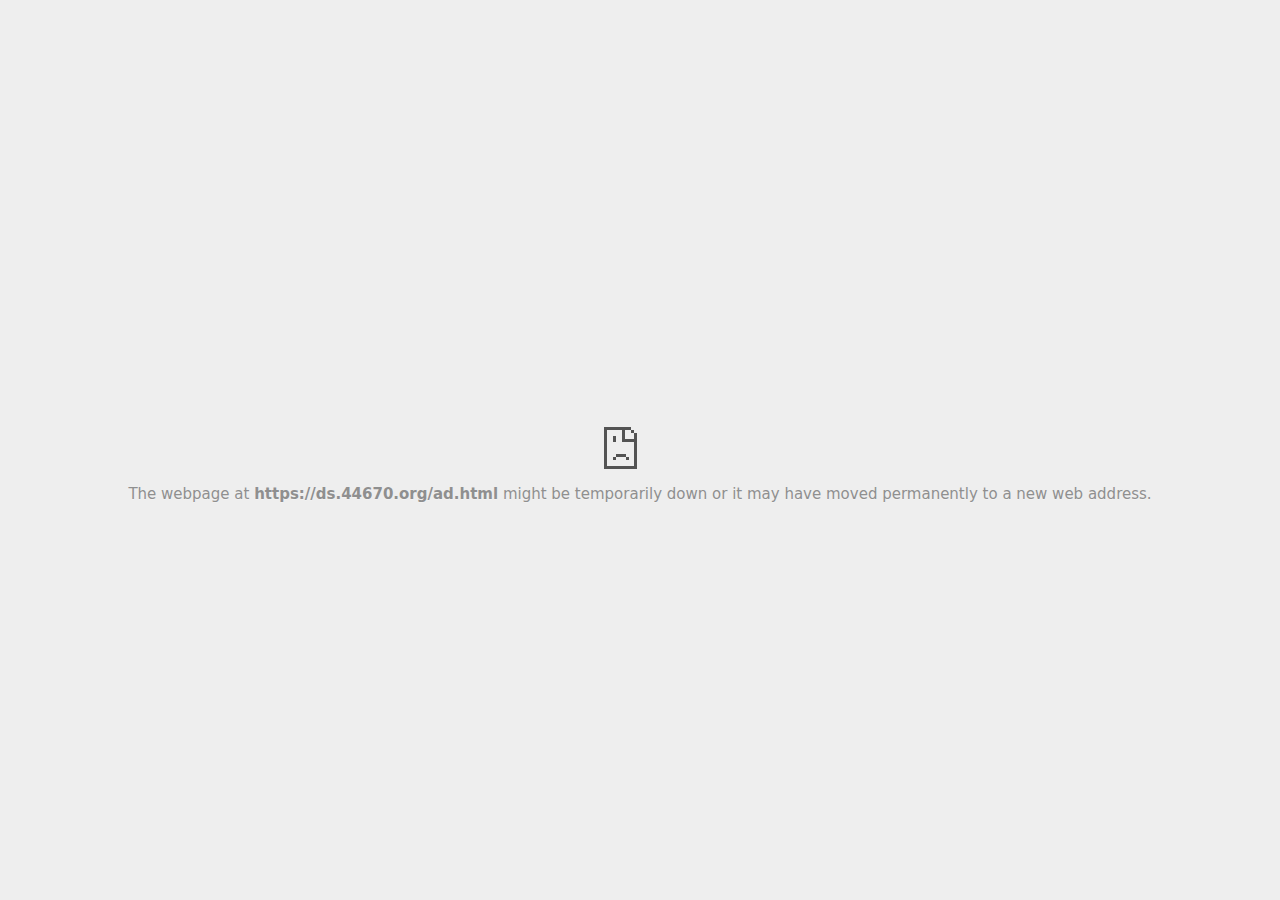
<file: ad.html>
<!DOCTYPE html>
<!-- saved from url=(0029)chrome-error://chromewebdata/ -->
<html dir="ltr" lang="en" subframe=""><head><meta http-equiv="Content-Type" content="text/html; charset=UTF-8">
  
  <meta name="color-scheme" content="light dark">
  <meta name="theme-color" content="#fff">
  <meta name="viewport" content="width=device-width, initial-scale=1.0,
                                 maximum-scale=1.0, user-scalable=no">
  <title>ds.44670.org</title>
  <style>/* Copyright 2017 The Chromium Authors. All rights reserved.
 * Use of this source code is governed by a BSD-style license that can be
 * found in the LICENSE file. */

a {
  color: var(--link-color);
}

body {
  --background-color: #fff;
  --error-code-color: var(--google-gray-700);
  --google-blue-100: rgb(210, 227, 252);
  --google-blue-300: rgb(138, 180, 248);
  --google-blue-600: rgb(26, 115, 232);
  --google-blue-700: rgb(25, 103, 210);
  --google-gray-100: rgb(241, 243, 244);
  --google-gray-300: rgb(218, 220, 224);
  --google-gray-500: rgb(154, 160, 166);
  --google-gray-50: rgb(248, 249, 250);
  --google-gray-600: rgb(128, 134, 139);
  --google-gray-700: rgb(95, 99, 104);
  --google-gray-800: rgb(60, 64, 67);
  --google-gray-900: rgb(32, 33, 36);
  --heading-color: var(--google-gray-900);
  --link-color: rgb(88, 88, 88);
  --popup-container-background-color: rgba(0,0,0,.65);
  --primary-button-fill-color-active: var(--google-blue-700);
  --primary-button-fill-color: var(--google-blue-600);
  --primary-button-text-color: #fff;
  --quiet-background-color: rgb(247, 247, 247);
  --secondary-button-border-color: var(--google-gray-500);
  --secondary-button-fill-color: #fff;
  --secondary-button-hover-border-color: var(--google-gray-600);
  --secondary-button-hover-fill-color: var(--google-gray-50);
  --secondary-button-text-color: var(--google-gray-700);
  --small-link-color: var(--google-gray-700);
  --text-color: var(--google-gray-700);
  background: var(--background-color);
  color: var(--text-color);
  word-wrap: break-word;
}

.nav-wrapper .secondary-button {
  background: var(--secondary-button-fill-color);
  border: 1px solid var(--secondary-button-border-color);
  color: var(--secondary-button-text-color);
  float: none;
  margin: 0;
  padding: 8px 16px;
}

.hidden {
  display: none;
}

html {
  -webkit-text-size-adjust: 100%;
  font-size: 125%;
}

.icon {
  background-repeat: no-repeat;
  background-size: 100%;
}

@media (prefers-color-scheme: dark) {
  body {
    --background-color: var(--google-gray-900);
    --error-code-color: var(--google-gray-500);
    --heading-color: var(--google-gray-500);
    --link-color: var(--google-blue-300);
    --primary-button-fill-color-active: rgb(129, 162, 208);
    --primary-button-fill-color: var(--google-blue-300);
    --primary-button-text-color: var(--google-gray-900);
    --quiet-background-color: var(--background-color);
    --secondary-button-border-color: var(--google-gray-700);
    --secondary-button-fill-color: var(--google-gray-900);
    --secondary-button-hover-fill-color: rgb(48, 51, 57);
    --secondary-button-text-color: var(--google-blue-300);
    --small-link-color: var(--google-blue-300);
    --text-color: var(--google-gray-500);
  }
}
</style>
  <style>/* Copyright 2014 The Chromium Authors. All rights reserved.
   Use of this source code is governed by a BSD-style license that can be
   found in the LICENSE file. */

button {
  border: 0;
  border-radius: 4px;
  box-sizing: border-box;
  color: var(--primary-button-text-color);
  cursor: pointer;
  float: right;
  font-size: .875em;
  margin: 0;
  padding: 8px 16px;
  transition: box-shadow 150ms cubic-bezier(0.4, 0, 0.2, 1);
  user-select: none;
}

[dir='rtl'] button {
  float: left;
}

.bad-clock button,
.captive-portal button,
.https-only button,
.insecure-form button,
.lookalike-url button,
.main-frame-blocked button,
.neterror button,
.pdf button,
.ssl button,
.safe-browsing-billing button {
  background: var(--primary-button-fill-color);
}

button:active {
  background: var(--primary-button-fill-color-active);
  outline: 0;
}

#debugging {
  display: inline;
  overflow: auto;
}

.debugging-content {
  line-height: 1em;
  margin-bottom: 0;
  margin-top: 1em;
}

.debugging-content-fixed-width {
  display: block;
  font-family: monospace;
  font-size: 1.2em;
  margin-top: 0.5em;
}

.debugging-title {
  font-weight: bold;
}

#details {
  margin: 0 0 50px;
}

#details p:not(:first-of-type) {
  margin-top: 20px;
}

.secondary-button:active {
  border-color: white;
  box-shadow: 0 1px 2px 0 rgba(60, 64, 67, .3),
      0 2px 6px 2px rgba(60, 64, 67, .15);
}

.secondary-button:hover {
  background: var(--secondary-button-hover-fill-color);
  border-color: var(--secondary-button-hover-border-color);
  text-decoration: none;
}

.error-code {
  color: var(--error-code-color);
  font-size: .8em;
  margin-top: 12px;
  text-transform: uppercase;
}

#error-debugging-info {
  font-size: 0.8em;
}

h1 {
  color: var(--heading-color);
  font-size: 1.6em;
  font-weight: normal;
  line-height: 1.25em;
  margin-bottom: 16px;
}

h2 {
  font-size: 1.2em;
  font-weight: normal;
}

.icon {
  height: 72px;
  margin: 0 0 40px;
  width: 72px;
}

input[type=checkbox] {
  opacity: 0;
}

input[type=checkbox]:focus ~ .checkbox::after {
  outline: -webkit-focus-ring-color auto 5px;
}

.interstitial-wrapper {
  box-sizing: border-box;
  font-size: 1em;
  line-height: 1.6em;
  margin: 14vh auto 0;
  max-width: 600px;
  width: 100%;
}

#main-message > p {
  display: inline;
}

#extended-reporting-opt-in {
  font-size: .875em;
  margin-top: 32px;
}

#extended-reporting-opt-in label {
  display: grid;
  grid-template-columns: 1.8em 1fr;
  position: relative;
}

#enhanced-protection-message {
  border-radius: 4px;
  font-size: 1em;
  margin-top: 32px;
  padding: 10px 5px;
}

#enhanced-protection-message label {
  display: grid;
  grid-template-columns: 2.5em 1fr;
  position: relative;
}

#enhanced-protection-message div {
  margin: 0.5em;
}

#enhanced-protection-message .icon {
  height: 1.5em;
  vertical-align: middle;
  width: 1.5em;
}

.nav-wrapper {
  margin-top: 51px;
}

.nav-wrapper::after {
  clear: both;
  content: '';
  display: table;
  width: 100%;
}

.small-link {
  color: var(--small-link-color);
  font-size: .875em;
}

.checkboxes {
  flex: 0 0 24px;
}

.checkbox {
  --padding: .9em;
  background: transparent;
  display: block;
  height: 1em;
  left: -1em;
  padding-inline-start: var(--padding);
  position: absolute;
  right: 0;
  top: -.5em;
  width: 1em;
}

.checkbox::after {
  border: 1px solid white;
  border-radius: 2px;
  content: '';
  height: 1em;
  left: var(--padding);
  position: absolute;
  top: var(--padding);
  width: 1em;
}

.checkbox::before {
  background: transparent;
  border: 2px solid white;
  border-inline-end-width: 0;
  border-top-width: 0;
  content: '';
  height: .2em;
  left: calc(.3em + var(--padding));
  opacity: 0;
  position: absolute;
  top: calc(.3em  + var(--padding));
  transform: rotate(-45deg);
  width: .5em;
}

input[type=checkbox]:checked ~ .checkbox::before {
  opacity: 1;
}

#recurrent-error-message {
  background: #ededed;
  border-radius: 4px;
  margin-bottom: 16px;
  margin-top: 12px;
  padding: 12px 16px;
}

.showing-recurrent-error-message #extended-reporting-opt-in {
  margin-top: 16px;
}

.showing-recurrent-error-message #enhanced-protection-message {
  margin-top: 16px;
}

@media (max-width: 700px) {
  .interstitial-wrapper {
    padding: 0 10%;
  }

  #error-debugging-info {
    overflow: auto;
  }
}

@media (max-width: 420px) {
  button,
  [dir='rtl'] button,
  .small-link {
    float: none;
    font-size: .825em;
    font-weight: 500;
    margin: 0;
    width: 100%;
  }

  button {
    padding: 16px 24px;
  }

  #details {
    margin: 20px 0 20px 0;
  }

  #details p:not(:first-of-type) {
    margin-top: 10px;
  }

  .secondary-button:not(.hidden) {
    display: block;
    margin-top: 20px;
    text-align: center;
    width: 100%;
  }

  .interstitial-wrapper {
    padding: 0 5%;
  }

  #extended-reporting-opt-in {
    margin-top: 24px;
  }

  #enhanced-protection-message {
    margin-top: 24px;
  }

  .nav-wrapper {
    margin-top: 30px;
  }
}

/**
 * Mobile specific styling.
 * Navigation buttons are anchored to the bottom of the screen.
 * Details message replaces the top content in its own scrollable area.
 */

@media (max-width: 420px) {
  .nav-wrapper .secondary-button {
    border: 0;
    margin: 16px 0 0;
    margin-inline-end: 0;
    padding-bottom: 16px;
    padding-top: 16px;
  }
}

/* Fixed nav. */
@media (min-width: 240px) and (max-width: 420px) and
       (min-height: 401px),
       (min-width: 421px) and (min-height: 240px) and
       (max-height: 560px) {
  body .nav-wrapper {
    background: var(--background-color);
    bottom: 0;
    box-shadow: 0 -12px 24px var(--background-color);
    left: 0;
    margin: 0 auto;
    max-width: 736px;
    padding-inline-end: 24px;
    padding-inline-start: 24px;
    position: fixed;
    right: 0;
    width: 100%;
    z-index: 2;
  }

  .interstitial-wrapper {
    max-width: 736px;
  }

  #details,
  #main-content {
    padding-bottom: 40px;
  }

  #details {
    padding-top: 5.5vh;
  }

  button.small-link {
    color: var(--google-blue-600);
  }
}

@media (max-width: 420px) and (orientation: portrait),
       (max-height: 560px) {
  body {
    margin: 0 auto;
  }

  button,
  [dir='rtl'] button,
  button.small-link,
  .nav-wrapper .secondary-button {
    font-family: Roboto-Regular,Helvetica;
    font-size: .933em;
    margin: 6px 0;
    transform: translatez(0);
  }

  .nav-wrapper {
    box-sizing: border-box;
    padding-bottom: 8px;
    width: 100%;
  }

  #details {
    box-sizing: border-box;
    height: auto;
    margin: 0;
    opacity: 1;
    transition: opacity 250ms cubic-bezier(0.4, 0, 0.2, 1);
  }

  #details.hidden,
  #main-content.hidden {
    height: 0;
    opacity: 0;
    overflow: hidden;
    padding-bottom: 0;
    transition: none;
  }

  h1 {
    font-size: 1.5em;
    margin-bottom: 8px;
  }

  .icon {
    margin-bottom: 5.69vh;
  }

  .interstitial-wrapper {
    box-sizing: border-box;
    margin: 7vh auto 12px;
    padding: 0 24px;
    position: relative;
  }

  .interstitial-wrapper p {
    font-size: .95em;
    line-height: 1.61em;
    margin-top: 8px;
  }

  #main-content {
    margin: 0;
    transition: opacity 100ms cubic-bezier(0.4, 0, 0.2, 1);
  }

  .small-link {
    border: 0;
  }

  .suggested-left > #control-buttons,
  .suggested-right > #control-buttons {
    float: none;
    margin: 0;
  }
}

@media (min-width: 421px) and (min-height: 500px) and (max-height: 560px) {
  .interstitial-wrapper {
    margin-top: 10vh;
  }
}

@media (min-height: 400px) and (orientation:portrait) {
  .interstitial-wrapper {
    margin-bottom: 145px;
  }
}

@media (min-height: 299px) {
  .nav-wrapper {
    padding-bottom: 16px;
  }
}

@media (max-height: 560px) and (min-height: 240px) and (orientation:landscape) {
  .extended-reporting-has-checkbox #details {
    padding-bottom: 80px;
  }
}

@media (min-height: 500px) and (max-height: 650px) and (max-width: 414px) and
       (orientation: portrait) {
  .interstitial-wrapper {
    margin-top: 7vh;
  }
}

@media (min-height: 650px) and (max-width: 414px) and (orientation: portrait) {
  .interstitial-wrapper {
    margin-top: 10vh;
  }
}

/* Small mobile screens. No fixed nav. */
@media (max-height: 400px) and (orientation: portrait),
       (max-height: 239px) and (orientation: landscape),
       (max-width: 419px) and (max-height: 399px) {
  .interstitial-wrapper {
    display: flex;
    flex-direction: column;
    margin-bottom: 0;
  }

  #details {
    flex: 1 1 auto;
    order: 0;
  }

  #main-content {
    flex: 1 1 auto;
    order: 0;
  }

  .nav-wrapper {
    flex: 0 1 auto;
    margin-top: 8px;
    order: 1;
    padding-inline-end: 0;
    padding-inline-start: 0;
    position: relative;
    width: 100%;
  }

  button,
  .nav-wrapper .secondary-button {
    padding: 16px 24px;
  }

  button.small-link {
    color: var(--google-blue-600);
  }
}

@media (max-width: 239px) and (orientation: portrait) {
  .nav-wrapper {
    padding-inline-end: 0;
    padding-inline-start: 0;
  }
}
</style>
  <style>/* Copyright 2013 The Chromium Authors. All rights reserved.
 * Use of this source code is governed by a BSD-style license that can be
 * found in the LICENSE file. */

/* Don't use the main frame div when the error is in a subframe. */
html[subframe] #main-frame-error {
  display: none;
}

/* Don't use the subframe error div when the error is in a main frame. */
html:not([subframe]) #sub-frame-error {
  display: none;
}

h1 {
  margin-top: 0;
  word-wrap: break-word;
}

h1 span {
  font-weight: 500;
}

a {
  text-decoration: none;
}

.icon {
  -webkit-user-select: none;
  display: inline-block;
}

.icon-generic {
  /* Can't access chrome://theme/IDR_ERROR_NETWORK_GENERIC from an untrusted
   * renderer process, so embed the resource manually. */
  content: -webkit-image-set(
      url([data-uri]) 1x,
      url([data-uri]) 2x);
}

.icon-offline {
  content: -webkit-image-set(
      url([data-uri]) 1x,
      url([data-uri]) 2x);
  position: relative;
}

.icon-disabled {
  content: -webkit-image-set(
      url([data-uri]) 1x,
      url([data-uri]) 2x);
  width: 112px;
}

.hidden {
  display: none;
}

#suggestions-list a {
  color: var(--google-blue-600);
}

#suggestions-list p {
  margin-block-end: 0;
}

#suggestions-list ul {
  margin-top: 0;
}

.single-suggestion {
  list-style-type: none;
  padding-inline-start: 0;
}

#error-information-button {
  content: url([data-uri]);
  height: 24px;
  vertical-align: -.15em;
  width: 24px;
}

.use-popup-container#error-information-popup-container
  #error-information-popup {
  align-items: center;
  background-color: var(--popup-container-background-color);
  display: flex;
  height: 100%;
  left: 0;
  position: fixed;
  top: 0;
  width: 100%;
  z-index: 100;
}

.use-popup-container#error-information-popup-container
  #error-information-popup-content > p {
  margin-bottom: 11px;
  margin-inline-start: 20px;
}

.use-popup-container#error-information-popup-container #suggestions-list ul {
  margin-inline-start: 15px;
}

.use-popup-container#error-information-popup-container
  #error-information-popup-box {
  background-color: var(--background-color);
  left: 5%;
  padding-bottom: 15px;
  padding-top: 15px;
  position: fixed;
  width: 90%;
  z-index: 101;
}

.use-popup-container#error-information-popup-container div.error-code {
  margin-inline-start: 20px;
}

.use-popup-container#error-information-popup-container #suggestions-list p {
  margin-inline-start: 20px;
}

:not(.use-popup-container)#error-information-popup-container
  #error-information-popup-close {
  display: none;
}

#error-information-popup-close {
  margin-bottom: 0;
  margin-inline-end: 35px;
  margin-top: 15px;
  text-align: end;
}

.link-button {
  color: rgb(66, 133, 244);
  display: inline-block;
  font-weight: bold;
  text-transform: uppercase;
}

#sub-frame-error-details {

  color: #8F8F8F;

  /* Not done on mobile for performance reasons. */
  text-shadow: 0 1px 0 rgba(255,255,255,0.3);

}

[jscontent=hostName],
[jscontent=failedUrl] {
  overflow-wrap: break-word;
}

.secondary-button {
  background: #d9d9d9;
  color: #696969;
  margin-inline-end: 16px;
}

.snackbar {
  background: #323232;
  border-radius: 2px;
  bottom: 24px;
  box-sizing: border-box;
  color: #fff;
  font-size: .87em;
  left: 24px;
  max-width: 568px;
  min-width: 288px;
  opacity: 0;
  padding: 16px 24px 12px;
  position: fixed;
  transform: translateY(90px);
  will-change: opacity, transform;
  z-index: 999;
}

.snackbar-show {
  -webkit-animation:
    show-snackbar 250ms cubic-bezier(0, 0, 0.2, 1) forwards,
    hide-snackbar 250ms cubic-bezier(0.4, 0, 1, 1) forwards 5s;
}

@-webkit-keyframes show-snackbar {
  100% {
    opacity: 1;
    transform: translateY(0);
  }
}

@-webkit-keyframes hide-snackbar {
  0% {
    opacity: 1;
    transform: translateY(0);
  }
  100% {
    opacity: 0;
    transform: translateY(90px);
  }
}

.suggestions {
  margin-top: 18px;
}

.suggestion-header {
  font-weight: bold;
  margin-bottom: 4px;
}

.suggestion-body {
  color: #777;
}

/* Decrease padding at low sizes. */
@media (max-width: 640px), (max-height: 640px) {
  h1 {
    margin: 0 0 15px;
  }
  .suggestions {
    margin-top: 10px;
  }
  .suggestion-header {
    margin-bottom: 0;
  }
}

#download-link,
#download-link-clicked {
  margin-bottom: 30px;
  margin-top: 30px;
}

#download-link-clicked {
  color: #BBB;
}

#download-link::before,
#download-link-clicked::before {
  content: url([data-uri]);
  display: inline-block;
  margin-inline-end: 4px;
  vertical-align: -webkit-baseline-middle;
}

#download-link-clicked::before {
  opacity: 0;
  width: 0;
}

#offline-content-list-visibility-card {
  border: 1px solid white;
  border-radius: 8px;
  display: flex;
  font-size: .8em;
  justify-content: space-between;
  line-height: 1;
}

#offline-content-list.list-hidden #offline-content-list-visibility-card {
  border-color: rgb(218, 220, 224);
}

#offline-content-list-visibility-card > div {
  padding: 1em;
}

#offline-content-list-title {
  color: var(--google-gray-700);
}

#offline-content-list-show-text,
#offline-content-list-hide-text {
  color: rgb(66, 133, 244);
}

/* Hides the "hide" text div when the offline content list is collapsed/hidden
 * and, alternatively, hides the "show" text div when the offline content list
 * is expanded/shown.
 */
#offline-content-list.list-hidden #offline-content-list-hide-text,
#offline-content-list:not(.list-hidden) #offline-content-list-show-text {
  display: none;
}

/* Controls the animation of the offline content list when it is expanded/shown.
 */
#offline-content-suggestions {
  /* Max-height has to be set for the height animation to work. The chosen value
   * is a little greater than the maximum height the list will have, when all
   * suggestions have images, so that it is never clamped. This makes so that
   * when the actual height is smaller then the animation is not as smooth.
   */
  max-height: 27em;
  transition: max-height 200ms ease-in, visibility 0s 200ms,
              opacity 200ms 200ms linear;
}

/* Controls the animation of the offline content list when it is
 * collapsed/hidden.
 */
#offline-content-list.list-hidden #offline-content-suggestions {
  max-height: 0;
  opacity: 0;
  transition: opacity 200ms linear, visibility 0s 200ms,
              max-height 200ms 200ms ease-out;
  visibility: hidden;
}

#offline-content-list {
  margin-inline-start: -5%;
  width: 110%;
}

/* The selectors below adjust the "overflow" of the suggestion cards contents
 * based on the same screen size based strategy used for the main frame, which
 * is applied by the `interstitial-wrapper` class. */
@media (max-width: 420px)  {
  #offline-content-list {
    margin-inline-start: -2.5%;
    width: 105%;
  }
}
@media (max-width: 420px) and (orientation: portrait),
       (max-height: 560px) {
  #offline-content-list {
    margin-inline-start: -12px;
    width: calc(100% + 24px);
  }
}

.suggestion-with-image .offline-content-suggestion-thumbnail {
  flex-basis: 8.2em;
  flex-shrink: 0;
}

.suggestion-with-image .offline-content-suggestion-thumbnail > img {
  height: 100%;
  width: 100%;
}

.suggestion-with-image #offline-content-list:not(.is-rtl)
.offline-content-suggestion-thumbnail > img {
  border-bottom-right-radius: 7px;
  border-top-right-radius: 7px;
}

.suggestion-with-image #offline-content-list.is-rtl
.offline-content-suggestion-thumbnail > img {
  border-bottom-left-radius: 7px;
  border-top-left-radius: 7px;
}

.suggestion-with-icon .offline-content-suggestion-thumbnail {
  align-items: center;
  display: flex;
  justify-content: center;
  min-height: 4.2em;
  min-width: 4.2em;
}

.suggestion-with-icon .offline-content-suggestion-thumbnail > div {
  align-items: center;
  background-color: rgb(241, 243, 244);
  border-radius: 50%;
  display: flex;
  height: 2.3em;
  justify-content: center;
  width: 2.3em;
}

.suggestion-with-icon .offline-content-suggestion-thumbnail > div > img {
  height: 1.45em;
  width: 1.45em;
}

.offline-content-suggestion-favicon {
  height: 1em;
  margin-inline-end: 0.4em;
  width: 1.4em;
}

.offline-content-suggestion-favicon > img {
  height: 1.4em;
  width: 1.4em;
}

.no-favicon .offline-content-suggestion-favicon {
  display: none;
}

.image-video {
  content: url([data-uri]);
}

.image-music-note {
  content: url([data-uri]);
}

.image-earth {
  content: url([data-uri]);
}

.image-file {
  content: url([data-uri]);
}

.offline-content-suggestion-texts {
  display: flex;
  flex-direction: column;
  justify-content: space-between;
  line-height: 1.3;
  padding: .9em;
  width: 100%;
}

.offline-content-suggestion-title {
  -webkit-box-orient: vertical;
  -webkit-line-clamp: 3;
  color: rgb(32, 33, 36);
  display: -webkit-box;
  font-size: 1.1em;
  overflow: hidden;
  text-overflow: ellipsis;
}

div.offline-content-suggestion {
  align-items: stretch;
  border: 1px solid rgb(218, 220, 224);
  border-radius: 8px;
  display: flex;
  justify-content: space-between;
  margin-bottom: .8em;
}

.suggestion-with-image {
  flex-direction: row;
  height: 8.2em;
  max-height: 8.2em;
}

.suggestion-with-icon {
  flex-direction: row-reverse;
  height: 4.2em;
  max-height: 4.2em;
}

.suggestion-with-icon .offline-content-suggestion-title {
  -webkit-line-clamp: 1;
  word-break: break-all;
}

.suggestion-with-icon .offline-content-suggestion-texts {
  padding-inline-start: 0;
}

.offline-content-suggestion-attribution-freshness {
  color: rgb(95, 99, 104);
  display: flex;
  font-size: .8em;
  line-height: 1.7em;
}

.offline-content-suggestion-attribution {
  -webkit-box-orient: vertical;
  -webkit-line-clamp: 1;
  display: -webkit-box;
  flex-shrink: 1;
  margin-inline-end: 0.3em;
  overflow: hidden;
  overflow-wrap: break-word;
  text-overflow: ellipsis;
  word-break: break-all;
}

.no-attribution .offline-content-suggestion-attribution {
  display: none;
}

.offline-content-suggestion-freshness::before {
  content: '-';
  display: inline-block;
  flex-shrink: 0;
  margin-inline-end: .1em;
  margin-inline-start: .1em;
}

.no-attribution .offline-content-suggestion-freshness::before {
  display: none;
}

.offline-content-suggestion-freshness {
  flex-shrink: 0;
}

.suggestion-with-image .offline-content-suggestion-pin-spacer {
  flex-grow: 100;
  flex-shrink: 1;
}

.suggestion-with-image .offline-content-suggestion-pin {
  content: url([data-uri]);
  flex-shrink: 0;
  height: 1.4em;
  margin-inline-start: .4em;
  width: 1.4em;
}

/* Controls the animation (and a bit more) of the launch-downloads-home action
 * button when the offline content list is expanded/shown.
 */
#offline-content-list-action {
  text-align: center;
  transition: visibility 0s 200ms, opacity 200ms 200ms linear;
}

/* Controls the animation of the launch-downloads-home action button when the
 * offline content list is collapsed/hidden.
 */
#offline-content-list.list-hidden #offline-content-list-action {
  opacity: 0;
  transition: opacity 200ms linear, visibility 0s 200ms;
  visibility: hidden;
}

#cancel-save-page-button {
  background-image: url([data-uri]);
  background-position: right 27px center;
  background-repeat: no-repeat;
  border: 1px solid var(--google-gray-300);
  border-radius: 5px;
  color: var(--google-gray-700);
  margin-bottom: 26px;
  padding-bottom: 16px;
  padding-inline-end: 88px;
  padding-inline-start: 16px;
  padding-top: 16px;
  text-align: start;
}

html[dir='rtl'] #cancel-save-page-button {
  background-position: left 27px center;
}

#save-page-for-later-button {
  display: flex;
  justify-content: start;
}

#save-page-for-later-button a::before {
  content: url([data-uri]);
  display: inline-block;
  margin-inline-end: 4px;
  vertical-align: -webkit-baseline-middle;
}

.hidden#save-page-for-later-button {
  display: none;
}

/* Don't allow overflow when in a subframe. */
html[subframe] body {
  overflow: hidden;
}

#sub-frame-error {
  -webkit-align-items: center;
  -webkit-flex-flow: column;
  -webkit-justify-content: center;
  background-color: #DDD;
  display: -webkit-flex;
  height: 100%;
  left: 0;
  position: absolute;
  text-align: center;
  top: 0;
  transition: background-color 200ms ease-in-out;
  width: 100%;
}

#sub-frame-error:hover {
  background-color: #EEE;
}

#sub-frame-error .icon-generic {
  margin: 0 0 16px;
}

#sub-frame-error-details {
  margin: 0 10px;
  text-align: center;
  visibility: hidden;
}

/* Show details only when hovering. */
#sub-frame-error:hover #sub-frame-error-details {
  visibility: visible;
}

/* If the iframe is too small, always hide the error code. */
/* TODO(mmenke): See if overflow: no-display works better, once supported. */
@media (max-width: 200px), (max-height: 95px) {
  #sub-frame-error-details {
    display: none;
  }
}

/* Adjust icon for small embedded frames in apps. */
@media (max-height: 100px) {
  #sub-frame-error .icon-generic {
    height: auto;
    margin: 0;
    padding-top: 0;
    width: 25px;
  }
}

/* details-button is special; it's a <button> element that looks like a link. */
#details-button {
  box-shadow: none;
  min-width: 0;
}

/* Styles for platform dependent separation of controls and details button. */
.suggested-left > #control-buttons,
.suggested-right > #details-button {
  float: left;
}

.suggested-right > #control-buttons,
.suggested-left > #details-button {
  float: right;
}

.suggested-left .secondary-button {
  margin-inline-end: 0;
  margin-inline-start: 16px;
}

#details-button.singular {
  float: none;
}

/* download-button shows both icon and text. */
#download-button {
  padding-bottom: 4px;
  padding-top: 4px;
  position: relative;
}

#download-button::before {
  background: -webkit-image-set(
      url([data-uri]) 1x,
      url([data-uri]) 2x)
    no-repeat;
  content: '';
  display: inline-block;
  height: 24px;
  margin-inline-end: 4px;
  margin-inline-start: -4px;
  vertical-align: middle;
  width: 24px;
}

#download-button:disabled {
  background: rgb(180, 206, 249);
  color: rgb(255, 255, 255);
}

#buttons::after {
  clear: both;
  content: '';
  display: block;
  width: 100%;
}

/* Offline page */
html[dir='rtl'] .runner-container,
html[dir='rtl'].offline .icon-offline {
  transform: scaleX(-1);
}

.offline {
  transition: filter 1.5s cubic-bezier(0.65, 0.05, 0.36, 1),
              background-color 1.5s cubic-bezier(0.65, 0.05, 0.36, 1);

  will-change: filter, background-color;

}

.offline body {
  transition: background-color 1.5s cubic-bezier(0.65, 0.05, 0.36, 1);
}

.offline #main-message > p {
  display: none;
}

.offline.inverted {
  background-color: #fff;
  filter: invert(1);
}

.offline.inverted body {
  background-color: #fff;
}

.offline .interstitial-wrapper {
  color: var(--text-color);
  font-size: 1em;
  line-height: 1.55;
  margin: 0 auto;
  max-width: 600px;
  padding-top: 100px;
  position: relative;
  width: 100%;
}

.offline .runner-container {
  direction: ltr;
  height: 150px;
  max-width: 600px;
  overflow: hidden;
  position: absolute;
  top: 35px;
  width: 44px;
}

.offline .runner-container:focus {
  outline: none;
}

.offline .runner-container:focus-visible {
  outline: 3px solid var(--google-blue-300);
}

.offline .runner-canvas {
  height: 150px;
  max-width: 600px;
  opacity: 1;
  overflow: hidden;
  position: absolute;
  top: 0;
  z-index: 10;
}

.offline .controller {
  height: 100vh;
  left: 0;
  position: absolute;
  top: 0;
  width: 100vw;
  z-index: 9;
}

#offline-resources {
  display: none;
}

#offline-instruction {
  image-rendering: pixelated;
  left: 0;
  margin: auto;
  position: absolute;
  right: 0;
  top: 60px;
  width: fit-content;
}

.offline-runner-live-region {
  bottom: 0;
  clip-path: polygon(0 0, 0 0, 0 0);
  color: var(--background-color);
  display: block;
  font-size: xx-small;
  overflow: hidden;
  position: absolute;
  text-align: center;
  transition: color 1.5s cubic-bezier(0.65, 0.05, 0.36, 1);
  user-select: none;
}

/* Custom toggle */
.slow-speed-option {
  align-items: center;
  background: var(--google-gray-50);
  border-radius: 24px/50%;
  bottom: 0;
  color: var(--error-code-color);
  display: inline-flex;
  font-size: 1em;
  left: 0;
  line-height: 1.1em;
  margin: 5px auto;
  padding: 2px 12px 3px 20px;
  position: absolute;
  right: 0;
  width: max-content;
  z-index: 999;
}

.slow-speed-option.hidden {
  display: none;
}

.slow-speed-option [type=checkbox] {
  opacity: 0;
  pointer-events: none;
  position: absolute;
}

.slow-speed-option .slow-speed-toggle {
  cursor: pointer;
  margin-inline-start: 8px;
  padding: 8px 4px;
  position: relative;
}

.slow-speed-option [type=checkbox]:disabled ~ .slow-speed-toggle {
  cursor: default;
}

.slow-speed-option-label [type=checkbox] {
  opacity: 0;
  pointer-events: none;
  position: absolute;
}

.slow-speed-option .slow-speed-toggle::before,
.slow-speed-option .slow-speed-toggle::after {
  content: '';
  display: block;
  margin: 0 3px;
  transition: all 100ms cubic-bezier(0.4, 0, 1, 1);
}

.slow-speed-option .slow-speed-toggle::before {
  background: rgb(189,193,198);
  border-radius: 0.65em;
  height: 0.9em;
  width: 2em;
}

.slow-speed-option .slow-speed-toggle::after {
  background: #fff;
  border-radius: 50%;
  box-shadow: 0 1px 3px 0 rgb(0 0 0 / 40%);
  height: 1.2em;
  position: absolute;
  top: 51%;
  transform: translate(-20%, -50%);
  width: 1.1em;
}

.slow-speed-option [type=checkbox]:focus + .slow-speed-toggle {
  box-shadow: 0 0 8px rgb(94, 158, 214);
  outline: 1px solid rgb(93, 157, 213);
}

.slow-speed-option [type=checkbox]:checked + .slow-speed-toggle::before {
  background: var(--google-blue-600);
  opacity: 0.5;
}

.slow-speed-option [type=checkbox]:checked + .slow-speed-toggle::after {
  background: var(--google-blue-600);
  transform: translate(calc(2em - 90%), -50%);
}

.slow-speed-option [type=checkbox]:checked:disabled +
  .slow-speed-toggle::before {
  background: rgb(189,193,198);
}

.slow-speed-option [type=checkbox]:checked:disabled +
  .slow-speed-toggle::after {
  background: var(--google-gray-50);
}

@media (max-width: 420px) {
  #download-button {
    padding-bottom: 12px;
    padding-top: 12px;
  }

  .suggested-left > #control-buttons,
  .suggested-right > #control-buttons {
    float: none;
  }

  .snackbar {
    border-radius: 0;
    bottom: 0;
    left: 0;
    width: 100%;
  }
}

@media (max-height: 350px) {
  h1 {
    margin: 0 0 15px;
  }

  .icon-offline {
    margin: 0 0 10px;
  }

  .interstitial-wrapper {
    margin-top: 5%;
  }

  .nav-wrapper {
    margin-top: 30px;
  }
}

@media (min-width: 420px) and (max-width: 736px) and
       (min-height: 240px) and (max-height: 420px) and
       (orientation:landscape) {
  .interstitial-wrapper {
    margin-bottom: 100px;
  }
}

@media (max-width: 360px) and (max-height: 480px) {
  .offline .interstitial-wrapper {
    padding-top: 60px;
  }

  .offline .runner-container {
    top: 8px;
  }
}

@media (min-height: 240px) and (orientation: landscape) {
  .offline .interstitial-wrapper {
    margin-bottom: 90px;
  }

  .icon-offline {
    margin-bottom: 20px;
  }
}

@media (max-height: 320px) and (orientation: landscape) {
  .icon-offline {
    margin-bottom: 0;
  }

  .offline .runner-container {
    top: 10px;
  }
}

@media (max-width: 240px) {
  button {
    padding-inline-end: 12px;
    padding-inline-start: 12px;
  }

  .interstitial-wrapper {
    overflow: inherit;
    padding: 0 8px;
  }
}

@media (max-width: 120px) {
  button {
    width: auto;
  }
}

.arcade-mode,
.arcade-mode .runner-container,
.arcade-mode .runner-canvas {
  image-rendering: pixelated;
  max-width: 100%;
  overflow: hidden;
}

.arcade-mode #buttons,
.arcade-mode #main-content {
  opacity: 0;
  overflow: hidden;
}

.arcade-mode .interstitial-wrapper {
  height: 100vh;
  max-width: 100%;
  overflow: hidden;
}

.arcade-mode .runner-container {
  left: 0;
  margin: auto;
  right: 0;
  transform-origin: top center;
  transition: transform 250ms cubic-bezier(0.4, 0, 1, 1) 400ms;
  z-index: 2;
}

@media (prefers-color-scheme: dark) {
  .icon {
    filter: invert(1);
  }

  .offline .runner-canvas {
    filter: invert(1);
  }

  .offline.inverted {
    background-color: var(--background-color);
    filter: invert(0);
  }

  .offline.inverted body {
    background-color: #fff;
  }

  .offline.inverted .offline-runner-live-region {
    color: #fff;
  }

  #suggestions-list a {
    color: var(--link-color);
  }

  #error-information-button {
    filter: invert(0.6);
  }

  .slow-speed-option {
    background: var(--google-gray-800);
    color: var(--google-gray-100);
  }

  .slow-speed-option .slow-speed-toggle::before,
  .slow-speed-option [type=checkbox]:checked:disabled +
    .slow-speed-toggle::before {
     background: rgb(189,193,198);
  }

  .slow-speed-option [type=checkbox]:checked + .slow-speed-toggle::after,
  .slow-speed-option [type=checkbox]:checked + .slow-speed-toggle::before {
    background: var(--google-blue-300);
  }
}
</style>
  <script>// Copyright 2013 The Chromium Authors. All rights reserved.
// Use of this source code is governed by a BSD-style license that can be
// found in the LICENSE file.

/**
 * @typedef {{
 *   downloadButtonClick: function(),
 *   reloadButtonClick: function(string),
 *   detailsButtonClick: function(),
 *   diagnoseErrorsButtonClick: function(),
 *   trackEasterEgg: function(),
 *   updateEasterEggHighScore: function(number),
 *   resetEasterEggHighScore: function(),
 *   launchOfflineItem: function(string, string),
 *   savePageForLater: function(),
 *   cancelSavePage: function(),
 *   listVisibilityChange: function(boolean),
 * }}
 */
// eslint-disable-next-line no-var
var errorPageController;

const HIDDEN_CLASS = 'hidden';

// Decodes a UTF16 string that is encoded as base64.
function decodeUTF16Base64ToString(encoded_text) {
  const data = atob(encoded_text);
  let result = '';
  for (let i = 0; i < data.length; i += 2) {
    result +=
        String.fromCharCode(data.charCodeAt(i) * 256 + data.charCodeAt(i + 1));
  }
  return result;
}

function toggleHelpBox() {
  const helpBoxOuter = document.getElementById('details');
  helpBoxOuter.classList.toggle(HIDDEN_CLASS);
  const detailsButton = document.getElementById('details-button');
  if (helpBoxOuter.classList.contains(HIDDEN_CLASS)) {
    /** @suppress {missingProperties} */
    detailsButton.innerText = detailsButton.detailsText;
  } else {
    /** @suppress {missingProperties} */
    detailsButton.innerText = detailsButton.hideDetailsText;
  }

  // Details appears over the main content on small screens.
  if (mobileNav) {
    document.getElementById('main-content').classList.toggle(HIDDEN_CLASS);
    const runnerContainer = document.querySelector('.runner-container');
    if (runnerContainer) {
      runnerContainer.classList.toggle(HIDDEN_CLASS);
    }
  }
}

function diagnoseErrors() {
  if (window.errorPageController) {
    errorPageController.diagnoseErrorsButtonClick();
  }
}

// Subframes use a different layout but the same html file.  This is to make it
// easier to support platforms that load the error page via different
// mechanisms (Currently just iOS). We also use the subframe style for portals
// as they are embedded like subframes and can't be interacted with by the user.
let isSubFrame = false;
if (window.top.location !== window.location || window.portalHost) {
  document.documentElement.setAttribute('subframe', '');
  isSubFrame = true;
}

// Re-renders the error page using |strings| as the dictionary of values.
// Used by NetErrorTabHelper to update DNS error pages with probe results.
function updateForDnsProbe(strings) {
  const context = new JsEvalContext(strings);
  jstProcess(context, document.getElementById('t'));
  onDocumentLoadOrUpdate();
}

// Adds an icon class to the list and removes classes previously set.
function updateIconClass(newClass) {
  const frameSelector = isSubFrame ? '#sub-frame-error' : '#main-frame-error';
  const iconEl = document.querySelector(frameSelector + ' .icon');

  if (iconEl.classList.contains(newClass)) {
    return;
  }

  iconEl.className = 'icon ' + newClass;
}

// Implements button clicks.  This function is needed during the transition
// between implementing these in trunk chromium and implementing them in iOS.
function reloadButtonClick(url) {
  if (window.errorPageController) {
    // 

    // 
    errorPageController.reloadButtonClick();
    // 
  } else {
    window.location = url;
  }
}

function downloadButtonClick() {
  if (window.errorPageController) {
    errorPageController.downloadButtonClick();
    const downloadButton = document.getElementById('download-button');
    downloadButton.disabled = true;
    /** @suppress {missingProperties} */
    downloadButton.textContent = downloadButton.disabledText;

    document.getElementById('download-link-wrapper')
        .classList.add(HIDDEN_CLASS);
    document.getElementById('download-link-clicked-wrapper')
        .classList.remove(HIDDEN_CLASS);
  }
}

function detailsButtonClick() {
  if (window.errorPageController) {
    errorPageController.detailsButtonClick();
  }
}

let primaryControlOnLeft = true;
// 
primaryControlOnLeft = false;
// 

function setAutoFetchState(scheduled, can_schedule) {
  document.getElementById('cancel-save-page-button')
      .classList.toggle(HIDDEN_CLASS, !scheduled);
  document.getElementById('save-page-for-later-button')
      .classList.toggle(HIDDEN_CLASS, scheduled || !can_schedule);
}

function savePageLaterClick() {
  errorPageController.savePageForLater();
  // savePageForLater will eventually trigger a call to setAutoFetchState() when
  // it completes.
}

function cancelSavePageClick() {
  errorPageController.cancelSavePage();
  // setAutoFetchState is not called in response to cancelSavePage(), so do it
  // now.
  setAutoFetchState(false, true);
}

function toggleErrorInformationPopup() {
  document.getElementById('error-information-popup-container')
      .classList.toggle(HIDDEN_CLASS);
}

function launchOfflineItem(itemID, name_space) {
  errorPageController.launchOfflineItem(itemID, name_space);
}

function launchDownloadsPage() {
  errorPageController.launchDownloadsPage();
}

function getIconForSuggestedItem(item) {
  // Note: |item.content_type| contains the enum values from
  // chrome::mojom::AvailableContentType.
  switch (item.content_type) {
    case 1:  // kVideo
      return 'image-video';
    case 2:  // kAudio
      return 'image-music-note';
    case 0:  // kPrefetchedPage
    case 3:  // kOtherPage
      return 'image-earth';
  }
  return 'image-file';
}

function getSuggestedContentDiv(item, index) {
  // Note: See AvailableContentToValue in available_offline_content_helper.cc
  // for the data contained in an |item|.
  // TODO(carlosk): Present |snippet_base64| when that content becomes
  // available.
  let thumbnail = '';
  const extraContainerClasses = [];
  // html_inline.py will try to replace src attributes with data URIs using a
  // simple regex. The following is obfuscated slightly to avoid that.
  const source = 'src';
  if (item.thumbnail_data_uri) {
    extraContainerClasses.push('suggestion-with-image');
    thumbnail = `<img ${source}="${item.thumbnail_data_uri}">`;
  } else {
    extraContainerClasses.push('suggestion-with-icon');
    const iconClass = getIconForSuggestedItem(item);
    thumbnail = `<div><img class="${iconClass}"></div>`;
  }

  let favicon = '';
  if (item.favicon_data_uri) {
    favicon = `<img ${source}="${item.favicon_data_uri}">`;
  } else {
    extraContainerClasses.push('no-favicon');
  }

  if (!item.attribution_base64) {
    extraContainerClasses.push('no-attribution');
  }

  return `
  <div class="offline-content-suggestion ${extraContainerClasses.join(' ')}"
    onclick="launchOfflineItem('${item.ID}', '${item.name_space}')">
      <div class="offline-content-suggestion-texts">
        <div id="offline-content-suggestion-title-${index}"
             class="offline-content-suggestion-title">
        </div>
        <div class="offline-content-suggestion-attribution-freshness">
          <div id="offline-content-suggestion-favicon-${index}"
               class="offline-content-suggestion-favicon">
            ${favicon}
          </div>
          <div id="offline-content-suggestion-attribution-${index}"
               class="offline-content-suggestion-attribution">
          </div>
          <div class="offline-content-suggestion-freshness">
            ${item.date_modified}
          </div>
          <div class="offline-content-suggestion-pin-spacer"></div>
          <div class="offline-content-suggestion-pin"></div>
        </div>
      </div>
      <div class="offline-content-suggestion-thumbnail">
        ${thumbnail}
      </div>
  </div>`;
}

/**
 * @typedef {{
 *   ID: string,
 *   name_space: string,
 *   title_base64: string,
 *   snippet_base64: string,
 *   date_modified: string,
 *   attribution_base64: string,
 *   thumbnail_data_uri: string,
 *   favicon_data_uri: string,
 *   content_type: number,
 * }}
 */
let AvailableOfflineContent;

// Populates a list of suggested offline content.
// Note: For security reasons all content downloaded from the web is considered
// unsafe and must be securely handled to be presented on the dino page. Images
// have already been safely re-encoded but textual content -- like title and
// attribution -- must be properly handled here.
// @param {boolean} isShown
// @param {Array<AvailableOfflineContent>} suggestions
function offlineContentAvailable(isShown, suggestions) {
  if (!suggestions || !loadTimeData.valueExists('offlineContentList')) {
    return;
  }

  const suggestionsHTML = [];
  for (let index = 0; index < suggestions.length; index++) {
    suggestionsHTML.push(getSuggestedContentDiv(suggestions[index], index));
  }

  document.getElementById('offline-content-suggestions').innerHTML =
      suggestionsHTML.join('\n');

  // Sets textual web content using |textContent| to make sure it's handled as
  // plain text.
  for (let index = 0; index < suggestions.length; index++) {
    document.getElementById(`offline-content-suggestion-title-${index}`)
        .textContent =
        decodeUTF16Base64ToString(suggestions[index].title_base64);
    document.getElementById(`offline-content-suggestion-attribution-${index}`)
        .textContent =
        decodeUTF16Base64ToString(suggestions[index].attribution_base64);
  }

  const contentListElement = document.getElementById('offline-content-list');
  if (document.dir === 'rtl') {
    contentListElement.classList.add('is-rtl');
  }
  contentListElement.hidden = false;
  // The list is configured as hidden by default. Show it if needed.
  if (isShown) {
    toggleOfflineContentListVisibility(false);
  }
}

function toggleOfflineContentListVisibility(updatePref) {
  if (!loadTimeData.valueExists('offlineContentList')) {
    return;
  }

  const contentListElement = document.getElementById('offline-content-list');
  const isVisible = !contentListElement.classList.toggle('list-hidden');

  if (updatePref && window.errorPageController) {
    errorPageController.listVisibilityChanged(isVisible);
  }
}

// Called on document load, and from updateForDnsProbe().
function onDocumentLoadOrUpdate() {
  const downloadButtonVisible = loadTimeData.valueExists('downloadButton') &&
      loadTimeData.getValue('downloadButton').msg;
  const detailsButton = document.getElementById('details-button');

  // If offline content suggestions will be visible, the usual buttons will not
  // be presented.
  const offlineContentVisible =
      loadTimeData.valueExists('suggestedOfflineContentPresentation');
  if (offlineContentVisible) {
    document.querySelector('.nav-wrapper').classList.add(HIDDEN_CLASS);
    detailsButton.classList.add(HIDDEN_CLASS);

    document.getElementById('download-link').hidden = !downloadButtonVisible;
    document.getElementById('download-links-wrapper')
        .classList.remove(HIDDEN_CLASS);
    document.getElementById('error-information-popup-container')
        .classList.add('use-popup-container', HIDDEN_CLASS);
    document.getElementById('error-information-button')
        .classList.remove(HIDDEN_CLASS);
  }

  const attemptAutoFetch = loadTimeData.valueExists('attemptAutoFetch') &&
      loadTimeData.getValue('attemptAutoFetch');

  const reloadButtonVisible = loadTimeData.valueExists('reloadButton') &&
      loadTimeData.getValue('reloadButton').msg;

  const reloadButton = document.getElementById('reload-button');
  const downloadButton = document.getElementById('download-button');
  if (reloadButton.style.display === 'none' &&
      downloadButton.style.display === 'none') {
    detailsButton.classList.add('singular');
  }

  // Show or hide control buttons.
  const controlButtonDiv = document.getElementById('control-buttons');
  controlButtonDiv.hidden =
      offlineContentVisible || !(reloadButtonVisible || downloadButtonVisible);

  const iconClass = loadTimeData.valueExists('iconClass') &&
      loadTimeData.getValue('iconClass');

  updateIconClass(iconClass);

  if (!isSubFrame && iconClass === 'icon-offline') {
    document.documentElement.classList.add('offline');
    new Runner('.interstitial-wrapper');
  }
}

function onDocumentLoad() {
  // Sets up the proper button layout for the current platform.
  const buttonsDiv = document.getElementById('buttons');
  if (primaryControlOnLeft) {
    buttonsDiv.classList.add('suggested-left');
  } else {
    buttonsDiv.classList.add('suggested-right');
  }

  onDocumentLoadOrUpdate();
}

document.addEventListener('DOMContentLoaded', onDocumentLoad);
</script>
  <script>// Copyright 2015 The Chromium Authors. All rights reserved.
// Use of this source code is governed by a BSD-style license that can be
// found in the LICENSE file.

let mobileNav = false;

/**
 * For small screen mobile the navigation buttons are moved
 * below the advanced text.
 */
function onResize() {
  const helpOuterBox = document.querySelector('#details');
  const mainContent = document.querySelector('#main-content');
  const mediaQuery = '(min-width: 240px) and (max-width: 420px) and ' +
      '(min-height: 401px), ' +
      '(max-height: 560px) and (min-height: 240px) and ' +
      '(min-width: 421px)';

  const detailsHidden = helpOuterBox.classList.contains(HIDDEN_CLASS);
  const runnerContainer = document.querySelector('.runner-container');

  // Check for change in nav status.
  if (mobileNav !== window.matchMedia(mediaQuery).matches) {
    mobileNav = !mobileNav;

    // Handle showing the top content / details sections according to state.
    if (mobileNav) {
      mainContent.classList.toggle(HIDDEN_CLASS, !detailsHidden);
      helpOuterBox.classList.toggle(HIDDEN_CLASS, detailsHidden);
      if (runnerContainer) {
        runnerContainer.classList.toggle(HIDDEN_CLASS, !detailsHidden);
      }
    } else if (!detailsHidden) {
      // Non mobile nav with visible details.
      mainContent.classList.remove(HIDDEN_CLASS);
      helpOuterBox.classList.remove(HIDDEN_CLASS);
      if (runnerContainer) {
        runnerContainer.classList.remove(HIDDEN_CLASS);
      }
    }
  }
}

function setupMobileNav() {
  window.addEventListener('resize', onResize);
  onResize();
}

document.addEventListener('DOMContentLoaded', setupMobileNav);
</script>
  <script>// Copyright (c) 2014 The Chromium Authors. All rights reserved.
// Use of this source code is governed by a BSD-style license that can be
// found in the LICENSE file.

/**
 * T-Rex runner.
 * @param {string} outerContainerId Outer containing element id.
 * @param {!Object=} opt_config
 * @constructor
 * @implements {EventListener}
 * @export
 */
function Runner(outerContainerId, opt_config) {
  // Singleton
  if (Runner.instance_) {
    return Runner.instance_;
  }
  Runner.instance_ = this;

  this.outerContainerEl = document.querySelector(outerContainerId);
  this.containerEl = null;
  this.snackbarEl = null;
  // A div to intercept touch events. Only set while (playing && useTouch).
  this.touchController = null;

  this.config = opt_config || Object.assign(Runner.config, Runner.normalConfig);
  // Logical dimensions of the container.
  this.dimensions = Runner.defaultDimensions;

  this.gameType = null;
  Runner.spriteDefinition = Runner.spriteDefinitionByType['original'];

  this.altGameImageSprite = null;
  this.altGameModeActive = false;
  this.altGameModeFlashTimer = null;
  this.fadeInTimer = 0;

  this.canvas = null;
  this.canvasCtx = null;

  this.tRex = null;

  this.distanceMeter = null;
  this.distanceRan = 0;

  this.highestScore = 0;
  this.syncHighestScore = false;

  this.time = 0;
  this.runningTime = 0;
  this.msPerFrame = 1000 / FPS;
  this.currentSpeed = this.config.SPEED;
  Runner.slowDown = false;

  this.obstacles = [];

  this.activated = false; // Whether the easter egg has been activated.
  this.playing = false; // Whether the game is currently in play state.
  this.crashed = false;
  this.paused = false;
  this.inverted = false;
  this.invertTimer = 0;
  this.resizeTimerId_ = null;

  this.playCount = 0;

  // Sound FX.
  this.audioBuffer = null;

  /** @type {Object} */
  this.soundFx = {};
  this.generatedSoundFx = null;

  // Global web audio context for playing sounds.
  this.audioContext = null;

  // Images.
  this.images = {};
  this.imagesLoaded = 0;

  // Gamepad state.
  this.pollingGamepads = false;
  this.gamepadIndex = undefined;
  this.previousGamepad = null;

  if (this.isDisabled()) {
    this.setupDisabledRunner();
  } else {
    if (Runner.isAltGameModeEnabled()) {
      this.initAltGameType();
      Runner.gameType = this.gameType;
    }
    this.loadImages();

    window['initializeEasterEggHighScore'] =
        this.initializeHighScore.bind(this);
  }
}

/**
 * Default game width.
 * @const
 */
const DEFAULT_WIDTH = 600;

/**
 * Frames per second.
 * @const
 */
const FPS = 60;

/** @const */
const IS_HIDPI = window.devicePixelRatio > 1;

/** @const */
const IS_IOS = /CriOS/.test(window.navigator.userAgent);

/** @const */
const IS_MOBILE = /Android/.test(window.navigator.userAgent) || IS_IOS;

/** @const */
const IS_RTL = document.querySelector('html').dir == 'rtl';

/** @const */
const ARCADE_MODE_URL = 'chrome://dino/';

/** @const */
const RESOURCE_POSTFIX = 'offline-resources-';

/** @const */
const A11Y_STRINGS = {
  ariaLabel: 'dinoGameA11yAriaLabel',
  description: 'dinoGameA11yDescription',
  gameOver: 'dinoGameA11yGameOver',
  highScore: 'dinoGameA11yHighScore',
  jump: 'dinoGameA11yJump',
  started: 'dinoGameA11yStartGame',
  speedLabel: 'dinoGameA11ySpeedToggle'
};

/**
 * Default game configuration.
 * Shared config for all  versions of the game. Additional parameters are
 * defined in Runner.normalConfig and Runner.slowConfig.
 */
Runner.config = {
  AUDIOCUE_PROXIMITY_THRESHOLD: 190,
  AUDIOCUE_PROXIMITY_THRESHOLD_MOBILE_A11Y: 250,
  BG_CLOUD_SPEED: 0.2,
  BOTTOM_PAD: 10,
  // Scroll Y threshold at which the game can be activated.
  CANVAS_IN_VIEW_OFFSET: -10,
  CLEAR_TIME: 3000,
  CLOUD_FREQUENCY: 0.5,
  FADE_DURATION: 1,
  FLASH_DURATION: 1000,
  GAMEOVER_CLEAR_TIME: 1200,
  INITIAL_JUMP_VELOCITY: 12,
  INVERT_FADE_DURATION: 12000,
  MAX_BLINK_COUNT: 3,
  MAX_CLOUDS: 6,
  MAX_OBSTACLE_LENGTH: 3,
  MAX_OBSTACLE_DUPLICATION: 2,
  RESOURCE_TEMPLATE_ID: 'audio-resources',
  SPEED: 6,
  SPEED_DROP_COEFFICIENT: 3,
  ARCADE_MODE_INITIAL_TOP_POSITION: 35,
  ARCADE_MODE_TOP_POSITION_PERCENT: 0.1
};

Runner.normalConfig = {
  ACCELERATION: 0.001,
  AUDIOCUE_PROXIMITY_THRESHOLD: 190,
  AUDIOCUE_PROXIMITY_THRESHOLD_MOBILE_A11Y: 250,
  GAP_COEFFICIENT: 0.6,
  INVERT_DISTANCE: 700,
  MAX_SPEED: 13,
  MOBILE_SPEED_COEFFICIENT: 1.2,
  SPEED: 6
};


Runner.slowConfig = {
  ACCELERATION: 0.0005,
  AUDIOCUE_PROXIMITY_THRESHOLD: 170,
  AUDIOCUE_PROXIMITY_THRESHOLD_MOBILE_A11Y: 220,
  GAP_COEFFICIENT: 0.3,
  INVERT_DISTANCE: 350,
  MAX_SPEED: 9,
  MOBILE_SPEED_COEFFICIENT: 1.5,
  SPEED: 4.2
};


/**
 * Default dimensions.
 */
Runner.defaultDimensions = {
  WIDTH: DEFAULT_WIDTH,
  HEIGHT: 150
};


/**
 * CSS class names.
 * @enum {string}
 */
Runner.classes = {
  ARCADE_MODE: 'arcade-mode',
  CANVAS: 'runner-canvas',
  CONTAINER: 'runner-container',
  CRASHED: 'crashed',
  ICON: 'icon-offline',
  INVERTED: 'inverted',
  SNACKBAR: 'snackbar',
  SNACKBAR_SHOW: 'snackbar-show',
  TOUCH_CONTROLLER: 'controller'
};


/**
 * Sound FX. Reference to the ID of the audio tag on interstitial page.
 * @enum {string}
 */
Runner.sounds = {
  BUTTON_PRESS: 'offline-sound-press',
  HIT: 'offline-sound-hit',
  SCORE: 'offline-sound-reached'
};


/**
 * Key code mapping.
 * @enum {Object}
 */
Runner.keycodes = {
  JUMP: {'38': 1, '32': 1},  // Up, spacebar
  DUCK: {'40': 1},  // Down
  RESTART: {'13': 1}  // Enter
};


/**
 * Runner event names.
 * @enum {string}
 */
Runner.events = {
  ANIM_END: 'webkitAnimationEnd',
  CLICK: 'click',
  KEYDOWN: 'keydown',
  KEYUP: 'keyup',
  POINTERDOWN: 'pointerdown',
  POINTERUP: 'pointerup',
  RESIZE: 'resize',
  TOUCHEND: 'touchend',
  TOUCHSTART: 'touchstart',
  VISIBILITY: 'visibilitychange',
  BLUR: 'blur',
  FOCUS: 'focus',
  LOAD: 'load',
  GAMEPADCONNECTED: 'gamepadconnected',
};

Runner.prototype = {
  /**
   * Initialize alternative game type.
   */
  initAltGameType() {
    if (GAME_TYPE.length > 0) {
      this.gameType = loadTimeData && loadTimeData.valueExists('altGameType') ?
          GAME_TYPE[parseInt(loadTimeData.getValue('altGameType'), 10) - 1] :
          '';
    }
  },

  /**
   * Whether the easter egg has been disabled. CrOS enterprise enrolled devices.
   * @return {boolean}
   */
  isDisabled() {
    return loadTimeData && loadTimeData.valueExists('disabledEasterEgg');
  },

  /**
   * For disabled instances, set up a snackbar with the disabled message.
   */
  setupDisabledRunner() {
    this.containerEl = document.createElement('div');
    this.containerEl.className = Runner.classes.SNACKBAR;
    this.containerEl.textContent = loadTimeData.getValue('disabledEasterEgg');
    this.outerContainerEl.appendChild(this.containerEl);

    // Show notification when the activation key is pressed.
    document.addEventListener(Runner.events.KEYDOWN, function(e) {
      if (Runner.keycodes.JUMP[e.keyCode]) {
        this.containerEl.classList.add(Runner.classes.SNACKBAR_SHOW);
        document.querySelector('.icon').classList.add('icon-disabled');
      }
    }.bind(this));
  },

  /**
   * Setting individual settings for debugging.
   * @param {string} setting
   * @param {number|string} value
   */
  updateConfigSetting(setting, value) {
    if (setting in this.config && value !== undefined) {
      this.config[setting] = value;

      switch (setting) {
        case 'GRAVITY':
        case 'MIN_JUMP_HEIGHT':
        case 'SPEED_DROP_COEFFICIENT':
          this.tRex.config[setting] = value;
          break;
        case 'INITIAL_JUMP_VELOCITY':
          this.tRex.setJumpVelocity(value);
          break;
        case 'SPEED':
          this.setSpeed(/** @type {number} */ (value));
          break;
      }
    }
  },

  /**
   * Creates an on page image element from the base 64 encoded string source.
   * @param {string} resourceName Name in data object,
   * @return {HTMLImageElement} The created element.
   */
  createImageElement(resourceName) {
    const imgSrc = loadTimeData && loadTimeData.valueExists(resourceName) ?
        loadTimeData.getString(resourceName) :
        null;

    if (imgSrc) {
      const el =
          /** @type {HTMLImageElement} */ (document.createElement('img'));
      el.id = resourceName;
      el.src = imgSrc;
      document.getElementById('offline-resources').appendChild(el);
      return el;
    }
    return null;
  },

  /**
   * Cache the appropriate image sprite from the page and get the sprite sheet
   * definition.
   */
  loadImages() {
    let scale = '1x';
    this.spriteDef = Runner.spriteDefinition.LDPI;
    if (IS_HIDPI) {
      scale = '2x';
      this.spriteDef = Runner.spriteDefinition.HDPI;
    }

    Runner.imageSprite = /** @type {HTMLImageElement} */
        (document.getElementById(RESOURCE_POSTFIX + scale));

    if (this.gameType) {
      Runner.altGameImageSprite = /** @type {HTMLImageElement} */
          (this.createImageElement('altGameSpecificImage' + scale));
      Runner.altCommonImageSprite = /** @type {HTMLImageElement} */
          (this.createImageElement('altGameCommonImage' + scale));
    }
    Runner.origImageSprite = Runner.imageSprite;

    // Disable the alt game mode if the sprites can't be loaded.
    if (!Runner.altGameImageSprite || !Runner.altCommonImageSprite) {
      Runner.isAltGameModeEnabled = () => false;
      this.altGameModeActive = false;
    }

    if (Runner.imageSprite.complete) {
      this.init();
    } else {
      // If the images are not yet loaded, add a listener.
      Runner.imageSprite.addEventListener(Runner.events.LOAD,
          this.init.bind(this));
    }
  },

  /**
   * Load and decode base 64 encoded sounds.
   */
  loadSounds() {
    if (!IS_IOS) {
      this.audioContext = new AudioContext();

      const resourceTemplate =
          document.getElementById(this.config.RESOURCE_TEMPLATE_ID).content;

      for (const sound in Runner.sounds) {
        let soundSrc =
            resourceTemplate.getElementById(Runner.sounds[sound]).src;
        soundSrc = soundSrc.substr(soundSrc.indexOf(',') + 1);
        const buffer = decodeBase64ToArrayBuffer(soundSrc);

        // Async, so no guarantee of order in array.
        this.audioContext.decodeAudioData(buffer, function(index, audioData) {
            this.soundFx[index] = audioData;
          }.bind(this, sound));
      }
    }
  },

  /**
   * Sets the game speed. Adjust the speed accordingly if on a smaller screen.
   * @param {number=} opt_speed
   */
  setSpeed(opt_speed) {
    const speed = opt_speed || this.currentSpeed;

    // Reduce the speed on smaller mobile screens.
    if (this.dimensions.WIDTH < DEFAULT_WIDTH) {
      const mobileSpeed = Runner.slowDown ? speed :
                                            speed * this.dimensions.WIDTH /
              DEFAULT_WIDTH * this.config.MOBILE_SPEED_COEFFICIENT;
      this.currentSpeed = mobileSpeed > speed ? speed : mobileSpeed;
    } else if (opt_speed) {
      this.currentSpeed = opt_speed;
    }
  },

  /**
   * Game initialiser.
   */
  init() {
    // Hide the static icon.
    document.querySelector('.' + Runner.classes.ICON).style.visibility =
        'hidden';

    this.adjustDimensions();
    this.setSpeed();

    const ariaLabel = getA11yString(A11Y_STRINGS.ariaLabel);
    this.containerEl = document.createElement('div');
    this.containerEl.setAttribute('role', IS_MOBILE ? 'button' : 'application');
    this.containerEl.setAttribute('tabindex', '0');
    this.containerEl.setAttribute('title', ariaLabel);

    this.containerEl.className = Runner.classes.CONTAINER;

    // Player canvas container.
    this.canvas = createCanvas(this.containerEl, this.dimensions.WIDTH,
        this.dimensions.HEIGHT);

    // Live region for game status updates.
    this.a11yStatusEl = document.createElement('span');
    this.a11yStatusEl.className = 'offline-runner-live-region';
    this.a11yStatusEl.setAttribute('aria-live', 'assertive');
    this.a11yStatusEl.textContent = '';
    Runner.a11yStatusEl = this.a11yStatusEl;

    // Add checkbox to slow down the game.
    this.slowSpeedCheckboxLabel = document.createElement('label');
    this.slowSpeedCheckboxLabel.className = 'slow-speed-option hidden';
    this.slowSpeedCheckboxLabel.textContent =
        getA11yString(A11Y_STRINGS.speedLabel);

    this.slowSpeedCheckbox = document.createElement('input');
    this.slowSpeedCheckbox.setAttribute('type', 'checkbox');
    this.slowSpeedCheckbox.setAttribute(
        'title', getA11yString(A11Y_STRINGS.speedLabel));
    this.slowSpeedCheckbox.setAttribute('tabindex', '0');
    this.slowSpeedCheckbox.setAttribute('checked', 'checked');

    this.slowSpeedToggleEl = document.createElement('span');
    this.slowSpeedToggleEl.className = 'slow-speed-toggle';

    this.slowSpeedCheckboxLabel.appendChild(this.slowSpeedCheckbox);
    this.slowSpeedCheckboxLabel.appendChild(this.slowSpeedToggleEl);

    if (IS_IOS) {
      this.outerContainerEl.appendChild(this.a11yStatusEl);
    } else {
      this.containerEl.appendChild(this.a11yStatusEl);
    }

    announcePhrase(getA11yString(A11Y_STRINGS.description));

    this.generatedSoundFx = new GeneratedSoundFx();

    this.canvasCtx =
        /** @type {CanvasRenderingContext2D} */ (this.canvas.getContext('2d'));
    this.canvasCtx.fillStyle = '#f7f7f7';
    this.canvasCtx.fill();
    Runner.updateCanvasScaling(this.canvas);

    // Horizon contains clouds, obstacles and the ground.
    this.horizon = new Horizon(this.canvas, this.spriteDef, this.dimensions,
        this.config.GAP_COEFFICIENT);

    // Distance meter
    this.distanceMeter = new DistanceMeter(this.canvas,
          this.spriteDef.TEXT_SPRITE, this.dimensions.WIDTH);

    // Draw t-rex
    this.tRex = new Trex(this.canvas, this.spriteDef.TREX);

    this.outerContainerEl.appendChild(this.containerEl);
    this.outerContainerEl.appendChild(this.slowSpeedCheckboxLabel);

    this.startListening();
    this.update();

    window.addEventListener(Runner.events.RESIZE,
        this.debounceResize.bind(this));

    // Handle dark mode
    const darkModeMediaQuery =
        window.matchMedia('(prefers-color-scheme: dark)');
    this.isDarkMode = darkModeMediaQuery && darkModeMediaQuery.matches;
    darkModeMediaQuery.addListener((e) => {
      this.isDarkMode = e.matches;
    });
  },

  /**
   * Create the touch controller. A div that covers whole screen.
   */
  createTouchController() {
    this.touchController = document.createElement('div');
    this.touchController.className = Runner.classes.TOUCH_CONTROLLER;
    this.touchController.addEventListener(Runner.events.TOUCHSTART, this);
    this.touchController.addEventListener(Runner.events.TOUCHEND, this);
    this.outerContainerEl.appendChild(this.touchController);
  },

  /**
   * Debounce the resize event.
   */
  debounceResize() {
    if (!this.resizeTimerId_) {
      this.resizeTimerId_ =
          setInterval(this.adjustDimensions.bind(this), 250);
    }
  },

  /**
   * Adjust game space dimensions on resize.
   */
  adjustDimensions() {
    clearInterval(this.resizeTimerId_);
    this.resizeTimerId_ = null;

    const boxStyles = window.getComputedStyle(this.outerContainerEl);
    const padding = Number(boxStyles.paddingLeft.substr(0,
        boxStyles.paddingLeft.length - 2));

    this.dimensions.WIDTH = this.outerContainerEl.offsetWidth - padding * 2;
    if (this.isArcadeMode()) {
      this.dimensions.WIDTH = Math.min(DEFAULT_WIDTH, this.dimensions.WIDTH);
      if (this.activated) {
        this.setArcadeModeContainerScale();
      }
    }

    // Redraw the elements back onto the canvas.
    if (this.canvas) {
      this.canvas.width = this.dimensions.WIDTH;
      this.canvas.height = this.dimensions.HEIGHT;

      Runner.updateCanvasScaling(this.canvas);

      this.distanceMeter.calcXPos(this.dimensions.WIDTH);
      this.clearCanvas();
      this.horizon.update(0, 0, true);
      this.tRex.update(0);

      // Outer container and distance meter.
      if (this.playing || this.crashed || this.paused) {
        this.containerEl.style.width = this.dimensions.WIDTH + 'px';
        this.containerEl.style.height = this.dimensions.HEIGHT + 'px';
        this.distanceMeter.update(0, Math.ceil(this.distanceRan));
        this.stop();
      } else {
        this.tRex.draw(0, 0);
      }

      // Game over panel.
      if (this.crashed && this.gameOverPanel) {
        this.gameOverPanel.updateDimensions(this.dimensions.WIDTH);
        this.gameOverPanel.draw(this.altGameModeActive, this.tRex);
      }
    }
  },

  /**
   * Play the game intro.
   * Canvas container width expands out to the full width.
   */
  playIntro() {
    if (!this.activated && !this.crashed) {
      this.playingIntro = true;
      this.tRex.playingIntro = true;

      // CSS animation definition.
      const keyframes = '@-webkit-keyframes intro { ' +
            'from { width:' + Trex.config.WIDTH + 'px }' +
            'to { width: ' + this.dimensions.WIDTH + 'px }' +
          '}';
      document.styleSheets[0].insertRule(keyframes, 0);

      this.containerEl.addEventListener(Runner.events.ANIM_END,
          this.startGame.bind(this));

      this.containerEl.style.webkitAnimation = 'intro .4s ease-out 1 both';
      this.containerEl.style.width = this.dimensions.WIDTH + 'px';

      this.setPlayStatus(true);
      this.activated = true;
    } else if (this.crashed) {
      this.restart();
    }
  },


  /**
   * Update the game status to started.
   */
  startGame() {
    if (this.isArcadeMode()) {
      this.setArcadeMode();
    }
    this.toggleSpeed();
    this.runningTime = 0;
    this.playingIntro = false;
    this.tRex.playingIntro = false;
    this.containerEl.style.webkitAnimation = '';
    this.playCount++;
    this.generatedSoundFx.background();
    announcePhrase(getA11yString(A11Y_STRINGS.started));

    if (Runner.audioCues) {
      this.containerEl.setAttribute('title', getA11yString(A11Y_STRINGS.jump));
    }

    // Handle tabbing off the page. Pause the current game.
    document.addEventListener(Runner.events.VISIBILITY,
          this.onVisibilityChange.bind(this));

    window.addEventListener(Runner.events.BLUR,
          this.onVisibilityChange.bind(this));

    window.addEventListener(Runner.events.FOCUS,
          this.onVisibilityChange.bind(this));
  },

  clearCanvas() {
    this.canvasCtx.clearRect(0, 0, this.dimensions.WIDTH,
        this.dimensions.HEIGHT);
  },

  /**
   * Checks whether the canvas area is in the viewport of the browser
   * through the current scroll position.
   * @return boolean.
   */
  isCanvasInView() {
    return this.containerEl.getBoundingClientRect().top >
        Runner.config.CANVAS_IN_VIEW_OFFSET;
  },

  /**
   * Enable the alt game mode. Switching out the sprites.
   */
  enableAltGameMode() {
    Runner.imageSprite = Runner.altGameImageSprite;
    Runner.spriteDefinition = Runner.spriteDefinitionByType[Runner.gameType];

    if (IS_HIDPI) {
      this.spriteDef = Runner.spriteDefinition.HDPI;
    } else {
      this.spriteDef = Runner.spriteDefinition.LDPI;
    }

    this.altGameModeActive = true;
    this.tRex.enableAltGameMode(this.spriteDef.TREX);
    this.horizon.enableAltGameMode(this.spriteDef);
    this.generatedSoundFx.background();
  },

  /**
   * Update the game frame and schedules the next one.
   */
  update() {
    this.updatePending = false;

    const now = getTimeStamp();
    let deltaTime = now - (this.time || now);

    // Flashing when switching game modes.
    if (this.altGameModeFlashTimer < 0 || this.altGameModeFlashTimer === 0) {
      this.altGameModeFlashTimer = null;
      this.tRex.setFlashing(false);
      this.enableAltGameMode();
    } else if (this.altGameModeFlashTimer > 0) {
      this.altGameModeFlashTimer -= deltaTime;
      this.tRex.update(deltaTime);
      deltaTime = 0;
    }

    this.time = now;

    if (this.playing) {
      this.clearCanvas();

      // Additional fade in - Prevents jump when switching sprites
      if (this.altGameModeActive &&
          this.fadeInTimer <= this.config.FADE_DURATION) {
        this.fadeInTimer += deltaTime / 1000;
        this.canvasCtx.globalAlpha = this.fadeInTimer;
      } else {
        this.canvasCtx.globalAlpha = 1;
      }

      if (this.tRex.jumping) {
        this.tRex.updateJump(deltaTime);
      }

      this.runningTime += deltaTime;
      const hasObstacles = this.runningTime > this.config.CLEAR_TIME;

      // First jump triggers the intro.
      if (this.tRex.jumpCount === 1 && !this.playingIntro) {
        this.playIntro();
      }

      // The horizon doesn't move until the intro is over.
      if (this.playingIntro) {
        this.horizon.update(0, this.currentSpeed, hasObstacles);
      } else if (!this.crashed) {
        const showNightMode = this.isDarkMode ^ this.inverted;
        deltaTime = !this.activated ? 0 : deltaTime;
        this.horizon.update(
            deltaTime, this.currentSpeed, hasObstacles, showNightMode);
      }

      // Check for collisions.
      let collision = hasObstacles &&
          checkForCollision(this.horizon.obstacles[0], this.tRex);

      // For a11y, audio cues.
      if (Runner.audioCues && hasObstacles) {
        const jumpObstacle =
            this.horizon.obstacles[0].typeConfig.type != 'COLLECTABLE';

        if (!this.horizon.obstacles[0].jumpAlerted) {
          const threshold = Runner.isMobileMouseInput ?
              Runner.config.AUDIOCUE_PROXIMITY_THRESHOLD_MOBILE_A11Y :
              Runner.config.AUDIOCUE_PROXIMITY_THRESHOLD;
          const adjProximityThreshold = threshold +
              (threshold * Math.log10(this.currentSpeed / Runner.config.SPEED));

          if (this.horizon.obstacles[0].xPos < adjProximityThreshold) {
            if (jumpObstacle) {
              this.generatedSoundFx.jump();
            }
            this.horizon.obstacles[0].jumpAlerted = true;
          }
        }
      }

      // Activated alt game mode.
      if (Runner.isAltGameModeEnabled() && collision &&
          this.horizon.obstacles[0].typeConfig.type == 'COLLECTABLE') {
        this.horizon.removeFirstObstacle();
        this.tRex.setFlashing(true);
        collision = false;
        this.altGameModeFlashTimer = this.config.FLASH_DURATION;
        this.runningTime = 0;
        this.generatedSoundFx.collect();
      }

      if (!collision) {
        this.distanceRan += this.currentSpeed * deltaTime / this.msPerFrame;

        if (this.currentSpeed < this.config.MAX_SPEED) {
          this.currentSpeed += this.config.ACCELERATION;
        }
      } else {
        this.gameOver();
      }

      const playAchievementSound = this.distanceMeter.update(deltaTime,
          Math.ceil(this.distanceRan));

      if (!Runner.audioCues && playAchievementSound) {
        this.playSound(this.soundFx.SCORE);
      }

      // Night mode.
      if (!Runner.isAltGameModeEnabled()) {
        if (this.invertTimer > this.config.INVERT_FADE_DURATION) {
          this.invertTimer = 0;
          this.invertTrigger = false;
          this.invert(false);
        } else if (this.invertTimer) {
          this.invertTimer += deltaTime;
        } else {
          const actualDistance =
              this.distanceMeter.getActualDistance(Math.ceil(this.distanceRan));

          if (actualDistance > 0) {
            this.invertTrigger =
                !(actualDistance % this.config.INVERT_DISTANCE);

            if (this.invertTrigger && this.invertTimer === 0) {
              this.invertTimer += deltaTime;
              this.invert(false);
            }
          }
        }
      }
    }

    if (this.playing || (!this.activated &&
        this.tRex.blinkCount < Runner.config.MAX_BLINK_COUNT)) {
      this.tRex.update(deltaTime);
      this.scheduleNextUpdate();
    }
  },

  /**
   * Event handler.
   * @param {Event} e
   */
  handleEvent(e) {
    return (function(evtType, events) {
      switch (evtType) {
        case events.KEYDOWN:
        case events.TOUCHSTART:
        case events.POINTERDOWN:
          this.onKeyDown(e);
          break;
        case events.KEYUP:
        case events.TOUCHEND:
        case events.POINTERUP:
          this.onKeyUp(e);
          break;
        case events.GAMEPADCONNECTED:
          this.onGamepadConnected(e);
          break;
      }
    }.bind(this))(e.type, Runner.events);
  },

  /**
   * Initialize audio cues if activated by focus on the canvas element.
   * @param {Event} e
   */
  handleCanvasKeyPress(e) {
    if (!this.activated && !Runner.audioCues) {
      this.toggleSpeed();
      Runner.audioCues = true;
      this.generatedSoundFx.init();
      Runner.generatedSoundFx = this.generatedSoundFx;
      Runner.config.CLEAR_TIME *= 1.2;
    } else if (e.keyCode && Runner.keycodes.JUMP[e.keyCode]) {
      this.onKeyDown(e);
    }
  },

  /**
   * Prevent space key press from scrolling.
   * @param {Event} e
   */
  preventScrolling(e) {
    if (e.keyCode === 32) {
      e.preventDefault();
    }
  },

  /**
   * Toggle speed setting if toggle is shown.
   */
  toggleSpeed() {
    if (Runner.audioCues) {
      const speedChange = Runner.slowDown != this.slowSpeedCheckbox.checked;

      if (speedChange) {
        Runner.slowDown = this.slowSpeedCheckbox.checked;
        const updatedConfig =
            Runner.slowDown ? Runner.slowConfig : Runner.normalConfig;

        Runner.config = Object.assign(Runner.config, updatedConfig);
        this.currentSpeed = updatedConfig.SPEED;
        this.tRex.enableSlowConfig();
        this.horizon.adjustObstacleSpeed();
      }
      if (this.playing) {
        this.disableSpeedToggle(true);
      }
    }
  },

  /**
   * Show the speed toggle.
   * From focus event or when audio cues are activated.
   * @param {Event=} e
   */
  showSpeedToggle(e) {
    const isFocusEvent = e && e.type == 'focus';
    if (Runner.audioCues || isFocusEvent) {
      this.slowSpeedCheckboxLabel.classList.toggle(
          HIDDEN_CLASS, isFocusEvent ? false : !this.crashed);
    }
  },

  /**
   * Disable the speed toggle.
   * @param {boolean} disable
   */
  disableSpeedToggle(disable) {
    if (disable) {
      this.slowSpeedCheckbox.setAttribute('disabled', 'disabled');
    } else {
      this.slowSpeedCheckbox.removeAttribute('disabled');
    }
  },

  /**
   * Bind relevant key / mouse / touch listeners.
   */
  startListening() {
    // A11y keyboard / screen reader activation.
    this.containerEl.addEventListener(
        Runner.events.KEYDOWN, this.handleCanvasKeyPress.bind(this));
    if (!IS_MOBILE) {
      this.containerEl.addEventListener(
          Runner.events.FOCUS, this.showSpeedToggle.bind(this));
    }
    this.canvas.addEventListener(
        Runner.events.KEYDOWN, this.preventScrolling.bind(this));
    this.canvas.addEventListener(
        Runner.events.KEYUP, this.preventScrolling.bind(this));

    // Keys.
    document.addEventListener(Runner.events.KEYDOWN, this);
    document.addEventListener(Runner.events.KEYUP, this);

    // Touch / pointer.
    this.containerEl.addEventListener(Runner.events.TOUCHSTART, this);
    document.addEventListener(Runner.events.POINTERDOWN, this);
    document.addEventListener(Runner.events.POINTERUP, this);

    if (this.isArcadeMode()) {
      // Gamepad
      window.addEventListener(Runner.events.GAMEPADCONNECTED, this);
    }
  },

  /**
   * Remove all listeners.
   */
  stopListening() {
    document.removeEventListener(Runner.events.KEYDOWN, this);
    document.removeEventListener(Runner.events.KEYUP, this);

    if (this.touchController) {
      this.touchController.removeEventListener(Runner.events.TOUCHSTART, this);
      this.touchController.removeEventListener(Runner.events.TOUCHEND, this);
    }

    this.containerEl.removeEventListener(Runner.events.TOUCHSTART, this);
    document.removeEventListener(Runner.events.POINTERDOWN, this);
    document.removeEventListener(Runner.events.POINTERUP, this);

    if (this.isArcadeMode()) {
      window.removeEventListener(Runner.events.GAMEPADCONNECTED, this);
    }
  },

  /**
   * Process keydown.
   * @param {Event} e
   */
  onKeyDown(e) {
    // Prevent native page scrolling whilst tapping on mobile.
    if (IS_MOBILE && this.playing) {
      e.preventDefault();
    }

    if (this.isCanvasInView()) {
      // Allow toggling of speed toggle.
      if (Runner.keycodes.JUMP[e.keyCode] &&
          e.target == this.slowSpeedCheckbox) {
        return;
      }

      if (!this.crashed && !this.paused) {
        // For a11y, screen reader activation.
        const isMobileMouseInput = IS_MOBILE &&
                e.type === Runner.events.POINTERDOWN &&
                e.pointerType == 'mouse' && e.target == this.containerEl ||
            (IS_IOS && e.pointerType == 'touch' &&
             document.activeElement == this.containerEl);

        if (Runner.keycodes.JUMP[e.keyCode] ||
            e.type === Runner.events.TOUCHSTART || isMobileMouseInput ||
            (Runner.keycodes.DUCK[e.keyCode] && this.altGameModeActive)) {
          e.preventDefault();
          // Starting the game for the first time.
          if (!this.playing) {
            // Started by touch so create a touch controller.
            if (!this.touchController && e.type === Runner.events.TOUCHSTART) {
              this.createTouchController();
            }

            if (isMobileMouseInput) {
              this.handleCanvasKeyPress(e);
            }
            this.loadSounds();
            this.setPlayStatus(true);
            this.update();
            if (window.errorPageController) {
              errorPageController.trackEasterEgg();
            }
          }
          // Start jump.
          if (!this.tRex.jumping && !this.tRex.ducking) {
            if (Runner.audioCues) {
              this.generatedSoundFx.cancelFootSteps();
            } else {
              this.playSound(this.soundFx.BUTTON_PRESS);
            }
            this.tRex.startJump(this.currentSpeed);
          }
          // Ducking is disabled on alt game modes.
        } else if (
            !this.altGameModeActive && this.playing &&
            Runner.keycodes.DUCK[e.keyCode]) {
          e.preventDefault();
          if (this.tRex.jumping) {
            // Speed drop, activated only when jump key is not pressed.
            this.tRex.setSpeedDrop();
          } else if (!this.tRex.jumping && !this.tRex.ducking) {
            // Duck.
            this.tRex.setDuck(true);
          }
        }
      }
    }
  },

  /**
   * Process key up.
   * @param {Event} e
   */
  onKeyUp(e) {
    const keyCode = String(e.keyCode);
    const isjumpKey = Runner.keycodes.JUMP[keyCode] ||
        e.type === Runner.events.TOUCHEND || e.type === Runner.events.POINTERUP;

    if (this.isRunning() && isjumpKey) {
      this.tRex.endJump();
    } else if (Runner.keycodes.DUCK[keyCode]) {
      this.tRex.speedDrop = false;
      this.tRex.setDuck(false);
    } else if (this.crashed) {
      // Check that enough time has elapsed before allowing jump key to restart.
      const deltaTime = getTimeStamp() - this.time;

      if (this.isCanvasInView() &&
          (Runner.keycodes.RESTART[keyCode] || this.isLeftClickOnCanvas(e) ||
          (deltaTime >= this.config.GAMEOVER_CLEAR_TIME &&
          Runner.keycodes.JUMP[keyCode]))) {
        this.handleGameOverClicks(e);
      }
    } else if (this.paused && isjumpKey) {
      // Reset the jump state
      this.tRex.reset();
      this.play();
    }
  },

  /**
   * Process gamepad connected event.
   * @param {Event} e
   */
  onGamepadConnected(e) {
    if (!this.pollingGamepads) {
      this.pollGamepadState();
    }
  },

  /**
   * rAF loop for gamepad polling.
   */
  pollGamepadState() {
    const gamepads = navigator.getGamepads();
    this.pollActiveGamepad(gamepads);

    this.pollingGamepads = true;
    requestAnimationFrame(this.pollGamepadState.bind(this));
  },

  /**
   * Polls for a gamepad with the jump button pressed. If one is found this
   * becomes the "active" gamepad and all others are ignored.
   * @param {!Array<Gamepad>} gamepads
   */
  pollForActiveGamepad(gamepads) {
    for (let i = 0; i < gamepads.length; ++i) {
      if (gamepads[i] && gamepads[i].buttons.length > 0 &&
          gamepads[i].buttons[0].pressed) {
        this.gamepadIndex = i;
        this.pollActiveGamepad(gamepads);
        return;
      }
    }
  },

  /**
   * Polls the chosen gamepad for button presses and generates KeyboardEvents
   * to integrate with the rest of the game logic.
   * @param {!Array<Gamepad>} gamepads
   */
  pollActiveGamepad(gamepads) {
    if (this.gamepadIndex === undefined) {
      this.pollForActiveGamepad(gamepads);
      return;
    }

    const gamepad = gamepads[this.gamepadIndex];
    if (!gamepad) {
      this.gamepadIndex = undefined;
      this.pollForActiveGamepad(gamepads);
      return;
    }

    // The gamepad specification defines the typical mapping of physical buttons
    // to button indicies: https://w3c.github.io/gamepad/#remapping
    this.pollGamepadButton(gamepad, 0, 38);  // Jump
    if (gamepad.buttons.length >= 2) {
      this.pollGamepadButton(gamepad, 1, 40);  // Duck
    }
    if (gamepad.buttons.length >= 10) {
      this.pollGamepadButton(gamepad, 9, 13);  // Restart
    }

    this.previousGamepad = gamepad;
  },

  /**
   * Generates a key event based on a gamepad button.
   * @param {!Gamepad} gamepad
   * @param {number} buttonIndex
   * @param {number} keyCode
   */
  pollGamepadButton(gamepad, buttonIndex, keyCode) {
    const state = gamepad.buttons[buttonIndex].pressed;
    let previousState = false;
    if (this.previousGamepad) {
      previousState = this.previousGamepad.buttons[buttonIndex].pressed;
    }
    // Generate key events on the rising and falling edge of a button press.
    if (state !== previousState) {
      const e = new KeyboardEvent(state ? Runner.events.KEYDOWN
                                      : Runner.events.KEYUP,
                                { keyCode: keyCode });
      document.dispatchEvent(e);
    }
  },

  /**
   * Handle interactions on the game over screen state.
   * A user is able to tap the high score twice to reset it.
   * @param {Event} e
   */
  handleGameOverClicks(e) {
    if (e.target != this.slowSpeedCheckbox) {
      e.preventDefault();
      if (this.distanceMeter.hasClickedOnHighScore(e) && this.highestScore) {
        if (this.distanceMeter.isHighScoreFlashing()) {
          // Subsequent click, reset the high score.
          this.saveHighScore(0, true);
          this.distanceMeter.resetHighScore();
        } else {
          // First click, flash the high score.
          this.distanceMeter.startHighScoreFlashing();
        }
      } else {
        this.distanceMeter.cancelHighScoreFlashing();
        this.restart();
      }
    }
  },

  /**
   * Returns whether the event was a left click on canvas.
   * On Windows right click is registered as a click.
   * @param {Event} e
   * @return {boolean}
   */
  isLeftClickOnCanvas(e) {
    return e.button != null && e.button < 2 &&
        e.type === Runner.events.POINTERUP &&
        (e.target === this.canvas ||
         (IS_MOBILE && Runner.audioCues && e.target === this.containerEl));
  },

  /**
   * RequestAnimationFrame wrapper.
   */
  scheduleNextUpdate() {
    if (!this.updatePending) {
      this.updatePending = true;
      this.raqId = requestAnimationFrame(this.update.bind(this));
    }
  },

  /**
   * Whether the game is running.
   * @return {boolean}
   */
  isRunning() {
    return !!this.raqId;
  },

  /**
   * Set the initial high score as stored in the user's profile.
   * @param {number} highScore
   */
  initializeHighScore(highScore) {
    this.syncHighestScore = true;
    highScore = Math.ceil(highScore);
    if (highScore < this.highestScore) {
      if (window.errorPageController) {
        errorPageController.updateEasterEggHighScore(this.highestScore);
      }
      return;
    }
    this.highestScore = highScore;
    this.distanceMeter.setHighScore(this.highestScore);
  },

  /**
   * Sets the current high score and saves to the profile if available.
   * @param {number} distanceRan Total distance ran.
   * @param {boolean=} opt_resetScore Whether to reset the score.
   */
  saveHighScore(distanceRan, opt_resetScore) {
    this.highestScore = Math.ceil(distanceRan);
    this.distanceMeter.setHighScore(this.highestScore);

    // Store the new high score in the profile.
    if (this.syncHighestScore && window.errorPageController) {
      if (opt_resetScore) {
        errorPageController.resetEasterEggHighScore();
      } else {
        errorPageController.updateEasterEggHighScore(this.highestScore);
      }
    }
  },

  /**
   * Game over state.
   */
  gameOver() {
    this.playSound(this.soundFx.HIT);
    vibrate(200);

    this.stop();
    this.crashed = true;
    this.distanceMeter.achievement = false;

    this.tRex.update(100, Trex.status.CRASHED);

    // Game over panel.
    if (!this.gameOverPanel) {
      const origSpriteDef = IS_HIDPI ?
          Runner.spriteDefinitionByType.original.HDPI :
          Runner.spriteDefinitionByType.original.LDPI;

      if (this.canvas) {
        if (Runner.isAltGameModeEnabled) {
          this.gameOverPanel = new GameOverPanel(
              this.canvas, origSpriteDef.TEXT_SPRITE, origSpriteDef.RESTART,
              this.dimensions, origSpriteDef.ALT_GAME_END,
              this.altGameModeActive);
        } else {
          this.gameOverPanel = new GameOverPanel(
              this.canvas, origSpriteDef.TEXT_SPRITE, origSpriteDef.RESTART,
              this.dimensions);
        }
      }
    }

    this.gameOverPanel.draw(this.altGameModeActive, this.tRex);

    // Update the high score.
    if (this.distanceRan > this.highestScore) {
      this.saveHighScore(this.distanceRan);
    }

    // Reset the time clock.
    this.time = getTimeStamp();

    if (Runner.audioCues) {
      this.generatedSoundFx.stopAll();
      announcePhrase(
          getA11yString(A11Y_STRINGS.gameOver)
              .replace(
                  '$1',
                  this.distanceMeter.getActualDistance(this.distanceRan)
                      .toString()) +
          ' ' +
          getA11yString(A11Y_STRINGS.highScore)
              .replace(
                  '$1',

                  this.distanceMeter.getActualDistance(this.highestScore)
                      .toString()));
      this.containerEl.setAttribute(
          'title', getA11yString(A11Y_STRINGS.ariaLabel));
    }
    this.showSpeedToggle();
    this.disableSpeedToggle(false);
  },

  stop() {
    this.setPlayStatus(false);
    this.paused = true;
    cancelAnimationFrame(this.raqId);
    this.raqId = 0;
    this.generatedSoundFx.stopAll();
  },

  play() {
    if (!this.crashed) {
      this.setPlayStatus(true);
      this.paused = false;
      this.tRex.update(0, Trex.status.RUNNING);
      this.time = getTimeStamp();
      this.update();
      this.generatedSoundFx.background();
    }
  },

  restart() {
    if (!this.raqId) {
      this.playCount++;
      this.runningTime = 0;
      this.setPlayStatus(true);
      this.toggleSpeed();
      this.paused = false;
      this.crashed = false;
      this.distanceRan = 0;
      this.setSpeed(this.config.SPEED);
      this.time = getTimeStamp();
      this.containerEl.classList.remove(Runner.classes.CRASHED);
      this.clearCanvas();
      this.distanceMeter.reset();
      this.horizon.reset();
      this.tRex.reset();
      this.playSound(this.soundFx.BUTTON_PRESS);
      this.invert(true);
      this.flashTimer = null;
      this.update();
      this.gameOverPanel.reset();
      this.generatedSoundFx.background();
      this.containerEl.setAttribute('title', getA11yString(A11Y_STRINGS.jump));
      announcePhrase(getA11yString(A11Y_STRINGS.started));
    }
  },

  setPlayStatus(isPlaying) {
    if (this.touchController) {
      this.touchController.classList.toggle(HIDDEN_CLASS, !isPlaying);
    }
    this.playing = isPlaying;
  },

  /**
   * Whether the game should go into arcade mode.
   * @return {boolean}
   */
  isArcadeMode() {
    // In RTL languages the title is wrapped with the left to right mark
    // control characters &#x202A; and &#x202C but are invisible.
    return IS_RTL ? document.title.indexOf(ARCADE_MODE_URL) == 1 :
                    document.title === ARCADE_MODE_URL;
  },

  /**
   * Hides offline messaging for a fullscreen game only experience.
   */
  setArcadeMode() {
    document.body.classList.add(Runner.classes.ARCADE_MODE);
    this.setArcadeModeContainerScale();
  },

  /**
   * Sets the scaling for arcade mode.
   */
  setArcadeModeContainerScale() {
    const windowHeight = window.innerHeight;
    const scaleHeight = windowHeight / this.dimensions.HEIGHT;
    const scaleWidth = window.innerWidth / this.dimensions.WIDTH;
    const scale = Math.max(1, Math.min(scaleHeight, scaleWidth));
    const scaledCanvasHeight = this.dimensions.HEIGHT * scale;
    // Positions the game container at 10% of the available vertical window
    // height minus the game container height.
    const translateY = Math.ceil(Math.max(0, (windowHeight - scaledCanvasHeight -
        Runner.config.ARCADE_MODE_INITIAL_TOP_POSITION) *
        Runner.config.ARCADE_MODE_TOP_POSITION_PERCENT)) *
        window.devicePixelRatio;

    const cssScale = IS_RTL ? -scale + ',' + scale : scale;
    this.containerEl.style.transform =
        'scale(' + cssScale + ') translateY(' + translateY + 'px)';
  },

  /**
   * Pause the game if the tab is not in focus.
   */
  onVisibilityChange(e) {
    if (document.hidden || document.webkitHidden || e.type === 'blur' ||
        document.visibilityState !== 'visible') {
      this.stop();
    } else if (!this.crashed) {
      this.tRex.reset();
      this.play();
    }
  },

  /**
   * Play a sound.
   * @param {AudioBuffer} soundBuffer
   */
  playSound(soundBuffer) {
    if (soundBuffer) {
      const sourceNode = this.audioContext.createBufferSource();
      sourceNode.buffer = soundBuffer;
      sourceNode.connect(this.audioContext.destination);
      sourceNode.start(0);
    }
  },

  /**
   * Inverts the current page / canvas colors.
   * @param {boolean} reset Whether to reset colors.
   */
  invert(reset) {
    const htmlEl = document.firstElementChild;

    if (reset) {
      htmlEl.classList.toggle(Runner.classes.INVERTED,
          false);
      this.invertTimer = 0;
      this.inverted = false;
    } else {
      this.inverted = htmlEl.classList.toggle(
          Runner.classes.INVERTED, this.invertTrigger);
    }
  }
};


/**
 * Updates the canvas size taking into
 * account the backing store pixel ratio and
 * the device pixel ratio.
 *
 * See article by Paul Lewis:
 * http://www.html5rocks.com/en/tutorials/canvas/hidpi/
 *
 * @param {HTMLCanvasElement} canvas
 * @param {number=} opt_width
 * @param {number=} opt_height
 * @return {boolean} Whether the canvas was scaled.
 */
Runner.updateCanvasScaling = function(canvas, opt_width, opt_height) {
  const context =
      /** @type {CanvasRenderingContext2D} */ (canvas.getContext('2d'));

  // Query the various pixel ratios
  const devicePixelRatio = Math.floor(window.devicePixelRatio) || 1;
  /** @suppress {missingProperties} */
  const backingStoreRatio =
      Math.floor(context.webkitBackingStorePixelRatio) || 1;
  const ratio = devicePixelRatio / backingStoreRatio;

  // Upscale the canvas if the two ratios don't match
  if (devicePixelRatio !== backingStoreRatio) {
    const oldWidth = opt_width || canvas.width;
    const oldHeight = opt_height || canvas.height;

    canvas.width = oldWidth * ratio;
    canvas.height = oldHeight * ratio;

    canvas.style.width = oldWidth + 'px';
    canvas.style.height = oldHeight + 'px';

    // Scale the context to counter the fact that we've manually scaled
    // our canvas element.
    context.scale(ratio, ratio);
    return true;
  } else if (devicePixelRatio === 1) {
    // Reset the canvas width / height. Fixes scaling bug when the page is
    // zoomed and the devicePixelRatio changes accordingly.
    canvas.style.width = canvas.width + 'px';
    canvas.style.height = canvas.height + 'px';
  }
  return false;
};


/**
 * Whether events are enabled.
 * @return {boolean}
 */
Runner.isAltGameModeEnabled = function() {
  return loadTimeData && loadTimeData.valueExists('enableAltGameMode');
};


/**
 * Generated sound FX class for audio cues.
 * @constructor
 */
function GeneratedSoundFx() {
  this.audioCues = false;
  this.context = null;
  this.panner = null;
}

GeneratedSoundFx.prototype = {
  init() {
    this.audioCues = true;
    if (!this.context) {
      // iOS only supports the webkit version.
      this.context = window.webkitAudioContext ? new webkitAudioContext() :
                                                 new AudioContext();
      if (IS_IOS) {
        this.context.onstatechange = (function() {
                                       if (this.context.state != 'running') {
                                         this.context.resume();
                                       }
                                     }).bind(this);
        this.context.resume();
      }
      this.panner = this.context.createStereoPanner ?
          this.context.createStereoPanner() :
          null;
    }
  },

  stopAll() {
    this.cancelFootSteps();
  },

  /**
   * Play oscillators at certain frequency and for a certain time.
   * @param {number} frequency
   * @param {number} startTime
   * @param {number} duration
   * @param {?number=} opt_vol
   * @param {number=} opt_pan
   */
  playNote(frequency, startTime, duration, opt_vol, opt_pan) {
    const osc1 = this.context.createOscillator();
    const osc2 = this.context.createOscillator();
    const volume = this.context.createGain();

    // Set oscillator wave type
    osc1.type = 'triangle';
    osc2.type = 'triangle';
    volume.gain.value = 0.1;

    // Set up node routing
    if (this.panner) {
      this.panner.pan.value = opt_pan || 0;
      osc1.connect(volume).connect(this.panner);
      osc2.connect(volume).connect(this.panner);
      this.panner.connect(this.context.destination);
    } else {
      osc1.connect(volume);
      osc2.connect(volume);
      volume.connect(this.context.destination);
    }

    // Detune oscillators for chorus effect
    osc1.frequency.value = frequency + 1;
    osc2.frequency.value = frequency - 2;

    // Fade out
    volume.gain.setValueAtTime(opt_vol || 0.01, startTime + duration - 0.05);
    volume.gain.linearRampToValueAtTime(0.00001, startTime + duration);

    // Start oscillators
    osc1.start(startTime);
    osc2.start(startTime);
    // Stop oscillators
    osc1.stop(startTime + duration);
    osc2.stop(startTime + duration);
  },

  background() {
    if (this.audioCues) {
      const now = this.context.currentTime;
      this.playNote(493.883, now, 0.116);
      this.playNote(659.255, now + 0.116, 0.232);
      this.loopFootSteps();
    }
  },

  loopFootSteps() {
    if (this.audioCues && !this.bgSoundIntervalId) {
      this.bgSoundIntervalId = setInterval(function() {
        this.playNote(73.42, this.context.currentTime, 0.05, 0.16);
        this.playNote(69.30, this.context.currentTime + 0.116, 0.116, 0.16);
      }.bind(this), 280);
    }
  },

  cancelFootSteps() {
    if (this.audioCues && this.bgSoundIntervalId) {
      clearInterval(this.bgSoundIntervalId);
      this.bgSoundIntervalId = null;
      this.playNote(103.83, this.context.currentTime, 0.232, 0.02);
      this.playNote(116.54, this.context.currentTime + 0.116, 0.232, 0.02);
    }
  },

  collect() {
    if (this.audioCues) {
      this.cancelFootSteps();
      const now = this.context.currentTime;
      this.playNote(830.61, now, 0.116);
      this.playNote(1318.51, now + 0.116, 0.232);
    }
  },

  jump() {
    if (this.audioCues) {
      const now = this.context.currentTime;
      this.playNote(659.25, now, 0.116, 0.3, -0.6);
      this.playNote(880, now + 0.116, 0.232, 0.3, -0.6);
    }
  },
};


/**
 * Speak a phrase using Speech Synthesis API for a11y.
 * @param {string} phrase Sentence to speak.
 */
function speakPhrase(phrase) {
  if ('speechSynthesis' in window) {
    const msg = new SpeechSynthesisUtterance(phrase);
    const voices = window.speechSynthesis.getVoices();
    msg.text = phrase;
    speechSynthesis.speak(msg);
  }
}


/**
 * For screen readers make an announcement to the live region.
 * @param {string} phrase Sentence to speak.
 */
function announcePhrase(phrase) {
  if (Runner.a11yStatusEl) {
    Runner.a11yStatusEl.textContent = '';
    Runner.a11yStatusEl.textContent = phrase;
  }
}


/**
 * Returns a string from loadTimeData data object.
 * @param {string} stringName
 * @return {string}
 */
function getA11yString(stringName) {
  return loadTimeData && loadTimeData.valueExists(stringName) ?
      loadTimeData.getString(stringName) :
      '';
}


/**
 * Get random number.
 * @param {number} min
 * @param {number} max
 */
function getRandomNum(min, max) {
  return Math.floor(Math.random() * (max - min + 1)) + min;
}


/**
 * Vibrate on mobile devices.
 * @param {number} duration Duration of the vibration in milliseconds.
 */
function vibrate(duration) {
  if (IS_MOBILE && window.navigator.vibrate) {
    window.navigator.vibrate(duration);
  }
}


/**
 * Create canvas element.
 * @param {Element} container Element to append canvas to.
 * @param {number} width
 * @param {number} height
 * @param {string=} opt_classname
 * @return {HTMLCanvasElement}
 */
function createCanvas(container, width, height, opt_classname) {
  const canvas =
      /** @type {!HTMLCanvasElement} */ (document.createElement('canvas'));
  canvas.className = opt_classname ? Runner.classes.CANVAS + ' ' +
      opt_classname : Runner.classes.CANVAS;
  canvas.width = width;
  canvas.height = height;
  container.appendChild(canvas);

  return canvas;
}


/**
 * Decodes the base 64 audio to ArrayBuffer used by Web Audio.
 * @param {string} base64String
 */
function decodeBase64ToArrayBuffer(base64String) {
  const len = (base64String.length / 4) * 3;
  const str = atob(base64String);
  const arrayBuffer = new ArrayBuffer(len);
  const bytes = new Uint8Array(arrayBuffer);

  for (let i = 0; i < len; i++) {
    bytes[i] = str.charCodeAt(i);
  }
  return bytes.buffer;
}


/**
 * Return the current timestamp.
 * @return {number}
 */
function getTimeStamp() {
  return IS_IOS ? new Date().getTime() : performance.now();
}


//******************************************************************************


/**
 * Game over panel.
 * @param {!HTMLCanvasElement} canvas
 * @param {Object} textImgPos
 * @param {Object} restartImgPos
 * @param {!Object} dimensions Canvas dimensions.
 * @param {Object=} opt_altGameEndImgPos
 * @param {boolean=} opt_altGameActive
 * @constructor
 */
function GameOverPanel(
    canvas, textImgPos, restartImgPos, dimensions, opt_altGameEndImgPos,
    opt_altGameActive) {
  this.canvas = canvas;
  this.canvasCtx =
      /** @type {CanvasRenderingContext2D} */ (canvas.getContext('2d'));
  this.canvasDimensions = dimensions;
  this.textImgPos = textImgPos;
  this.restartImgPos = restartImgPos;
  this.altGameEndImgPos = opt_altGameEndImgPos;
  this.altGameModeActive = opt_altGameActive;

  // Retry animation.
  this.frameTimeStamp = 0;
  this.animTimer = 0;
  this.currentFrame = 0;

  this.gameOverRafId = null;

  this.flashTimer = 0;
  this.flashCounter = 0;
  this.originalText = true;
}

GameOverPanel.RESTART_ANIM_DURATION = 875;
GameOverPanel.LOGO_PAUSE_DURATION = 875;
GameOverPanel.FLASH_ITERATIONS = 5;

/**
 * Animation frames spec.
 */
GameOverPanel.animConfig = {
  frames: [0, 36, 72, 108, 144, 180, 216, 252],
  msPerFrame: GameOverPanel.RESTART_ANIM_DURATION / 8
};

/**
 * Dimensions used in the panel.
 * @enum {number}
 */
GameOverPanel.dimensions = {
  TEXT_X: 0,
  TEXT_Y: 13,
  TEXT_WIDTH: 191,
  TEXT_HEIGHT: 11,
  RESTART_WIDTH: 36,
  RESTART_HEIGHT: 32
};


GameOverPanel.prototype = {
  /**
   * Update the panel dimensions.
   * @param {number} width New canvas width.
   * @param {number} opt_height Optional new canvas height.
   */
  updateDimensions(width, opt_height) {
    this.canvasDimensions.WIDTH = width;
    if (opt_height) {
      this.canvasDimensions.HEIGHT = opt_height;
    }
    this.currentFrame = GameOverPanel.animConfig.frames.length - 1;
  },

  drawGameOverText(dimensions, opt_useAltText) {
    const centerX = this.canvasDimensions.WIDTH / 2;
    let textSourceX = dimensions.TEXT_X;
    let textSourceY = dimensions.TEXT_Y;
    let textSourceWidth = dimensions.TEXT_WIDTH;
    let textSourceHeight = dimensions.TEXT_HEIGHT;

    const textTargetX = Math.round(centerX - (dimensions.TEXT_WIDTH / 2));
    const textTargetY = Math.round((this.canvasDimensions.HEIGHT - 25) / 3);
    const textTargetWidth = dimensions.TEXT_WIDTH;
    const textTargetHeight = dimensions.TEXT_HEIGHT;

    if (IS_HIDPI) {
      textSourceY *= 2;
      textSourceX *= 2;
      textSourceWidth *= 2;
      textSourceHeight *= 2;
    }

    if (!opt_useAltText) {
      textSourceX += this.textImgPos.x;
      textSourceY += this.textImgPos.y;
    }

    const spriteSource =
        opt_useAltText ? Runner.altCommonImageSprite : Runner.origImageSprite;

    this.canvasCtx.save();

    if (IS_RTL) {
      this.canvasCtx.translate(this.canvasDimensions.WIDTH, 0);
      this.canvasCtx.scale(-1, 1);
    }

    // Game over text from sprite.
    this.canvasCtx.drawImage(
        spriteSource, textSourceX, textSourceY, textSourceWidth,
        textSourceHeight, textTargetX, textTargetY, textTargetWidth,
        textTargetHeight);

    this.canvasCtx.restore();
  },

  /**
   * Draw additional adornments for alternative game types.
   */
  drawAltGameElements(tRex) {
    // Additional adornments.
    if (this.altGameModeActive && Runner.spriteDefinition.ALT_GAME_END_CONFIG) {
      const altGameEndConfig = Runner.spriteDefinition.ALT_GAME_END_CONFIG;

      let altGameEndSourceWidth = altGameEndConfig.WIDTH;
      let altGameEndSourceHeight = altGameEndConfig.HEIGHT;
      const altGameEndTargetX = tRex.xPos + altGameEndConfig.X_OFFSET;
      const altGameEndTargetY = tRex.yPos + altGameEndConfig.Y_OFFSET;

      if (IS_HIDPI) {
        altGameEndSourceWidth *= 2;
        altGameEndSourceHeight *= 2;
      }

      this.canvasCtx.drawImage(
          Runner.altCommonImageSprite, this.altGameEndImgPos.x,
          this.altGameEndImgPos.y, altGameEndSourceWidth,
          altGameEndSourceHeight, altGameEndTargetX, altGameEndTargetY,
          altGameEndConfig.WIDTH, altGameEndConfig.HEIGHT);
    }
  },

  /**
   * Draw restart button.
   */
  drawRestartButton() {
    const dimensions = GameOverPanel.dimensions;
    let framePosX = GameOverPanel.animConfig.frames[this.currentFrame];
    let restartSourceWidth = dimensions.RESTART_WIDTH;
    let restartSourceHeight = dimensions.RESTART_HEIGHT;
    const restartTargetX =
        (this.canvasDimensions.WIDTH / 2) - (dimensions.RESTART_WIDTH / 2);
    const restartTargetY = this.canvasDimensions.HEIGHT / 2;

    if (IS_HIDPI) {
      restartSourceWidth *= 2;
      restartSourceHeight *= 2;
      framePosX *= 2;
    }

    this.canvasCtx.save();

    if (IS_RTL) {
      this.canvasCtx.translate(this.canvasDimensions.WIDTH, 0);
      this.canvasCtx.scale(-1, 1);
    }

    this.canvasCtx.drawImage(
        Runner.origImageSprite, this.restartImgPos.x + framePosX,
        this.restartImgPos.y, restartSourceWidth, restartSourceHeight,
        restartTargetX, restartTargetY, dimensions.RESTART_WIDTH,
        dimensions.RESTART_HEIGHT);
    this.canvasCtx.restore();
  },


  /**
   * Draw the panel.
   * @param {boolean} opt_altGameModeActive
   * @param {!Trex} opt_tRex
   */
  draw(opt_altGameModeActive, opt_tRex) {
    if (opt_altGameModeActive) {
      this.altGameModeActive = opt_altGameModeActive;
    }

    this.drawGameOverText(GameOverPanel.dimensions, false);
    this.drawRestartButton();
    this.drawAltGameElements(opt_tRex);
    this.update();
  },

  /**
   * Update animation frames.
   */
  update() {
    const now = getTimeStamp();
    const deltaTime = now - (this.frameTimeStamp || now);

    this.frameTimeStamp = now;
    this.animTimer += deltaTime;
    this.flashTimer += deltaTime;

    // Restart Button
    if (this.currentFrame == 0 &&
        this.animTimer > GameOverPanel.LOGO_PAUSE_DURATION) {
      this.animTimer = 0;
      this.currentFrame++;
      this.drawRestartButton();
    } else if (
        this.currentFrame > 0 &&
        this.currentFrame < GameOverPanel.animConfig.frames.length) {
      if (this.animTimer >= GameOverPanel.animConfig.msPerFrame) {
        this.currentFrame++;
        this.drawRestartButton();
      }
    } else if (
        !this.altGameModeActive &&
        this.currentFrame == GameOverPanel.animConfig.frames.length) {
      this.reset();
      return;
    }

    // Game over text
    if (this.altGameModeActive &&
        Runner.spriteDefinitionByType.original.ALT_GAME_OVER_TEXT_CONFIG) {
      const altTextConfig =
          Runner.spriteDefinitionByType.original.ALT_GAME_OVER_TEXT_CONFIG;

      if (this.flashCounter < GameOverPanel.FLASH_ITERATIONS &&
          this.flashTimer > altTextConfig.FLASH_DURATION) {
        this.flashTimer = 0;
        this.originalText = !this.originalText;

        this.clearGameOverTextBounds();
        if (this.originalText) {
          this.drawGameOverText(GameOverPanel.dimensions, false);
          this.flashCounter++;
        } else {
          this.drawGameOverText(altTextConfig, true);
        }
      } else if (this.flashCounter >= GameOverPanel.FLASH_ITERATIONS) {
        this.reset();
        return;
      }
    }

    this.gameOverRafId = requestAnimationFrame(this.update.bind(this));
  },

  /**
   * Clear game over text.
   */
  clearGameOverTextBounds() {
    this.canvasCtx.save();

    this.canvasCtx.clearRect(
        Math.round(
            this.canvasDimensions.WIDTH / 2 -
            (GameOverPanel.dimensions.TEXT_WIDTH / 2)),
        Math.round((this.canvasDimensions.HEIGHT - 25) / 3),
        GameOverPanel.dimensions.TEXT_WIDTH,
        GameOverPanel.dimensions.TEXT_HEIGHT + 4);
    this.canvasCtx.restore();
  },

  reset() {
    if (this.gameOverRafId) {
      cancelAnimationFrame(this.gameOverRafId);
      this.gameOverRafId = null;
    }
    this.animTimer = 0;
    this.frameTimeStamp = 0;
    this.currentFrame = 0;
    this.flashTimer = 0;
    this.flashCounter = 0;
    this.originalText = true;
  }
};


//******************************************************************************

/**
 * Check for a collision.
 * @param {!Obstacle} obstacle
 * @param {!Trex} tRex T-rex object.
 * @param {CanvasRenderingContext2D=} opt_canvasCtx Optional canvas context for
 *    drawing collision boxes.
 * @return {Array<CollisionBox>|undefined}
 */
function checkForCollision(obstacle, tRex, opt_canvasCtx) {
  const obstacleBoxXPos = Runner.defaultDimensions.WIDTH + obstacle.xPos;

  // Adjustments are made to the bounding box as there is a 1 pixel white
  // border around the t-rex and obstacles.
  const tRexBox = new CollisionBox(
      tRex.xPos + 1,
      tRex.yPos + 1,
      tRex.config.WIDTH - 2,
      tRex.config.HEIGHT - 2);

  const obstacleBox = new CollisionBox(
      obstacle.xPos + 1,
      obstacle.yPos + 1,
      obstacle.typeConfig.width * obstacle.size - 2,
      obstacle.typeConfig.height - 2);

  // Debug outer box
  if (opt_canvasCtx) {
    drawCollisionBoxes(opt_canvasCtx, tRexBox, obstacleBox);
  }

  // Simple outer bounds check.
  if (boxCompare(tRexBox, obstacleBox)) {
    const collisionBoxes = obstacle.collisionBoxes;
    let tRexCollisionBoxes = [];

    if (Runner.isAltGameModeEnabled()) {
      tRexCollisionBoxes = Runner.spriteDefinition.TREX.COLLISION_BOXES;
    } else {
      tRexCollisionBoxes = tRex.ducking ? Trex.collisionBoxes.DUCKING :
                                          Trex.collisionBoxes.RUNNING;
    }

    // Detailed axis aligned box check.
    for (let t = 0; t < tRexCollisionBoxes.length; t++) {
      for (let i = 0; i < collisionBoxes.length; i++) {
        // Adjust the box to actual positions.
        const adjTrexBox =
            createAdjustedCollisionBox(tRexCollisionBoxes[t], tRexBox);
        const adjObstacleBox =
            createAdjustedCollisionBox(collisionBoxes[i], obstacleBox);
        const crashed = boxCompare(adjTrexBox, adjObstacleBox);

        // Draw boxes for debug.
        if (opt_canvasCtx) {
          drawCollisionBoxes(opt_canvasCtx, adjTrexBox, adjObstacleBox);
        }

        if (crashed) {
          return [adjTrexBox, adjObstacleBox];
        }
      }
    }
  }
}


/**
 * Adjust the collision box.
 * @param {!CollisionBox} box The original box.
 * @param {!CollisionBox} adjustment Adjustment box.
 * @return {CollisionBox} The adjusted collision box object.
 */
function createAdjustedCollisionBox(box, adjustment) {
  return new CollisionBox(
      box.x + adjustment.x,
      box.y + adjustment.y,
      box.width,
      box.height);
}


/**
 * Draw the collision boxes for debug.
 */
function drawCollisionBoxes(canvasCtx, tRexBox, obstacleBox) {
  canvasCtx.save();
  canvasCtx.strokeStyle = '#f00';
  canvasCtx.strokeRect(tRexBox.x, tRexBox.y, tRexBox.width, tRexBox.height);

  canvasCtx.strokeStyle = '#0f0';
  canvasCtx.strokeRect(obstacleBox.x, obstacleBox.y,
      obstacleBox.width, obstacleBox.height);
  canvasCtx.restore();
}


/**
 * Compare two collision boxes for a collision.
 * @param {CollisionBox} tRexBox
 * @param {CollisionBox} obstacleBox
 * @return {boolean} Whether the boxes intersected.
 */
function boxCompare(tRexBox, obstacleBox) {
  let crashed = false;
  const tRexBoxX = tRexBox.x;
  const tRexBoxY = tRexBox.y;

  const obstacleBoxX = obstacleBox.x;
  const obstacleBoxY = obstacleBox.y;

  // Axis-Aligned Bounding Box method.
  if (tRexBox.x < obstacleBoxX + obstacleBox.width &&
      tRexBox.x + tRexBox.width > obstacleBoxX &&
      tRexBox.y < obstacleBox.y + obstacleBox.height &&
      tRexBox.height + tRexBox.y > obstacleBox.y) {
    crashed = true;
  }

  return crashed;
}


//******************************************************************************

/**
 * Collision box object.
 * @param {number} x X position.
 * @param {number} y Y Position.
 * @param {number} w Width.
 * @param {number} h Height.
 * @constructor
 */
function CollisionBox(x, y, w, h) {
  this.x = x;
  this.y = y;
  this.width = w;
  this.height = h;
}


//******************************************************************************

/**
 * Obstacle.
 * @param {CanvasRenderingContext2D} canvasCtx
 * @param {ObstacleType} type
 * @param {Object} spriteImgPos Obstacle position in sprite.
 * @param {Object} dimensions
 * @param {number} gapCoefficient Mutipler in determining the gap.
 * @param {number} speed
 * @param {number=} opt_xOffset
 * @param {boolean=} opt_isAltGameMode
 * @constructor
 */
function Obstacle(
    canvasCtx, type, spriteImgPos, dimensions, gapCoefficient, speed,
    opt_xOffset, opt_isAltGameMode) {
  this.canvasCtx = canvasCtx;
  this.spritePos = spriteImgPos;
  this.typeConfig = type;
  this.gapCoefficient = Runner.slowDown ? gapCoefficient * 2 : gapCoefficient;
  this.size = getRandomNum(1, Obstacle.MAX_OBSTACLE_LENGTH);
  this.dimensions = dimensions;
  this.remove = false;
  this.xPos = dimensions.WIDTH + (opt_xOffset || 0);
  this.yPos = 0;
  this.width = 0;
  this.collisionBoxes = [];
  this.gap = 0;
  this.speedOffset = 0;
  this.altGameModeActive = opt_isAltGameMode;
  this.imageSprite = this.typeConfig.type == 'COLLECTABLE' ?
      Runner.altCommonImageSprite :
      this.altGameModeActive ? Runner.altGameImageSprite : Runner.imageSprite;

  // For animated obstacles.
  this.currentFrame = 0;
  this.timer = 0;

  this.init(speed);
}

/**
 * Coefficient for calculating the maximum gap.
 */
Obstacle.MAX_GAP_COEFFICIENT = 1.5;

/**
 * Maximum obstacle grouping count.
 */
Obstacle.MAX_OBSTACLE_LENGTH = 3;


Obstacle.prototype = {
  /**
   * Initialise the DOM for the obstacle.
   * @param {number} speed
   */
  init(speed) {
    this.cloneCollisionBoxes();

    // Only allow sizing if we're at the right speed.
    if (this.size > 1 && this.typeConfig.multipleSpeed > speed) {
      this.size = 1;
    }

    this.width = this.typeConfig.width * this.size;

    // Check if obstacle can be positioned at various heights.
    if (Array.isArray(this.typeConfig.yPos)) {
      const yPosConfig =
          IS_MOBILE ? this.typeConfig.yPosMobile : this.typeConfig.yPos;
      this.yPos = yPosConfig[getRandomNum(0, yPosConfig.length - 1)];
    } else {
      this.yPos = this.typeConfig.yPos;
    }

    this.draw();

    // Make collision box adjustments,
    // Central box is adjusted to the size as one box.
    //      ____        ______        ________
    //    _|   |-|    _|     |-|    _|       |-|
    //   | |<->| |   | |<--->| |   | |<----->| |
    //   | | 1 | |   | |  2  | |   | |   3   | |
    //   |_|___|_|   |_|_____|_|   |_|_______|_|
    //
    if (this.size > 1) {
      this.collisionBoxes[1].width = this.width - this.collisionBoxes[0].width -
          this.collisionBoxes[2].width;
      this.collisionBoxes[2].x = this.width - this.collisionBoxes[2].width;
    }

    // For obstacles that go at a different speed from the horizon.
    if (this.typeConfig.speedOffset) {
      this.speedOffset = Math.random() > 0.5 ? this.typeConfig.speedOffset :
                                               -this.typeConfig.speedOffset;
    }

    this.gap = this.getGap(this.gapCoefficient, speed);

    // Increase gap for audio cues enabled.
    if (Runner.audioCues) {
      this.gap *= 2;
    }
  },

  /**
   * Draw and crop based on size.
   */
  draw() {
    let sourceWidth = this.typeConfig.width;
    let sourceHeight = this.typeConfig.height;

    if (IS_HIDPI) {
      sourceWidth = sourceWidth * 2;
      sourceHeight = sourceHeight * 2;
    }

    // X position in sprite.
    let sourceX =
        (sourceWidth * this.size) * (0.5 * (this.size - 1)) + this.spritePos.x;

    // Animation frames.
    if (this.currentFrame > 0) {
      sourceX += sourceWidth * this.currentFrame;
    }

    this.canvasCtx.drawImage(
        this.imageSprite, sourceX, this.spritePos.y, sourceWidth * this.size,
        sourceHeight, this.xPos, this.yPos, this.typeConfig.width * this.size,
        this.typeConfig.height);
  },

  /**
   * Obstacle frame update.
   * @param {number} deltaTime
   * @param {number} speed
   */
  update(deltaTime, speed) {
    if (!this.remove) {
      if (this.typeConfig.speedOffset) {
        speed += this.speedOffset;
      }
      this.xPos -= Math.floor((speed * FPS / 1000) * deltaTime);

      // Update frame
      if (this.typeConfig.numFrames) {
        this.timer += deltaTime;
        if (this.timer >= this.typeConfig.frameRate) {
          this.currentFrame =
              this.currentFrame === this.typeConfig.numFrames - 1 ?
              0 :
              this.currentFrame + 1;
          this.timer = 0;
        }
      }
      this.draw();

      if (!this.isVisible()) {
        this.remove = true;
      }
    }
  },

  /**
   * Calculate a random gap size.
   * - Minimum gap gets wider as speed increses
   * @param {number} gapCoefficient
   * @param {number} speed
   * @return {number} The gap size.
   */
  getGap(gapCoefficient, speed) {
    const minGap = Math.round(
        this.width * speed + this.typeConfig.minGap * gapCoefficient);
    const maxGap = Math.round(minGap * Obstacle.MAX_GAP_COEFFICIENT);
    return getRandomNum(minGap, maxGap);
  },

  /**
   * Check if obstacle is visible.
   * @return {boolean} Whether the obstacle is in the game area.
   */
  isVisible() {
    return this.xPos + this.width > 0;
  },

  /**
   * Make a copy of the collision boxes, since these will change based on
   * obstacle type and size.
   */
  cloneCollisionBoxes() {
    const collisionBoxes = this.typeConfig.collisionBoxes;

    for (let i = collisionBoxes.length - 1; i >= 0; i--) {
      this.collisionBoxes[i] = new CollisionBox(
          collisionBoxes[i].x, collisionBoxes[i].y, collisionBoxes[i].width,
          collisionBoxes[i].height);
    }
  }
};


//******************************************************************************
/**
 * T-rex game character.
 * @param {HTMLCanvasElement} canvas
 * @param {Object} spritePos Positioning within image sprite.
 * @constructor
 */
function Trex(canvas, spritePos) {
  this.canvas = canvas;
  this.canvasCtx =
      /** @type {CanvasRenderingContext2D} */ (canvas.getContext('2d'));
  this.spritePos = spritePos;
  this.xPos = 0;
  this.yPos = 0;
  this.xInitialPos = 0;
  // Position when on the ground.
  this.groundYPos = 0;
  this.currentFrame = 0;
  this.currentAnimFrames = [];
  this.blinkDelay = 0;
  this.blinkCount = 0;
  this.animStartTime = 0;
  this.timer = 0;
  this.msPerFrame = 1000 / FPS;
  this.config = Object.assign(Trex.config, Trex.normalJumpConfig);
  // Current status.
  this.status = Trex.status.WAITING;
  this.jumping = false;
  this.ducking = false;
  this.jumpVelocity = 0;
  this.reachedMinHeight = false;
  this.speedDrop = false;
  this.jumpCount = 0;
  this.jumpspotX = 0;
  this.altGameModeEnabled = false;
  this.flashing = false;

  this.init();
}


/**
 * T-rex player config.
 */
Trex.config = {
  DROP_VELOCITY: -5,
  FLASH_OFF: 175,
  FLASH_ON: 100,
  HEIGHT: 47,
  HEIGHT_DUCK: 25,
  INTRO_DURATION: 1500,
  SPEED_DROP_COEFFICIENT: 3,
  SPRITE_WIDTH: 262,
  START_X_POS: 50,
  WIDTH: 44,
  WIDTH_DUCK: 59
};

Trex.slowJumpConfig = {
  GRAVITY: 0.25,
  MAX_JUMP_HEIGHT: 50,
  MIN_JUMP_HEIGHT: 45,
  INITIAL_JUMP_VELOCITY: -20,
};

Trex.normalJumpConfig = {
  GRAVITY: 0.6,
  MAX_JUMP_HEIGHT: 30,
  MIN_JUMP_HEIGHT: 30,
  INITIAL_JUMP_VELOCITY: -10,
};

/**
 * Used in collision detection.
 * @enum {Array<CollisionBox>}
 */
Trex.collisionBoxes = {
  DUCKING: [new CollisionBox(1, 18, 55, 25)],
  RUNNING: [
    new CollisionBox(22, 0, 17, 16), new CollisionBox(1, 18, 30, 9),
    new CollisionBox(10, 35, 14, 8), new CollisionBox(1, 24, 29, 5),
    new CollisionBox(5, 30, 21, 4), new CollisionBox(9, 34, 15, 4)
  ]
};


/**
 * Animation states.
 * @enum {string}
 */
Trex.status = {
  CRASHED: 'CRASHED',
  DUCKING: 'DUCKING',
  JUMPING: 'JUMPING',
  RUNNING: 'RUNNING',
  WAITING: 'WAITING'
};

/**
 * Blinking coefficient.
 * @const
 */
Trex.BLINK_TIMING = 7000;


/**
 * Animation config for different states.
 * @enum {Object}
 */
Trex.animFrames = {
  WAITING: {
    frames: [44, 0],
    msPerFrame: 1000 / 3
  },
  RUNNING: {
    frames: [88, 132],
    msPerFrame: 1000 / 12
  },
  CRASHED: {
    frames: [220],
    msPerFrame: 1000 / 60
  },
  JUMPING: {
    frames: [0],
    msPerFrame: 1000 / 60
  },
  DUCKING: {
    frames: [264, 323],
    msPerFrame: 1000 / 8
  }
};


Trex.prototype = {
  /**
   * T-rex player initaliser.
   * Sets the t-rex to blink at random intervals.
   */
  init() {
    this.groundYPos = Runner.defaultDimensions.HEIGHT - this.config.HEIGHT -
        Runner.config.BOTTOM_PAD;
    this.yPos = this.groundYPos;
    this.minJumpHeight = this.groundYPos - this.config.MIN_JUMP_HEIGHT;

    this.draw(0, 0);
    this.update(0, Trex.status.WAITING);
  },

  /**
   * Assign the appropriate jump parameters based on the game speed.
   */
  enableSlowConfig: function() {
    const jumpConfig =
        Runner.slowDown ? Trex.slowJumpConfig : Trex.normalJumpConfig;
    Trex.config = Object.assign(Trex.config, jumpConfig);

    this.adjustAltGameConfigForSlowSpeed();
  },

  /**
   * Enables the alternative game. Redefines the dino config.
   * @param {Object} spritePos New positioning within image sprite.
   */
  enableAltGameMode: function(spritePos) {
    this.altGameModeEnabled = true;
    this.spritePos = spritePos;
    const spriteDefinition = Runner.spriteDefinition['TREX'];

    // Update animation frames.
    Trex.animFrames.RUNNING.frames =
        [spriteDefinition.RUNNING_1.x, spriteDefinition.RUNNING_2.x];
    Trex.animFrames.CRASHED.frames = [spriteDefinition.CRASHED.x];

    if (typeof spriteDefinition.JUMPING.x == 'object') {
      Trex.animFrames.JUMPING.frames = spriteDefinition.JUMPING.x;
    } else {
      Trex.animFrames.JUMPING.frames = [spriteDefinition.JUMPING.x];
    }

    Trex.animFrames.DUCKING.frames =
        [spriteDefinition.RUNNING_1.x, spriteDefinition.RUNNING_2.x];

    // Update Trex config
    Trex.config.GRAVITY = spriteDefinition.GRAVITY || Trex.config.GRAVITY;
    Trex.config.HEIGHT = spriteDefinition.RUNNING_1.h,
    Trex.config.INITIAL_JUMP_VELOCITY = spriteDefinition.INITIAL_JUMP_VELOCITY;
    Trex.config.MAX_JUMP_HEIGHT = spriteDefinition.MAX_JUMP_HEIGHT;
    Trex.config.MIN_JUMP_HEIGHT = spriteDefinition.MIN_JUMP_HEIGHT;
    Trex.config.WIDTH = spriteDefinition.RUNNING_1.w;
    Trex.config.WIDTH_JUMP = spriteDefinition.JUMPING.w;
    Trex.config.INVERT_JUMP = spriteDefinition.INVERT_JUMP;

    this.adjustAltGameConfigForSlowSpeed(spriteDefinition.GRAVITY);
    this.config = Trex.config;

    // Adjust bottom horizon placement.
    this.groundYPos = Runner.defaultDimensions.HEIGHT - this.config.HEIGHT -
        Runner.spriteDefinition['BOTTOM_PAD'];
    this.yPos = this.groundYPos;
    this.reset();
  },

  /**
   * Slow speeds adjustments for the alt game modes.
   * @param {number=} opt_gravityValue
   */
  adjustAltGameConfigForSlowSpeed: function(opt_gravityValue) {
    if (Runner.slowDown) {
      if (opt_gravityValue) {
        Trex.config.GRAVITY = opt_gravityValue / 1.5;
      }
      Trex.config.MIN_JUMP_HEIGHT *= 1.5;
      Trex.config.MAX_JUMP_HEIGHT *= 1.5;
      Trex.config.INITIAL_JUMP_VELOCITY =
          Trex.config.INITIAL_JUMP_VELOCITY * 1.5;
    }
  },

  /**
   * Setter whether dino is flashing.
   * @param {boolean} status
   */
  setFlashing: function(status) {
    this.flashing = status;
  },

  /**
   * Setter for the jump velocity.
   * The approriate drop velocity is also set.
   * @param {number} setting
   */
  setJumpVelocity(setting) {
    this.config.INITIAL_JUMP_VELOCITY = -setting;
    this.config.DROP_VELOCITY = -setting / 2;
  },

  /**
   * Set the animation status.
   * @param {!number} deltaTime
   * @param {Trex.status=} opt_status Optional status to switch to.
   */
  update(deltaTime, opt_status) {
    this.timer += deltaTime;

    // Update the status.
    if (opt_status) {
      this.status = opt_status;
      this.currentFrame = 0;
      this.msPerFrame = Trex.animFrames[opt_status].msPerFrame;
      this.currentAnimFrames = Trex.animFrames[opt_status].frames;

      if (opt_status === Trex.status.WAITING) {
        this.animStartTime = getTimeStamp();
        this.setBlinkDelay();
      }
    }
    // Game intro animation, T-rex moves in from the left.
    if (this.playingIntro && this.xPos < this.config.START_X_POS) {
      this.xPos += Math.round((this.config.START_X_POS /
          this.config.INTRO_DURATION) * deltaTime);
      this.xInitialPos = this.xPos;
    }

    if (this.status === Trex.status.WAITING) {
      this.blink(getTimeStamp());
    } else {
      this.draw(this.currentAnimFrames[this.currentFrame], 0);
    }

    // Update the frame position.
    if (!this.flashing && this.timer >= this.msPerFrame) {
      this.currentFrame = this.currentFrame ==
          this.currentAnimFrames.length - 1 ? 0 : this.currentFrame + 1;
      this.timer = 0;
    }

    if (!this.altGameModeEnabled) {
      // Speed drop becomes duck if the down key is still being pressed.
      if (this.speedDrop && this.yPos === this.groundYPos) {
        this.speedDrop = false;
        this.setDuck(true);
      }
    }
  },

  /**
   * Draw the t-rex to a particular position.
   * @param {number} x
   * @param {number} y
   */
  draw(x, y) {
    let sourceX = x;
    let sourceY = y;
    let sourceWidth = this.ducking && this.status !== Trex.status.CRASHED ?
        this.config.WIDTH_DUCK :
        this.config.WIDTH;
    let sourceHeight = this.config.HEIGHT;
    const outputHeight = sourceHeight;

    let jumpOffset = Runner.spriteDefinition.TREX.JUMPING.xOffset;

    // Width of sprite changes on jump.
    if (this.altGameModeEnabled && this.jumping &&
        this.status !== Trex.status.CRASHED) {
      sourceWidth = this.config.WIDTH_JUMP;
    }

    if (IS_HIDPI) {
      sourceX *= 2;
      sourceY *= 2;
      sourceWidth *= 2;
      sourceHeight *= 2;
      jumpOffset *= 2;
    }

    // Adjustments for sprite sheet position.
    sourceX += this.spritePos.x;
    sourceY += this.spritePos.y;

    // Flashing.
    if (this.flashing) {
      if (this.timer < this.config.FLASH_ON) {
        this.canvasCtx.globalAlpha = 0.5;
      } else if (this.timer > this.config.FLASH_OFF) {
        this.timer = 0;
      }
    }

    // Ducking.
    if (!this.altGameModeEnabled && this.ducking &&
        this.status !== Trex.status.CRASHED) {
      this.canvasCtx.drawImage(Runner.imageSprite, sourceX, sourceY,
          sourceWidth, sourceHeight,
          this.xPos, this.yPos,
          this.config.WIDTH_DUCK, outputHeight);
    } else if (
        this.altGameModeEnabled && this.jumping &&
        this.status !== Trex.status.CRASHED) {
      // Jumping with adjustments.
      this.canvasCtx.drawImage(
          Runner.imageSprite, sourceX, sourceY, sourceWidth, sourceHeight,
          this.xPos - jumpOffset, this.yPos, this.config.WIDTH_JUMP,
          outputHeight);
    } else {
      // Crashed whilst ducking. Trex is standing up so needs adjustment.
      if (this.ducking && this.status === Trex.status.CRASHED) {
        this.xPos++;
      }
      // Standing / running
      this.canvasCtx.drawImage(Runner.imageSprite, sourceX, sourceY,
          sourceWidth, sourceHeight,
          this.xPos, this.yPos,
          this.config.WIDTH, outputHeight);
    }
    this.canvasCtx.globalAlpha = 1;
  },

  /**
   * Sets a random time for the blink to happen.
   */
  setBlinkDelay() {
    this.blinkDelay = Math.ceil(Math.random() * Trex.BLINK_TIMING);
  },

  /**
   * Make t-rex blink at random intervals.
   * @param {number} time Current time in milliseconds.
   */
  blink(time) {
    const deltaTime = time - this.animStartTime;

    if (deltaTime >= this.blinkDelay) {
      this.draw(this.currentAnimFrames[this.currentFrame], 0);

      if (this.currentFrame === 1) {
        // Set new random delay to blink.
        this.setBlinkDelay();
        this.animStartTime = time;
        this.blinkCount++;
      }
    }
  },

  /**
   * Initialise a jump.
   * @param {number} speed
   */
  startJump(speed) {
    if (!this.jumping) {
      this.update(0, Trex.status.JUMPING);
      // Tweak the jump velocity based on the speed.
      this.jumpVelocity = this.config.INITIAL_JUMP_VELOCITY - (speed / 10);
      this.jumping = true;
      this.reachedMinHeight = false;
      this.speedDrop = false;

      if (this.config.INVERT_JUMP) {
        this.minJumpHeight = this.groundYPos + this.config.MIN_JUMP_HEIGHT;
      }
    }
  },

  /**
   * Jump is complete, falling down.
   */
  endJump() {
    if (this.reachedMinHeight &&
        this.jumpVelocity < this.config.DROP_VELOCITY) {
      this.jumpVelocity = this.config.DROP_VELOCITY;
    }
  },

  /**
   * Update frame for a jump.
   * @param {number} deltaTime
   */
  updateJump(deltaTime) {
    const msPerFrame = Trex.animFrames[this.status].msPerFrame;
    const framesElapsed = deltaTime / msPerFrame;

    // Speed drop makes Trex fall faster.
    if (this.speedDrop) {
      this.yPos += Math.round(this.jumpVelocity *
          this.config.SPEED_DROP_COEFFICIENT * framesElapsed);
    } else if (this.config.INVERT_JUMP) {
      this.yPos -= Math.round(this.jumpVelocity * framesElapsed);
    } else {
      this.yPos += Math.round(this.jumpVelocity * framesElapsed);
    }

    this.jumpVelocity += this.config.GRAVITY * framesElapsed;

    // Minimum height has been reached.
    if (this.config.INVERT_JUMP && (this.yPos > this.minJumpHeight) ||
        !this.config.INVERT_JUMP && (this.yPos < this.minJumpHeight) ||
        this.speedDrop) {
      this.reachedMinHeight = true;
    }

    // Reached max height.
    if (this.config.INVERT_JUMP && (this.yPos > -this.config.MAX_JUMP_HEIGHT) ||
        !this.config.INVERT_JUMP && (this.yPos < this.config.MAX_JUMP_HEIGHT) ||
        this.speedDrop) {
      this.endJump();
    }

    // Back down at ground level. Jump completed.
    if ((this.config.INVERT_JUMP && this.yPos) < this.groundYPos ||
        (!this.config.INVERT_JUMP && this.yPos) > this.groundYPos) {
      this.reset();
      this.jumpCount++;

      if (Runner.audioCues) {
        Runner.generatedSoundFx.loopFootSteps();
      }
    }
  },

  /**
   * Set the speed drop. Immediately cancels the current jump.
   */
  setSpeedDrop() {
    this.speedDrop = true;
    this.jumpVelocity = 1;
  },

  /**
   * @param {boolean} isDucking
   */
  setDuck(isDucking) {
    if (isDucking && this.status !== Trex.status.DUCKING) {
      this.update(0, Trex.status.DUCKING);
      this.ducking = true;
    } else if (this.status === Trex.status.DUCKING) {
      this.update(0, Trex.status.RUNNING);
      this.ducking = false;
    }
  },

  /**
   * Reset the t-rex to running at start of game.
   */
  reset() {
    this.xPos = this.xInitialPos;
    this.yPos = this.groundYPos;
    this.jumpVelocity = 0;
    this.jumping = false;
    this.ducking = false;
    this.update(0, Trex.status.RUNNING);
    this.midair = false;
    this.speedDrop = false;
    this.jumpCount = 0;
  }
};


//******************************************************************************

/**
 * Handles displaying the distance meter.
 * @param {!HTMLCanvasElement} canvas
 * @param {Object} spritePos Image position in sprite.
 * @param {number} canvasWidth
 * @constructor
 */
function DistanceMeter(canvas, spritePos, canvasWidth) {
  this.canvas = canvas;
  this.canvasCtx =
      /** @type {CanvasRenderingContext2D} */ (canvas.getContext('2d'));
  this.image = Runner.imageSprite;
  this.spritePos = spritePos;
  this.x = 0;
  this.y = 5;

  this.currentDistance = 0;
  this.maxScore = 0;
  this.highScore = '0';
  this.container = null;

  this.digits = [];
  this.achievement = false;
  this.defaultString = '';
  this.flashTimer = 0;
  this.flashIterations = 0;
  this.invertTrigger = false;
  this.flashingRafId = null;
  this.highScoreBounds = {};
  this.highScoreFlashing = false;

  this.config = DistanceMeter.config;
  this.maxScoreUnits = this.config.MAX_DISTANCE_UNITS;
  this.canvasWidth = canvasWidth;
  this.init(canvasWidth);
}


/**
 * @enum {number}
 */
DistanceMeter.dimensions = {
  WIDTH: 10,
  HEIGHT: 13,
  DEST_WIDTH: 11
};


/**
 * Y positioning of the digits in the sprite sheet.
 * X position is always 0.
 * @type {Array<number>}
 */
DistanceMeter.yPos = [0, 13, 27, 40, 53, 67, 80, 93, 107, 120];


/**
 * Distance meter config.
 * @enum {number}
 */
DistanceMeter.config = {
  // Number of digits.
  MAX_DISTANCE_UNITS: 5,

  // Distance that causes achievement animation.
  ACHIEVEMENT_DISTANCE: 100,

  // Used for conversion from pixel distance to a scaled unit.
  COEFFICIENT: 0.025,

  // Flash duration in milliseconds.
  FLASH_DURATION: 1000 / 4,

  // Flash iterations for achievement animation.
  FLASH_ITERATIONS: 3,

  // Padding around the high score hit area.
  HIGH_SCORE_HIT_AREA_PADDING: 4
};


DistanceMeter.prototype = {
  /**
   * Initialise the distance meter to '00000'.
   * @param {number} width Canvas width in px.
   */
  init(width) {
    let maxDistanceStr = '';

    this.calcXPos(width);
    this.maxScore = this.maxScoreUnits;
    for (let i = 0; i < this.maxScoreUnits; i++) {
      this.draw(i, 0);
      this.defaultString += '0';
      maxDistanceStr += '9';
    }

    this.maxScore = parseInt(maxDistanceStr, 10);
  },

  /**
   * Calculate the xPos in the canvas.
   * @param {number} canvasWidth
   */
  calcXPos(canvasWidth) {
    this.x = canvasWidth - (DistanceMeter.dimensions.DEST_WIDTH *
        (this.maxScoreUnits + 1));
  },

  /**
   * Draw a digit to canvas.
   * @param {number} digitPos Position of the digit.
   * @param {number} value Digit value 0-9.
   * @param {boolean=} opt_highScore Whether drawing the high score.
   */
  draw(digitPos, value, opt_highScore) {
    let sourceWidth = DistanceMeter.dimensions.WIDTH;
    let sourceHeight = DistanceMeter.dimensions.HEIGHT;
    let sourceX = DistanceMeter.dimensions.WIDTH * value;
    let sourceY = 0;

    const targetX = digitPos * DistanceMeter.dimensions.DEST_WIDTH;
    const targetY = this.y;
    const targetWidth = DistanceMeter.dimensions.WIDTH;
    const targetHeight = DistanceMeter.dimensions.HEIGHT;

    // For high DPI we 2x source values.
    if (IS_HIDPI) {
      sourceWidth *= 2;
      sourceHeight *= 2;
      sourceX *= 2;
    }

    sourceX += this.spritePos.x;
    sourceY += this.spritePos.y;

    this.canvasCtx.save();

    if (IS_RTL) {
      if (opt_highScore) {
        this.canvasCtx.translate(
            this.canvasWidth -
                (DistanceMeter.dimensions.WIDTH * (this.maxScoreUnits + 3)),
            this.y);
      } else {
        this.canvasCtx.translate(
            this.canvasWidth - DistanceMeter.dimensions.WIDTH, this.y);
      }
      this.canvasCtx.scale(-1, 1);
    } else {
      const highScoreX =
          this.x - (this.maxScoreUnits * 2) * DistanceMeter.dimensions.WIDTH;
      if (opt_highScore) {
        this.canvasCtx.translate(highScoreX, this.y);
      } else {
        this.canvasCtx.translate(this.x, this.y);
      }
    }

    this.canvasCtx.drawImage(this.image, sourceX, sourceY,
        sourceWidth, sourceHeight,
        targetX, targetY,
        targetWidth, targetHeight
      );

    this.canvasCtx.restore();
  },

  /**
   * Covert pixel distance to a 'real' distance.
   * @param {number} distance Pixel distance ran.
   * @return {number} The 'real' distance ran.
   */
  getActualDistance(distance) {
    return distance ? Math.round(distance * this.config.COEFFICIENT) : 0;
  },

  /**
   * Update the distance meter.
   * @param {number} distance
   * @param {number} deltaTime
   * @return {boolean} Whether the acheivement sound fx should be played.
   */
  update(deltaTime, distance) {
    let paint = true;
    let playSound = false;

    if (!this.achievement) {
      distance = this.getActualDistance(distance);
      // Score has gone beyond the initial digit count.
      if (distance > this.maxScore && this.maxScoreUnits ==
        this.config.MAX_DISTANCE_UNITS) {
        this.maxScoreUnits++;
        this.maxScore = parseInt(this.maxScore + '9', 10);
      } else {
        this.distance = 0;
      }

      if (distance > 0) {
        // Achievement unlocked.
        if (distance % this.config.ACHIEVEMENT_DISTANCE === 0) {
          // Flash score and play sound.
          this.achievement = true;
          this.flashTimer = 0;
          playSound = true;
        }

        // Create a string representation of the distance with leading 0.
        const distanceStr = (this.defaultString +
            distance).substr(-this.maxScoreUnits);
        this.digits = distanceStr.split('');
      } else {
        this.digits = this.defaultString.split('');
      }
    } else {
      // Control flashing of the score on reaching acheivement.
      if (this.flashIterations <= this.config.FLASH_ITERATIONS) {
        this.flashTimer += deltaTime;

        if (this.flashTimer < this.config.FLASH_DURATION) {
          paint = false;
        } else if (this.flashTimer > this.config.FLASH_DURATION * 2) {
          this.flashTimer = 0;
          this.flashIterations++;
        }
      } else {
        this.achievement = false;
        this.flashIterations = 0;
        this.flashTimer = 0;
      }
    }

    // Draw the digits if not flashing.
    if (paint) {
      for (let i = this.digits.length - 1; i >= 0; i--) {
        this.draw(i, parseInt(this.digits[i], 10));
      }
    }

    this.drawHighScore();
    return playSound;
  },

  /**
   * Draw the high score.
   */
  drawHighScore() {
    if (parseInt(this.highScore, 10) > 0) {
      this.canvasCtx.save();
      this.canvasCtx.globalAlpha = .8;
      for (let i = this.highScore.length - 1; i >= 0; i--) {
        this.draw(i, parseInt(this.highScore[i], 10), true);
      }
      this.canvasCtx.restore();
    }
  },

  /**
   * Set the highscore as a array string.
   * Position of char in the sprite: H - 10, I - 11.
   * @param {number} distance Distance ran in pixels.
   */
  setHighScore(distance) {
    distance = this.getActualDistance(distance);
    const highScoreStr = (this.defaultString +
        distance).substr(-this.maxScoreUnits);

    this.highScore = ['10', '11', ''].concat(highScoreStr.split(''));
  },


  /**
   * Whether a clicked is in the high score area.
   * @param {Event} e Event object.
   * @return {boolean} Whether the click was in the high score bounds.
   */
  hasClickedOnHighScore(e) {
    let x = 0;
    let y = 0;

    if (e.touches) {
      // Bounds for touch differ from pointer.
      const canvasBounds = this.canvas.getBoundingClientRect();
      x = e.touches[0].clientX - canvasBounds.left;
      y = e.touches[0].clientY - canvasBounds.top;
    } else {
      x = e.offsetX;
      y = e.offsetY;
    }

    this.highScoreBounds = this.getHighScoreBounds();
    return x >= this.highScoreBounds.x && x <=
        this.highScoreBounds.x + this.highScoreBounds.width &&
        y >= this.highScoreBounds.y && y <=
        this.highScoreBounds.y + this.highScoreBounds.height;
  },

  /**
   * Get the bounding box for the high score.
   * @return {Object} Object with x, y, width and height properties.
   */
  getHighScoreBounds() {
    return {
      x: (this.x - (this.maxScoreUnits * 2) *
          DistanceMeter.dimensions.WIDTH) -
          DistanceMeter.config.HIGH_SCORE_HIT_AREA_PADDING,
      y: this.y,
      width: DistanceMeter.dimensions.WIDTH * (this.highScore.length + 1) +
          DistanceMeter.config.HIGH_SCORE_HIT_AREA_PADDING,
      height: DistanceMeter.dimensions.HEIGHT +
          (DistanceMeter.config.HIGH_SCORE_HIT_AREA_PADDING * 2)
    };
  },

  /**
   * Animate flashing the high score to indicate ready for resetting.
   * The flashing stops following this.config.FLASH_ITERATIONS x 2 flashes.
   */
  flashHighScore() {
    const now = getTimeStamp();
    const deltaTime = now - (this.frameTimeStamp || now);
    let paint = true;
    this.frameTimeStamp = now;

    // Reached the max number of flashes.
    if (this.flashIterations > this.config.FLASH_ITERATIONS * 2) {
      this.cancelHighScoreFlashing();
      return;
    }

    this.flashTimer += deltaTime;

    if (this.flashTimer < this.config.FLASH_DURATION) {
      paint = false;
    } else if (this.flashTimer > this.config.FLASH_DURATION * 2) {
      this.flashTimer = 0;
      this.flashIterations++;
    }

    if (paint) {
      this.drawHighScore();
    } else {
      this.clearHighScoreBounds();
    }
    // Frame update.
    this.flashingRafId =
        requestAnimationFrame(this.flashHighScore.bind(this));
  },

  /**
   * Draw empty rectangle over high score.
   */
  clearHighScoreBounds() {
    this.canvasCtx.save();
    this.canvasCtx.fillStyle = '#fff';
    this.canvasCtx.rect(this.highScoreBounds.x, this.highScoreBounds.y,
        this.highScoreBounds.width, this.highScoreBounds.height);
    this.canvasCtx.fill();
    this.canvasCtx.restore();
  },

  /**
   * Starts the flashing of the high score.
   */
  startHighScoreFlashing() {
    this.highScoreFlashing = true;
    this.flashHighScore();
  },

  /**
   * Whether high score is flashing.
   * @return {boolean}
   */
  isHighScoreFlashing() {
    return this.highScoreFlashing;
  },

  /**
   * Stop flashing the high score.
   */
  cancelHighScoreFlashing() {
    if (this.flashingRafId) {
      cancelAnimationFrame(this.flashingRafId);
    }
    this.flashIterations = 0;
    this.flashTimer = 0;
    this.highScoreFlashing = false;
    this.clearHighScoreBounds();
    this.drawHighScore();
  },

  /**
   * Clear the high score.
   */
  resetHighScore() {
    this.setHighScore(0);
    this.cancelHighScoreFlashing();
  },

  /**
   * Reset the distance meter back to '00000'.
   */
  reset() {
    this.update(0, 0);
    this.achievement = false;
  }
};


//******************************************************************************

/**
 * Cloud background item.
 * Similar to an obstacle object but without collision boxes.
 * @param {HTMLCanvasElement} canvas Canvas element.
 * @param {Object} spritePos Position of image in sprite.
 * @param {number} containerWidth
 * @constructor
 */
function Cloud(canvas, spritePos, containerWidth) {
  this.canvas = canvas;
  this.canvasCtx =
      /** @type {CanvasRenderingContext2D} */ (this.canvas.getContext('2d'));
  this.spritePos = spritePos;
  this.containerWidth = containerWidth;
  this.xPos = containerWidth;
  this.yPos = 0;
  this.remove = false;
  this.gap =
      getRandomNum(Cloud.config.MIN_CLOUD_GAP, Cloud.config.MAX_CLOUD_GAP);

  this.init();
}


/**
 * Cloud object config.
 * @enum {number}
 */
Cloud.config = {
  HEIGHT: 14,
  MAX_CLOUD_GAP: 400,
  MAX_SKY_LEVEL: 30,
  MIN_CLOUD_GAP: 100,
  MIN_SKY_LEVEL: 71,
  WIDTH: 46
};


Cloud.prototype = {
  /**
   * Initialise the cloud. Sets the Cloud height.
   */
  init() {
    this.yPos = getRandomNum(Cloud.config.MAX_SKY_LEVEL,
        Cloud.config.MIN_SKY_LEVEL);
    this.draw();
  },

  /**
   * Draw the cloud.
   */
  draw() {
    this.canvasCtx.save();
    let sourceWidth = Cloud.config.WIDTH;
    let sourceHeight = Cloud.config.HEIGHT;
    const outputWidth = sourceWidth;
    const outputHeight = sourceHeight;
    if (IS_HIDPI) {
      sourceWidth = sourceWidth * 2;
      sourceHeight = sourceHeight * 2;
    }

    this.canvasCtx.drawImage(Runner.imageSprite, this.spritePos.x,
        this.spritePos.y,
        sourceWidth, sourceHeight,
        this.xPos, this.yPos,
        outputWidth, outputHeight);

    this.canvasCtx.restore();
  },

  /**
   * Update the cloud position.
   * @param {number} speed
   */
  update(speed) {
    if (!this.remove) {
      this.xPos -= Math.ceil(speed);
      this.draw();

      // Mark as removeable if no longer in the canvas.
      if (!this.isVisible()) {
        this.remove = true;
      }
    }
  },

  /**
   * Check if the cloud is visible on the stage.
   * @return {boolean}
   */
  isVisible() {
    return this.xPos + Cloud.config.WIDTH > 0;
  }
};


/**
 * Background item.
 * Similar to cloud, without random y position.
 * @param {HTMLCanvasElement} canvas Canvas element.
 * @param {Object} spritePos Position of image in sprite.
 * @param {number} containerWidth
 * @param {string} type Element type.
 * @constructor
 */
function BackgroundEl(canvas, spritePos, containerWidth, type) {
  this.canvas = canvas;
  this.canvasCtx =
      /** @type {CanvasRenderingContext2D} */ (this.canvas.getContext('2d'));
  this.spritePos = spritePos;
  this.containerWidth = containerWidth;
  this.xPos = containerWidth;
  this.yPos = 0;
  this.remove = false;
  this.type = type;
  this.gap =
      getRandomNum(BackgroundEl.config.MIN_GAP, BackgroundEl.config.MAX_GAP);
  this.animTimer = 0;
  this.switchFrames = false;

  this.spriteConfig = {};
  this.init();
}

/**
 * Background element object config.
 * Real values assigned when game type changes.
 * @enum {number}
 */
BackgroundEl.config = {
  MAX_BG_ELS: 0,
  MAX_GAP: 0,
  MIN_GAP: 0,
  POS: 0,
  SPEED: 0,
  Y_POS: 0,
  MS_PER_FRAME: 0  // only needed when BACKGROUND_EL.FIXED is true
};


BackgroundEl.prototype = {
  /**
   * Initialise the element setting the y position.
   */
  init() {
    this.spriteConfig = Runner.spriteDefinition.BACKGROUND_EL[this.type];
    if (this.spriteConfig.FIXED) {
      this.xPos = this.spriteConfig.FIXED_X_POS;
    }
    this.yPos = BackgroundEl.config.Y_POS - this.spriteConfig.HEIGHT +
        this.spriteConfig.OFFSET;
    this.draw();
  },

  /**
   * Draw the element.
   */
  draw() {
    this.canvasCtx.save();
    let sourceWidth = this.spriteConfig.WIDTH;
    let sourceHeight = this.spriteConfig.HEIGHT;
    let sourceX = this.spriteConfig.X_POS;
    const outputWidth = sourceWidth;
    const outputHeight = sourceHeight;

    if (IS_HIDPI) {
      sourceWidth *= 2;
      sourceHeight *= 2;
      sourceX *= 2;
    }

    this.canvasCtx.drawImage(
        Runner.imageSprite, sourceX, this.spritePos.y, sourceWidth,
        sourceHeight, this.xPos, this.yPos, outputWidth, outputHeight);

    this.canvasCtx.restore();
  },

  /**
   * Update the background element position.
   * @param {number} speed
   */
  update(speed) {
    if (!this.remove) {
      if (this.spriteConfig.FIXED) {
        this.animTimer += speed;
        if (this.animTimer > BackgroundEl.config.MS_PER_FRAME) {
          this.animTimer = 0;
          this.switchFrames = !this.switchFrames;
        }

        if (this.spriteConfig.FIXED_Y_POS_1 &&
            this.spriteConfig.FIXED_Y_POS_2) {
          this.yPos = this.switchFrames ? this.spriteConfig.FIXED_Y_POS_1 :
                                          this.spriteConfig.FIXED_Y_POS_2;
        }
      } else {
        // Fixed speed, regardless of actual game speed.
        this.xPos -= BackgroundEl.config.SPEED;
      }
      this.draw();

      // Mark as removable if no longer in the canvas.
      if (!this.isVisible()) {
        this.remove = true;
      }
    }
  },

  /**
   * Check if the element is visible on the stage.
   * @return {boolean}
   */
  isVisible() {
    return this.xPos + this.spriteConfig.WIDTH > 0;
  }
};



//******************************************************************************

/**
 * Nightmode shows a moon and stars on the horizon.
 * @param {HTMLCanvasElement} canvas
 * @param {number} spritePos
 * @param {number} containerWidth
 * @constructor
 */
function NightMode(canvas, spritePos, containerWidth) {
  this.spritePos = spritePos;
  this.canvas = canvas;
  this.canvasCtx =
      /** @type {CanvasRenderingContext2D} */ (canvas.getContext('2d'));
  this.xPos = containerWidth - 50;
  this.yPos = 30;
  this.currentPhase = 0;
  this.opacity = 0;
  this.containerWidth = containerWidth;
  this.stars = [];
  this.drawStars = false;
  this.placeStars();
}

/**
 * @enum {number}
 */
NightMode.config = {
  FADE_SPEED: 0.035,
  HEIGHT: 40,
  MOON_SPEED: 0.25,
  NUM_STARS: 2,
  STAR_SIZE: 9,
  STAR_SPEED: 0.3,
  STAR_MAX_Y: 70,
  WIDTH: 20
};

NightMode.phases = [140, 120, 100, 60, 40, 20, 0];

NightMode.prototype = {
  /**
   * Update moving moon, changing phases.
   * @param {boolean} activated Whether night mode is activated.
   */
  update(activated) {
    // Moon phase.
    if (activated && this.opacity === 0) {
      this.currentPhase++;

      if (this.currentPhase >= NightMode.phases.length) {
        this.currentPhase = 0;
      }
    }

    // Fade in / out.
    if (activated && (this.opacity < 1 || this.opacity === 0)) {
      this.opacity += NightMode.config.FADE_SPEED;
    } else if (this.opacity > 0) {
      this.opacity -= NightMode.config.FADE_SPEED;
    }

    // Set moon positioning.
    if (this.opacity > 0) {
      this.xPos = this.updateXPos(this.xPos, NightMode.config.MOON_SPEED);

      // Update stars.
      if (this.drawStars) {
        for (let i = 0; i < NightMode.config.NUM_STARS; i++) {
          this.stars[i].x =
              this.updateXPos(this.stars[i].x, NightMode.config.STAR_SPEED);
        }
      }
      this.draw();
    } else {
      this.opacity = 0;
      this.placeStars();
    }
    this.drawStars = true;
  },

  updateXPos(currentPos, speed) {
    if (currentPos < -NightMode.config.WIDTH) {
      currentPos = this.containerWidth;
    } else {
      currentPos -= speed;
    }
    return currentPos;
  },

  draw() {
    let moonSourceWidth = this.currentPhase === 3 ? NightMode.config.WIDTH * 2 :
                                                    NightMode.config.WIDTH;
    let moonSourceHeight = NightMode.config.HEIGHT;
    let moonSourceX = this.spritePos.x + NightMode.phases[this.currentPhase];
    const moonOutputWidth = moonSourceWidth;
    let starSize = NightMode.config.STAR_SIZE;
    let starSourceX = Runner.spriteDefinitionByType.original.LDPI.STAR.x;

    if (IS_HIDPI) {
      moonSourceWidth *= 2;
      moonSourceHeight *= 2;
      moonSourceX = this.spritePos.x +
          (NightMode.phases[this.currentPhase] * 2);
      starSize *= 2;
      starSourceX = Runner.spriteDefinitionByType.original.HDPI.STAR.x;
    }

    this.canvasCtx.save();
    this.canvasCtx.globalAlpha = this.opacity;

    // Stars.
    if (this.drawStars) {
      for (let i = 0; i < NightMode.config.NUM_STARS; i++) {
        this.canvasCtx.drawImage(
            Runner.origImageSprite, starSourceX, this.stars[i].sourceY,
            starSize, starSize, Math.round(this.stars[i].x), this.stars[i].y,
            NightMode.config.STAR_SIZE, NightMode.config.STAR_SIZE);
      }
    }

    // Moon.
    this.canvasCtx.drawImage(
        Runner.origImageSprite, moonSourceX, this.spritePos.y, moonSourceWidth,
        moonSourceHeight, Math.round(this.xPos), this.yPos, moonOutputWidth,
        NightMode.config.HEIGHT);

    this.canvasCtx.globalAlpha = 1;
    this.canvasCtx.restore();
  },

  // Do star placement.
  placeStars() {
    const segmentSize = Math.round(this.containerWidth /
        NightMode.config.NUM_STARS);

    for (let i = 0; i < NightMode.config.NUM_STARS; i++) {
      this.stars[i] = {};
      this.stars[i].x = getRandomNum(segmentSize * i, segmentSize * (i + 1));
      this.stars[i].y = getRandomNum(0, NightMode.config.STAR_MAX_Y);

      if (IS_HIDPI) {
        this.stars[i].sourceY =
            Runner.spriteDefinitionByType.original.HDPI.STAR.y +
            NightMode.config.STAR_SIZE * 2 * i;
      } else {
        this.stars[i].sourceY =
            Runner.spriteDefinitionByType.original.LDPI.STAR.y +
            NightMode.config.STAR_SIZE * i;
      }
    }
  },

  reset() {
    this.currentPhase = 0;
    this.opacity = 0;
    this.update(false);
  }

};


//******************************************************************************

/**
 * Horizon Line.
 * Consists of two connecting lines. Randomly assigns a flat / bumpy horizon.
 * @param {HTMLCanvasElement} canvas
 * @param {Object} lineConfig Configuration object.
 * @constructor
 */
function HorizonLine(canvas, lineConfig) {
  let sourceX = lineConfig.SOURCE_X;
  let sourceY = lineConfig.SOURCE_Y;

  if (IS_HIDPI) {
    sourceX *= 2;
    sourceY *= 2;
  }

  this.spritePos = {x: sourceX, y: sourceY};
  this.canvas = canvas;
  this.canvasCtx =
      /** @type {CanvasRenderingContext2D} */ (canvas.getContext('2d'));
  this.sourceDimensions = {};
  this.dimensions = lineConfig;

  this.sourceXPos = [this.spritePos.x, this.spritePos.x +
      this.dimensions.WIDTH];
  this.xPos = [];
  this.yPos = 0;
  this.bumpThreshold = 0.5;

  this.setSourceDimensions(lineConfig);
  this.draw();
}


/**
 * Horizon line dimensions.
 * @enum {number}
 */
HorizonLine.dimensions = {
  WIDTH: 600,
  HEIGHT: 12,
  YPOS: 127
};


HorizonLine.prototype = {
  /**
   * Set the source dimensions of the horizon line.
   */
  setSourceDimensions(newDimensions) {
    for (const dimension in newDimensions) {
      if (dimension !== 'SOURCE_X' && dimension !== 'SOURCE_Y') {
        if (IS_HIDPI) {
          if (dimension !== 'YPOS') {
            this.sourceDimensions[dimension] = newDimensions[dimension] * 2;
          }
        } else {
          this.sourceDimensions[dimension] = newDimensions[dimension];
        }
        this.dimensions[dimension] = newDimensions[dimension];
      }
    }

    this.xPos = [0, newDimensions.WIDTH];
    this.yPos = newDimensions.YPOS;
  },

  /**
   * Return the crop x position of a type.
   */
  getRandomType() {
    return Math.random() > this.bumpThreshold ? this.dimensions.WIDTH : 0;
  },

  /**
   * Draw the horizon line.
   */
  draw() {
    this.canvasCtx.drawImage(Runner.imageSprite, this.sourceXPos[0],
        this.spritePos.y,
        this.sourceDimensions.WIDTH, this.sourceDimensions.HEIGHT,
        this.xPos[0], this.yPos,
        this.dimensions.WIDTH, this.dimensions.HEIGHT);

    this.canvasCtx.drawImage(Runner.imageSprite, this.sourceXPos[1],
        this.spritePos.y,
        this.sourceDimensions.WIDTH, this.sourceDimensions.HEIGHT,
        this.xPos[1], this.yPos,
        this.dimensions.WIDTH, this.dimensions.HEIGHT);
  },

  /**
   * Update the x position of an indivdual piece of the line.
   * @param {number} pos Line position.
   * @param {number} increment
   */
  updateXPos(pos, increment) {
    const line1 = pos;
    const line2 = pos === 0 ? 1 : 0;

    this.xPos[line1] -= increment;
    this.xPos[line2] = this.xPos[line1] + this.dimensions.WIDTH;

    if (this.xPos[line1] <= -this.dimensions.WIDTH) {
      this.xPos[line1] += this.dimensions.WIDTH * 2;
      this.xPos[line2] = this.xPos[line1] - this.dimensions.WIDTH;
      this.sourceXPos[line1] = this.getRandomType() + this.spritePos.x;
    }
  },

  /**
   * Update the horizon line.
   * @param {number} deltaTime
   * @param {number} speed
   */
  update(deltaTime, speed) {
    const increment = Math.floor(speed * (FPS / 1000) * deltaTime);

    if (this.xPos[0] <= 0) {
      this.updateXPos(0, increment);
    } else {
      this.updateXPos(1, increment);
    }
    this.draw();
  },

  /**
   * Reset horizon to the starting position.
   */
  reset() {
    this.xPos[0] = 0;
    this.xPos[1] = this.dimensions.WIDTH;
  }
};


//******************************************************************************

/**
 * Horizon background class.
 * @param {HTMLCanvasElement} canvas
 * @param {Object} spritePos Sprite positioning.
 * @param {Object} dimensions Canvas dimensions.
 * @param {number} gapCoefficient
 * @constructor
 */
function Horizon(canvas, spritePos, dimensions, gapCoefficient) {
  this.canvas = canvas;
  this.canvasCtx =
      /** @type {CanvasRenderingContext2D} */ (this.canvas.getContext('2d'));
  this.config = Horizon.config;
  this.dimensions = dimensions;
  this.gapCoefficient = gapCoefficient;
  this.obstacles = [];
  this.obstacleHistory = [];
  this.horizonOffsets = [0, 0];
  this.cloudFrequency = this.config.CLOUD_FREQUENCY;
  this.spritePos = spritePos;
  this.nightMode = null;
  this.altGameModeActive = false;

  // Cloud
  this.clouds = [];
  this.cloudSpeed = this.config.BG_CLOUD_SPEED;

  // Background elements
  this.backgroundEls = [];
  this.lastEl = null;
  this.backgroundSpeed = this.config.BG_CLOUD_SPEED;

  // Horizon
  this.horizonLine = null;
  this.horizonLines = [];
  this.init();
}


/**
 * Horizon config.
 * @enum {number}
 */
Horizon.config = {
  BG_CLOUD_SPEED: 0.2,
  BUMPY_THRESHOLD: .3,
  CLOUD_FREQUENCY: .5,
  HORIZON_HEIGHT: 16,
  MAX_CLOUDS: 6
};


Horizon.prototype = {
  /**
   * Initialise the horizon. Just add the line and a cloud. No obstacles.
   */
  init() {
    Obstacle.types = Runner.spriteDefinitionByType.original.OBSTACLES;
    this.addCloud();
    // Multiple Horizon lines
    for (let i = 0; i < Runner.spriteDefinition.LINES.length; i++) {
      this.horizonLines.push(
          new HorizonLine(this.canvas, Runner.spriteDefinition.LINES[i]));
    }

    this.nightMode = new NightMode(this.canvas, this.spritePos.MOON,
        this.dimensions.WIDTH);
  },

  /**
   * Update obstacle definitions based on the speed of the game.
   */
  adjustObstacleSpeed: function() {
    for (let i = 0; i < Obstacle.types.length; i++) {
      if (Runner.slowDown) {
        Obstacle.types[i].multipleSpeed = Obstacle.types[i].multipleSpeed / 2;
        Obstacle.types[i].minGap *= 1.5;
        Obstacle.types[i].minSpeed = Obstacle.types[i].minSpeed / 2;

        // Convert variable y position obstacles to fixed.
        if (typeof (Obstacle.types[i].yPos) == 'object') {
          Obstacle.types[i].yPos = Obstacle.types[i].yPos[0];
          Obstacle.types[i].yPosMobile = Obstacle.types[i].yPos[0];
        }
      }
    }
  },

  /**
   * Update sprites to correspond to change in sprite sheet.
   * @param {number} spritePos
   */
  enableAltGameMode: function(spritePos) {
    // Clear existing horizon objects.
    this.clouds = [];
    this.backgroundEls = [];

    this.altGameModeActive = true;
    this.spritePos = spritePos;

    Obstacle.types = Runner.spriteDefinition.OBSTACLES;
    this.adjustObstacleSpeed();

    Obstacle.MAX_GAP_COEFFICIENT = Runner.spriteDefinition.MAX_GAP_COEFFICIENT;
    Obstacle.MAX_OBSTACLE_LENGTH = Runner.spriteDefinition.MAX_OBSTACLE_LENGTH;

    BackgroundEl.config = Runner.spriteDefinition.BACKGROUND_EL_CONFIG;

    this.horizonLines = [];
    for (let i = 0; i < Runner.spriteDefinition.LINES.length; i++) {
      this.horizonLines.push(
          new HorizonLine(this.canvas, Runner.spriteDefinition.LINES[i]));
    }
    this.reset();
  },

  /**
   * @param {number} deltaTime
   * @param {number} currentSpeed
   * @param {boolean} updateObstacles Used as an override to prevent
   *     the obstacles from being updated / added. This happens in the
   *     ease in section.
   * @param {boolean} showNightMode Night mode activated.
   */
  update(deltaTime, currentSpeed, updateObstacles, showNightMode) {
    this.runningTime += deltaTime;

    if (this.altGameModeActive) {
      this.updateBackgroundEls(deltaTime, currentSpeed);
    }

    for (let i = 0; i < this.horizonLines.length; i++) {
      this.horizonLines[i].update(deltaTime, currentSpeed);
    }

    if (!this.altGameModeActive || Runner.spriteDefinition.HAS_CLOUDS) {
      this.nightMode.update(showNightMode);
      this.updateClouds(deltaTime, currentSpeed);
    }

    if (updateObstacles) {
      this.updateObstacles(deltaTime, currentSpeed);
    }
  },

  /**
   * Update background element positions. Also handles creating new elements.
   * @param {number} elSpeed
   * @param {Array<Object>} bgElArray
   * @param {number} maxBgEl
   * @param {Function} bgElAddFunction
   * @param {number} frequency
   */
  updateBackgroundEl(elSpeed, bgElArray, maxBgEl, bgElAddFunction, frequency) {
    const numElements = bgElArray.length;

    if (numElements) {
      for (let i = numElements - 1; i >= 0; i--) {
        bgElArray[i].update(elSpeed);
      }

      const lastEl = bgElArray[numElements - 1];

      // Check for adding a new element.
      if (numElements < maxBgEl &&
          (this.dimensions.WIDTH - lastEl.xPos) > lastEl.gap &&
          frequency > Math.random()) {
        bgElAddFunction();
      }
    } else {
      bgElAddFunction();
    }
  },

  /**
   * Update the cloud positions.
   * @param {number} deltaTime
   * @param {number} speed
   */
  updateClouds(deltaTime, speed) {
    const elSpeed = this.cloudSpeed / 1000 * deltaTime * speed;
    this.updateBackgroundEl(
        elSpeed, this.clouds, this.config.MAX_CLOUDS, this.addCloud.bind(this),
        this.cloudFrequency);

    // Remove expired elements.
    this.clouds = this.clouds.filter((obj) => !obj.remove);
  },

  /**
   * Update the background element positions.
   * @param {number} deltaTime
   * @param {number} speed
   */
  updateBackgroundEls(deltaTime, speed) {
    this.updateBackgroundEl(
        deltaTime, this.backgroundEls, BackgroundEl.config.MAX_BG_ELS,
        this.addBackgroundEl.bind(this), this.cloudFrequency);

    // Remove expired elements.
    this.backgroundEls = this.backgroundEls.filter((obj) => !obj.remove);
  },

  /**
   * Update the obstacle positions.
   * @param {number} deltaTime
   * @param {number} currentSpeed
   */
  updateObstacles(deltaTime, currentSpeed) {
    const updatedObstacles = this.obstacles.slice(0);

    for (let i = 0; i < this.obstacles.length; i++) {
      const obstacle = this.obstacles[i];
      obstacle.update(deltaTime, currentSpeed);

      // Clean up existing obstacles.
      if (obstacle.remove) {
        updatedObstacles.shift();
      }
    }
    this.obstacles = updatedObstacles;

    if (this.obstacles.length > 0) {
      const lastObstacle = this.obstacles[this.obstacles.length - 1];

      if (lastObstacle && !lastObstacle.followingObstacleCreated &&
          lastObstacle.isVisible() &&
          (lastObstacle.xPos + lastObstacle.width + lastObstacle.gap) <
          this.dimensions.WIDTH) {
        this.addNewObstacle(currentSpeed);
        lastObstacle.followingObstacleCreated = true;
      }
    } else {
      // Create new obstacles.
      this.addNewObstacle(currentSpeed);
    }
  },

  removeFirstObstacle() {
    this.obstacles.shift();
  },

  /**
   * Add a new obstacle.
   * @param {number} currentSpeed
   */
  addNewObstacle(currentSpeed) {
    const obstacleCount =
        Runner.isAltGameModeEnabled() && !this.altGameModeActive ||
            this.altGameModeActive ?
        Obstacle.types.length - 1 :
        Obstacle.types.length - 2;
    const obstacleTypeIndex =
        obstacleCount > 0 ? getRandomNum(0, obstacleCount) : 0;
    const obstacleType = Obstacle.types[obstacleTypeIndex];

    // Check for multiples of the same type of obstacle.
    // Also check obstacle is available at current speed.
    if ((obstacleCount > 0 && this.duplicateObstacleCheck(obstacleType.type)) ||
        currentSpeed < obstacleType.minSpeed) {
      this.addNewObstacle(currentSpeed);
    } else {
      const obstacleSpritePos = this.spritePos[obstacleType.type];

      this.obstacles.push(new Obstacle(
          this.canvasCtx, obstacleType, obstacleSpritePos, this.dimensions,
          this.gapCoefficient, currentSpeed, obstacleType.width,
          this.altGameModeActive));

      this.obstacleHistory.unshift(obstacleType.type);

      if (this.obstacleHistory.length > 1) {
        this.obstacleHistory.splice(Runner.config.MAX_OBSTACLE_DUPLICATION);
      }
    }
  },

  /**
   * Returns whether the previous two obstacles are the same as the next one.
   * Maximum duplication is set in config value MAX_OBSTACLE_DUPLICATION.
   * @return {boolean}
   */
  duplicateObstacleCheck(nextObstacleType) {
    let duplicateCount = 0;

    for (let i = 0; i < this.obstacleHistory.length; i++) {
      duplicateCount =
          this.obstacleHistory[i] === nextObstacleType ? duplicateCount + 1 : 0;
    }
    return duplicateCount >= Runner.config.MAX_OBSTACLE_DUPLICATION;
  },

  /**
   * Reset the horizon layer.
   * Remove existing obstacles and reposition the horizon line.
   */
  reset() {
    this.obstacles = [];
    for (let l = 0; l < this.horizonLines.length; l++) {
      this.horizonLines[l].reset();
    }

    this.nightMode.reset();
  },

  /**
   * Update the canvas width and scaling.
   * @param {number} width Canvas width.
   * @param {number} height Canvas height.
   */
  resize(width, height) {
    this.canvas.width = width;
    this.canvas.height = height;
  },

  /**
   * Add a new cloud to the horizon.
   */
  addCloud() {
    this.clouds.push(new Cloud(this.canvas, this.spritePos.CLOUD,
        this.dimensions.WIDTH));
  },

  /**
   * Add a random background element to the horizon.
   */
  addBackgroundEl() {
    const backgroundElTypes =
        Object.keys(Runner.spriteDefinition.BACKGROUND_EL);

    if (backgroundElTypes.length > 0) {
      let index = getRandomNum(0, backgroundElTypes.length - 1);
      let type = backgroundElTypes[index];

      // Add variation if available.
      while (type == this.lastEl && backgroundElTypes.length > 1) {
        index = getRandomNum(0, backgroundElTypes.length - 1);
        type = backgroundElTypes[index];
      }

      this.lastEl = type;
      this.backgroundEls.push(new BackgroundEl(
          this.canvas, this.spritePos.BACKGROUND_EL, this.dimensions.WIDTH,
          type));
    }
  }
};
</script>
  <script>// Copyright (c) 2021 The Chromium Authors. All rights reserved.
// Use of this source code is governed by a BSD-style license that can be
// found in the LICENSE file.

/* @const
 * Add matching sprite definition and config to Runner.spriteDefinitionByType.
 */
const GAME_TYPE = [];

/**
 * Obstacle definitions.
 * minGap: minimum pixel space between obstacles.
 * multipleSpeed: Speed at which multiples are allowed.
 * speedOffset: speed faster / slower than the horizon.
 * minSpeed: Minimum speed which the obstacle can make an appearance.
 *
 * @typedef {{
 *   type: string,
 *   width: number,
 *   height: number,
 *   yPos: number,
 *   multipleSpeed: number,
 *   minGap: number,
 *   minSpeed: number,
 *   collisionBoxes: Array<CollisionBox>,
 * }}
 */
let ObstacleType;

/**
 * T-Rex runner sprite definitions.
 */
Runner.spriteDefinitionByType = {
  original: {
    LDPI: {
      BACKGROUND_EL: {x: 86, y: 2},
      CACTUS_LARGE: {x: 332, y: 2},
      CACTUS_SMALL: {x: 228, y: 2},
      OBSTACLE_2: {x: 332, y: 2},
      OBSTACLE: {x: 228, y: 2},
      CLOUD: {x: 86, y: 2},
      HORIZON: {x: 2, y: 54},
      MOON: {x: 484, y: 2},
      PTERODACTYL: {x: 134, y: 2},
      RESTART: {x: 2, y: 68},
      TEXT_SPRITE: {x: 655, y: 2},
      TREX: {x: 848, y: 2},
      STAR: {x: 645, y: 2},
      COLLECTABLE: {x: 2, y: 2},
      ALT_GAME_END: {x: 121, y: 2}
    },
    HDPI: {
      BACKGROUND_EL: {x: 166, y: 2},
      CACTUS_LARGE: {x: 652, y: 2},
      CACTUS_SMALL: {x: 446, y: 2},
      OBSTACLE_2: {x: 652, y: 2},
      OBSTACLE: {x: 446, y: 2},
      CLOUD: {x: 166, y: 2},
      HORIZON: {x: 2, y: 104},
      MOON: {x: 954, y: 2},
      PTERODACTYL: {x: 260, y: 2},
      RESTART: {x: 2, y: 130},
      TEXT_SPRITE: {x: 1294, y: 2},
      TREX: {x: 1678, y: 2},
      STAR: {x: 1276, y: 2},
      COLLECTABLE: {x: 4, y: 4},
      ALT_GAME_END: {x: 242, y: 4}
    },
    MAX_GAP_COEFFICIENT: 1.5,
    MAX_OBSTACLE_LENGTH: 3,
    HAS_CLOUDS: 1,
    BOTTOM_PAD: 10,
    TREX: {
      WAITING_1: {x: 44, w: 44, h: 47, xOffset: 0},
      WAITING_2: {x: 0, w: 44, h: 47, xOffset: 0},
      RUNNING_1: {x: 88, w: 44, h: 47, xOffset: 0},
      RUNNING_2: {x: 132, w: 44, h: 47, xOffset: 0},
      JUMPING: {x: 0, w: 44, h: 47, xOffset: 0},
      CRASHED: {x: 220, w: 44, h: 47, xOffset: 0},
      COLLISION_BOXES: [
        new CollisionBox(22, 0, 17, 16), new CollisionBox(1, 18, 30, 9),
        new CollisionBox(10, 35, 14, 8), new CollisionBox(1, 24, 29, 5),
        new CollisionBox(5, 30, 21, 4), new CollisionBox(9, 34, 15, 4)
      ]
    },
    /** @type {Array<ObstacleType>} */
    OBSTACLES: [
      {
        type: 'CACTUS_SMALL',
        width: 17,
        height: 35,
        yPos: 105,
        multipleSpeed: 4,
        minGap: 120,
        minSpeed: 0,
        collisionBoxes: [
          new CollisionBox(0, 7, 5, 27), new CollisionBox(4, 0, 6, 34),
          new CollisionBox(10, 4, 7, 14)
        ]
      },
      {
        type: 'CACTUS_LARGE',
        width: 25,
        height: 50,
        yPos: 90,
        multipleSpeed: 7,
        minGap: 120,
        minSpeed: 0,
        collisionBoxes: [
          new CollisionBox(0, 12, 7, 38), new CollisionBox(8, 0, 7, 49),
          new CollisionBox(13, 10, 10, 38)
        ]
      },
      {
        type: 'PTERODACTYL',
        width: 46,
        height: 40,
        yPos: [100, 75, 50],    // Variable height.
        yPosMobile: [100, 50],  // Variable height mobile.
        multipleSpeed: 999,
        minSpeed: 8.5,
        minGap: 150,
        collisionBoxes: [
          new CollisionBox(15, 15, 16, 5), new CollisionBox(18, 21, 24, 6),
          new CollisionBox(2, 14, 4, 3), new CollisionBox(6, 10, 4, 7),
          new CollisionBox(10, 8, 6, 9)
        ],
        numFrames: 2,
        frameRate: 1000 / 6,
        speedOffset: .8
      }
    ],
    BACKGROUND_EL: {
      'CLOUD': {
        HEIGHT: 14,
        MAX_CLOUD_GAP: 400,
        MAX_SKY_LEVEL: 30,
        MIN_CLOUD_GAP: 100,
        MIN_SKY_LEVEL: 71,
        OFFSET: 4,
        WIDTH: 46,
        X_POS: 1,
        Y_POS: 120
      }
    },
    BACKGROUND_EL_CONFIG: {
      MAX_BG_ELS: 1,
      MAX_GAP: 400,
      MIN_GAP: 100,
      POS: 0,
      SPEED: 0.5,
      Y_POS: 125
    },
    LINES: [
      {SOURCE_X: 2, SOURCE_Y: 52, WIDTH: 600, HEIGHT: 12, YPOS: 127},
    ]
  }
};
</script>
  
</head>
<body id="t" class="neterror" style="font-family: system-ui, sans-serif; font-size: 75%" jstcache="0">
  <div id="main-frame-error" class="interstitial-wrapper" jstcache="0">
    <div id="main-content" jstcache="0">
      <div class="icon" jstcache="0"></div>
      <div id="main-message" jstcache="0">
        <h1 jstcache="0">
          <span jsselect="heading" jsvalues=".innerHTML:msg" jstcache="9">This site can’t be reached</span>
          <a id="error-information-button" class="hidden" onclick="toggleErrorInformationPopup();" jstcache="0"></a>
        </h1>
        <p jsselect="summary" jsvalues=".innerHTML:msg" jstcache="1">The webpage at <strong jscontent="failedUrl" jstcache="22">https://ds.44670.org/ad.html</strong> might be temporarily down or it may have moved permanently to a new web address.</p>
        <!--The suggestion list and error code are normally presented inline,
          in which case error-information-popup-* divs have no effect. When
          error-information-popup-container has the use-popup-container class, this
          information is provided in a popup instead.-->
        <div id="error-information-popup-container" jstcache="0">
          <div id="error-information-popup" jstcache="0">
            <div id="error-information-popup-box" jstcache="0">
              <div id="error-information-popup-content" jstcache="0">
                <div id="suggestions-list" style="display:none" jsdisplay="(suggestionsSummaryList &amp;&amp; suggestionsSummaryList.length)" jstcache="16">
                  <p jsvalues=".innerHTML:suggestionsSummaryListHeader" jstcache="18"></p>
                  <ul jsvalues=".className:suggestionsSummaryList.length == 1 ? &#39;single-suggestion&#39; : &#39;&#39;" jstcache="19">
                    <li jsselect="suggestionsSummaryList" jsvalues=".innerHTML:summary" jstcache="21"></li>
                  </ul>
                </div>
                <div class="error-code" jscontent="errorCode" jstcache="17">ERR_FAILED</div>
                <p id="error-information-popup-close" jstcache="0">
                  <a class="link-button" jscontent="closeDescriptionPopup" onclick="toggleErrorInformationPopup();" jstcache="20">null</a>
                </p>
              </div>
            </div>
          </div>
        </div>
        <div id="download-links-wrapper" class="hidden" jstcache="0">
          <div id="download-link-wrapper" jstcache="0">
            <a id="download-link" class="link-button" onclick="downloadButtonClick()" jsselect="downloadButton" jscontent="msg" jsvalues=".disabledText:disabledMsg" jstcache="6" style="display: none;">
            </a>
          </div>
          <div id="download-link-clicked-wrapper" class="hidden" jstcache="0">
            <div id="download-link-clicked" class="link-button" jsselect="downloadButton" jscontent="disabledMsg" jstcache="11" style="display: none;">
            </div>
          </div>
        </div>
        <div id="save-page-for-later-button" class="hidden" jstcache="0">
          <a class="link-button" onclick="savePageLaterClick()" jsselect="savePageLater" jscontent="savePageMsg" jstcache="10" style="display: none;">
          </a>
        </div>
        <div id="cancel-save-page-button" class="hidden" onclick="cancelSavePageClick()" jsselect="savePageLater" jsvalues=".innerHTML:cancelMsg" jstcache="4" style="display: none;">
        </div>
        <div id="offline-content-list" class="list-hidden" hidden="" jstcache="0">
          <div id="offline-content-list-visibility-card" onclick="toggleOfflineContentListVisibility(true)" jstcache="0">
            <div id="offline-content-list-title" jsselect="offlineContentList" jscontent="title" jstcache="12" style="display: none;">
            </div>
            <div jstcache="0">
              <div id="offline-content-list-show-text" jsselect="offlineContentList" jscontent="showText" jstcache="14" style="display: none;">
              </div>
              <div id="offline-content-list-hide-text" jsselect="offlineContentList" jscontent="hideText" jstcache="15" style="display: none;">
              </div>
            </div>
          </div>
          <div id="offline-content-suggestions" jstcache="0"></div>
          <div id="offline-content-list-action" jstcache="0">
            <a class="link-button" onclick="launchDownloadsPage()" jsselect="offlineContentList" jscontent="actionText" jstcache="13" style="display: none;">
            </a>
          </div>
        </div>
      </div>
    </div>
    <div id="buttons" class="nav-wrapper suggested-right" jstcache="0">
      <div id="control-buttons" hidden="" jstcache="0">
        <button id="reload-button" class="blue-button text-button" onclick="reloadButtonClick(this.url);" jsselect="reloadButton" jsvalues=".url:reloadUrl" jscontent="msg" jstcache="5" style="display: none;"></button>
        <button id="download-button" class="blue-button text-button" onclick="downloadButtonClick()" jsselect="downloadButton" jscontent="msg" jsvalues=".disabledText:disabledMsg" jstcache="6" style="display: none;">
        </button>
      </div>
      <button id="details-button" class="secondary-button text-button small-link singular" onclick="detailsButtonClick(); toggleHelpBox()" jscontent="details" jsdisplay="(suggestionsDetails &amp;&amp; suggestionsDetails.length &gt; 0) || diagnose" jsvalues=".detailsText:details; .hideDetailsText:hideDetails;" jstcache="2" style="display: none;"></button>
    </div>
    <div id="details" class="hidden" jstcache="0">
      <div class="suggestions" jsselect="suggestionsDetails" jstcache="3" jsinstance="*0" style="display: none;">
        <div class="suggestion-header" jsvalues=".innerHTML:header" jstcache="7"></div>
        <div class="suggestion-body" jsvalues=".innerHTML:body" jstcache="8"></div>
      </div>
    </div>
  </div>
  <div id="sub-frame-error" jstcache="0">
    <!-- Show details when hovering over the icon, in case the details are
         hidden because they're too large. -->
    <div class="icon icon-generic" jstcache="0"></div>
    <div id="sub-frame-error-details" jsselect="summary" jsvalues=".innerHTML:msg" jstcache="1">The webpage at <strong jscontent="failedUrl" jstcache="22">https://ds.44670.org/ad.html</strong> might be temporarily down or it may have moved permanently to a new web address.</div>
  </div>

  <div id="offline-resources" jstcache="0">
    <img id="offline-resources-1x" src="[data-uri]" jstcache="0">
    <img id="offline-resources-2x" src="[data-uri]" jstcache="0">
    <template id="audio-resources" jstcache="0"></template>
  </div>


<script jstcache="0">(function(){function l(a,b,c){return Function.prototype.call.apply(Array.prototype.slice,arguments)}function m(a,b,c){var e=l(arguments,2);return function(){return b.apply(a,e)}}function n(a,b){var c=new p(b);for(c.h=[a];c.h.length;){var e=c,d=c.h.shift();e.i(d);for(d=d.firstChild;d;d=d.nextSibling)1==d.nodeType&&e.h.push(d)}}function p(a){this.i=a}function q(a){a.style.display=""}function r(a){a.style.display="none"};var t=/\s*;\s*/;function u(a,b){this.l.apply(this,arguments)}u.prototype.l=function(a,b){this.a||(this.a={});if(b){var c=this.a,e=b.a;for(d in e)c[d]=e[d]}else{var d=this.a;e=v;for(c in e)d[c]=e[c]}this.a.$this=a;this.a.$context=this;this.f="undefined"!=typeof a&&null!=a?a:"";b||(this.a.$top=this.f)};var v={$default:null},w=[];function x(a){for(var b in a.a)delete a.a[b];a.f=null;w.push(a)}function y(a,b,c){try{return b.call(c,a.a,a.f)}catch(e){return v.$default}}
u.prototype.clone=function(a,b,c){if(0<w.length){var e=w.pop();u.call(e,a,this);a=e}else a=new u(a,this);a.a.$index=b;a.a.$count=c;return a};var z;window.trustedTypes&&(z=trustedTypes.createPolicy("jstemplate",{createScript:function(a){return a}}));var A={};function B(a){if(!A[a])try{var b="(function(a_, b_) { with (a_) with (b_) return "+a+" })",c=window.trustedTypes?z.createScript(b):b;A[a]=window.eval(c)}catch(e){}return A[a]}
function E(a){var b=[];a=a.split(t);for(var c=0,e=a.length;c<e;++c){var d=a[c].indexOf(":");if(!(0>d)){var g=a[c].substr(0,d).replace(/^\s+/,"").replace(/\s+$/,"");d=B(a[c].substr(d+1));b.push(g,d)}}return b};function F(){}var G=0,H={0:{}},I={},J={},K=[];function L(a){a.__jstcache||n(a,function(b){M(b)})}var N=[["jsselect",B],["jsdisplay",B],["jsvalues",E],["jsvars",E],["jseval",function(a){var b=[];a=a.split(t);for(var c=0,e=a.length;c<e;++c)if(a[c]){var d=B(a[c]);b.push(d)}return b}],["transclude",function(a){return a}],["jscontent",B],["jsskip",B]];
function M(a){if(a.__jstcache)return a.__jstcache;var b=a.getAttribute("jstcache");if(null!=b)return a.__jstcache=H[b];b=K.length=0;for(var c=N.length;b<c;++b){var e=N[b][0],d=a.getAttribute(e);J[e]=d;null!=d&&K.push(e+"="+d)}if(0==K.length)return a.setAttribute("jstcache","0"),a.__jstcache=H[0];var g=K.join("&");if(b=I[g])return a.setAttribute("jstcache",b),a.__jstcache=H[b];var h={};b=0;for(c=N.length;b<c;++b){d=N[b];e=d[0];var f=d[1];d=J[e];null!=d&&(h[e]=f(d))}b=""+ ++G;a.setAttribute("jstcache",
b);H[b]=h;I[g]=b;return a.__jstcache=h}function P(a,b){a.j.push(b);a.o.push(0)}function Q(a){return a.c.length?a.c.pop():[]}
F.prototype.g=function(a,b){var c=R(b),e=c.transclude;if(e)(c=S(e))?(b.parentNode.replaceChild(c,b),e=Q(this),e.push(this.g,a,c),P(this,e)):b.parentNode.removeChild(b);else if(c=c.jsselect){c=y(a,c,b);var d=b.getAttribute("jsinstance");var g=!1;d&&("*"==d.charAt(0)?(d=parseInt(d.substr(1),10),g=!0):d=parseInt(d,10));var h=null!=c&&"object"==typeof c&&"number"==typeof c.length;e=h?c.length:1;var f=h&&0==e;if(h)if(f)d?b.parentNode.removeChild(b):(b.setAttribute("jsinstance","*0"),r(b));else if(q(b),
null===d||""===d||g&&d<e-1){g=Q(this);d=d||0;for(h=e-1;d<h;++d){var k=b.cloneNode(!0);b.parentNode.insertBefore(k,b);T(k,c,d);f=a.clone(c[d],d,e);g.push(this.b,f,k,x,f,null)}T(b,c,d);f=a.clone(c[d],d,e);g.push(this.b,f,b,x,f,null);P(this,g)}else d<e?(g=c[d],T(b,c,d),f=a.clone(g,d,e),g=Q(this),g.push(this.b,f,b,x,f,null),P(this,g)):b.parentNode.removeChild(b);else null==c?r(b):(q(b),f=a.clone(c,0,1),g=Q(this),g.push(this.b,f,b,x,f,null),P(this,g))}else this.b(a,b)};
F.prototype.b=function(a,b){var c=R(b),e=c.jsdisplay;if(e){if(!y(a,e,b)){r(b);return}q(b)}if(e=c.jsvars)for(var d=0,g=e.length;d<g;d+=2){var h=e[d],f=y(a,e[d+1],b);a.a[h]=f}if(e=c.jsvalues)for(d=0,g=e.length;d<g;d+=2)if(f=e[d],h=y(a,e[d+1],b),"$"==f.charAt(0))a.a[f]=h;else if("."==f.charAt(0)){f=f.substr(1).split(".");for(var k=b,O=f.length,C=0,U=O-1;C<U;++C){var D=f[C];k[D]||(k[D]={});k=k[D]}k[f[O-1]]=h}else f&&("boolean"==typeof h?h?b.setAttribute(f,f):b.removeAttribute(f):b.setAttribute(f,""+h));
if(e=c.jseval)for(d=0,g=e.length;d<g;++d)y(a,e[d],b);e=c.jsskip;if(!e||!y(a,e,b))if(c=c.jscontent){if(c=""+y(a,c,b),b.innerHTML!=c){for(;b.firstChild;)e=b.firstChild,e.parentNode.removeChild(e);b.appendChild(this.m.createTextNode(c))}}else{c=Q(this);for(e=b.firstChild;e;e=e.nextSibling)1==e.nodeType&&c.push(this.g,a,e);c.length&&P(this,c)}};function R(a){if(a.__jstcache)return a.__jstcache;var b=a.getAttribute("jstcache");return b?a.__jstcache=H[b]:M(a)}
function S(a,b){var c=document;if(b){var e=c.getElementById(a);if(!e){e=b();var d=c.getElementById("jsts");d||(d=c.createElement("div"),d.id="jsts",r(d),d.style.position="absolute",c.body.appendChild(d));var g=c.createElement("div");d.appendChild(g);g.innerHTML=e;e=c.getElementById(a)}c=e}else c=c.getElementById(a);return c?(L(c),c=c.cloneNode(!0),c.removeAttribute("id"),c):null}function T(a,b,c){c==b.length-1?a.setAttribute("jsinstance","*"+c):a.setAttribute("jsinstance",""+c)};window.jstGetTemplate=S;window.JsEvalContext=u;window.jstProcess=function(a,b){var c=new F;L(b);c.m=b?9==b.nodeType?b:b.ownerDocument||document:document;var e=m(c,c.g,a,b),d=c.j=[],g=c.o=[];c.c=[];e();for(var h,f,k;d.length;)h=d[d.length-1],e=g[g.length-1],e>=h.length?(e=c,f=d.pop(),f.length=0,e.c.push(f),g.pop()):(f=h[e++],k=h[e++],h=h[e++],g[g.length-1]=e,f.call(c,k,h))};
})()</script><script jstcache="0">// Copyright (c) 2012 The Chromium Authors. All rights reserved.
// Use of this source code is governed by a BSD-style license that can be
// found in the LICENSE file.

/**
 * @fileoverview This file defines a singleton which provides access to all data
 * that is available as soon as the page's resources are loaded (before DOM
 * content has finished loading). This data includes both localized strings and
 * any data that is important to have ready from a very early stage (e.g. things
 * that must be displayed right away).
 *
 * Note that loadTimeData is not guaranteed to be consistent between page
 * refreshes (https://crbug.com/740629) and should not contain values that might
 * change if the page is re-opened later.
 */

/** @type {!LoadTimeData} */
// eslint-disable-next-line no-var
var loadTimeData;

class LoadTimeData {
  constructor() {
    /** @type {?Object} */
    this.data_ = null;
  }

  /**
   * Sets the backing object.
   *
   * Note that there is no getter for |data_| to discourage abuse of the form:
   *
   *     var value = loadTimeData.data()['key'];
   *
   * @param {Object} value The de-serialized page data.
   */
  set data(value) {
    expect(!this.data_, 'Re-setting data.');
    this.data_ = value;
  }

  /**
   * @param {string} id An ID of a value that might exist.
   * @return {boolean} True if |id| is a key in the dictionary.
   */
  valueExists(id) {
    return id in this.data_;
  }

  /**
   * Fetches a value, expecting that it exists.
   * @param {string} id The key that identifies the desired value.
   * @return {*} The corresponding value.
   */
  getValue(id) {
    expect(this.data_, 'No data. Did you remember to include strings.js?');
    const value = this.data_[id];
    expect(typeof value !== 'undefined', 'Could not find value for ' + id);
    return value;
  }

  /**
   * As above, but also makes sure that the value is a string.
   * @param {string} id The key that identifies the desired string.
   * @return {string} The corresponding string value.
   */
  getString(id) {
    const value = this.getValue(id);
    expectIsType(id, value, 'string');
    return /** @type {string} */ (value);
  }

  /**
   * Returns a formatted localized string where $1 to $9 are replaced by the
   * second to the tenth argument.
   * @param {string} id The ID of the string we want.
   * @param {...(string|number)} var_args The extra values to include in the
   *     formatted output.
   * @return {string} The formatted string.
   */
  getStringF(id, var_args) {
    const value = this.getString(id);
    if (!value) {
      return '';
    }

    const args = Array.prototype.slice.call(arguments);
    args[0] = value;
    return this.substituteString.apply(this, args);
  }

  /**
   * Returns a formatted localized string where $1 to $9 are replaced by the
   * second to the tenth argument. Any standalone $ signs must be escaped as
   * $$.
   * @param {string} label The label to substitute through.
   *     This is not an resource ID.
   * @param {...(string|number)} var_args The extra values to include in the
   *     formatted output.
   * @return {string} The formatted string.
   */
  substituteString(label, var_args) {
    const varArgs = arguments;
    return label.replace(/\$(.|$|\n)/g, function(m) {
      expect(m.match(/\$[$1-9]/), 'Unescaped $ found in localized string.');
      return m === '$$' ? '$' : varArgs[m[1]];
    });
  }

  /**
   * Returns a formatted string where $1 to $9 are replaced by the second to
   * tenth argument, split apart into a list of pieces describing how the
   * substitution was performed. Any standalone $ signs must be escaped as $$.
   * @param {string} label A localized string to substitute through.
   *     This is not an resource ID.
   * @param {...(string|number)} var_args The extra values to include in the
   *     formatted output.
   * @return {!Array<!{value: string, arg: (null|string)}>} The formatted
   *     string pieces.
   */
  getSubstitutedStringPieces(label, var_args) {
    const varArgs = arguments;
    // Split the string by separately matching all occurrences of $1-9 and of
    // non $1-9 pieces.
    const pieces = (label.match(/(\$[1-9])|(([^$]|\$([^1-9]|$))+)/g) ||
                    []).map(function(p) {
      // Pieces that are not $1-9 should be returned after replacing $$
      // with $.
      if (!p.match(/^\$[1-9]$/)) {
        expect(
            (p.match(/\$/g) || []).length % 2 === 0,
            'Unescaped $ found in localized string.');
        return {value: p.replace(/\$\$/g, '$'), arg: null};
      }

      // Otherwise, return the substitution value.
      return {value: varArgs[p[1]], arg: p};
    });

    return pieces;
  }

  /**
   * As above, but also makes sure that the value is a boolean.
   * @param {string} id The key that identifies the desired boolean.
   * @return {boolean} The corresponding boolean value.
   */
  getBoolean(id) {
    const value = this.getValue(id);
    expectIsType(id, value, 'boolean');
    return /** @type {boolean} */ (value);
  }

  /**
   * As above, but also makes sure that the value is an integer.
   * @param {string} id The key that identifies the desired number.
   * @return {number} The corresponding number value.
   */
  getInteger(id) {
    const value = this.getValue(id);
    expectIsType(id, value, 'number');
    expect(value === Math.floor(value), 'Number isn\'t integer: ' + value);
    return /** @type {number} */ (value);
  }

  /**
   * Override values in loadTimeData with the values found in |replacements|.
   * @param {Object} replacements The dictionary object of keys to replace.
   */
  overrideValues(replacements) {
    expect(
        typeof replacements === 'object',
        'Replacements must be a dictionary object.');
    for (const key in replacements) {
      this.data_[key] = replacements[key];
    }
  }

  /**
   * Reset loadTimeData's data. Should only be used in tests.
   * @param {?Object} newData The data to restore to, when null restores to
   *    unset state.
   */
  resetForTesting(newData = null) {
    this.data_ = newData;
  }

  /**
   * @return {boolean} Whether loadTimeData.data has been set.
   */
  isInitialized() {
    return this.data_ !== null;
  }
}

  /**
   * Checks condition, throws error message if expectation fails.
   * @param {*} condition The condition to check for truthiness.
   * @param {string} message The message to display if the check fails.
   */
  function expect(condition, message) {
    if (!condition) {
      throw new Error(
          'Unexpected condition on ' + document.location.href + ': ' + message);
    }
  }

  /**
   * Checks that the given value has the given type.
   * @param {string} id The id of the value (only used for error message).
   * @param {*} value The value to check the type on.
   * @param {string} type The type we expect |value| to be.
   */
  function expectIsType(id, value, type) {
    expect(
        typeof value === type, '[' + value + '] (' + id + ') is not a ' + type);
  }

  expect(!loadTimeData, 'should only include this file once');
  loadTimeData = new LoadTimeData;

  // Expose |loadTimeData| directly on |window|, since within a JS module the
  // scope is local and not all files have been updated to import the exported
  // |loadTimeData| explicitly.
  window.loadTimeData = loadTimeData;

  console.warn('crbug/1173575, non-JS module files deprecated.');</script><script jstcache="0">const pageData = {"details":"Details","errorCode":"ERR_FAILED","fontfamily":"system-ui, sans-serif","fontsize":"75%","heading":{"hostName":"ds.44670.org","msg":"This site can’t be reached"},"hideDetails":"Hide details","iconClass":"icon-generic","language":"en","suggestionsDetails":[],"suggestionsSummaryList":[],"summary":{"failedUrl":"https://ds.44670.org/ad.html","hostName":"ds.44670.org","msg":"The webpage at \u003Cstrong jscontent=\"failedUrl\">\u003C/strong> might be temporarily down or it may have moved permanently to a new web address."},"textdirection":"ltr","title":"ds.44670.org"};loadTimeData.data = pageData;var tp = document.getElementById('t');jstProcess(new JsEvalContext(pageData), tp);</script></body></html>
</file>
